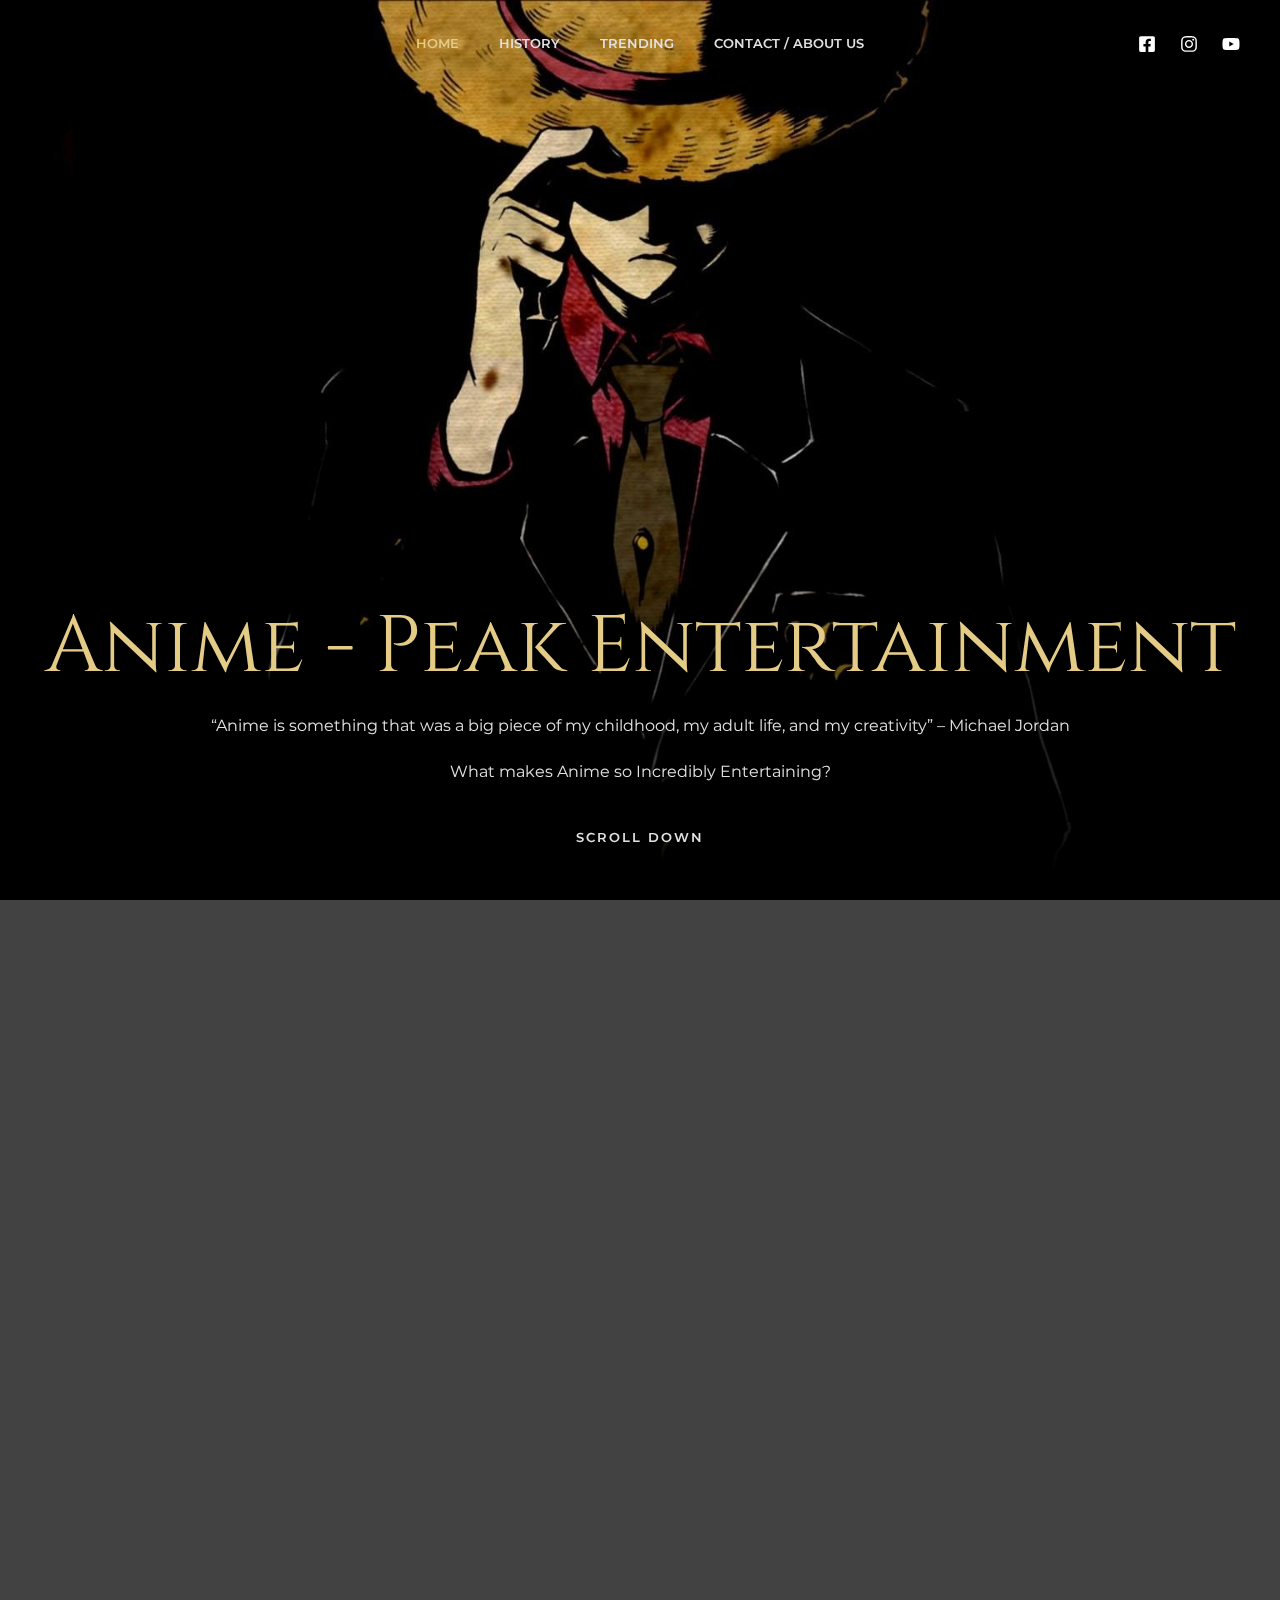
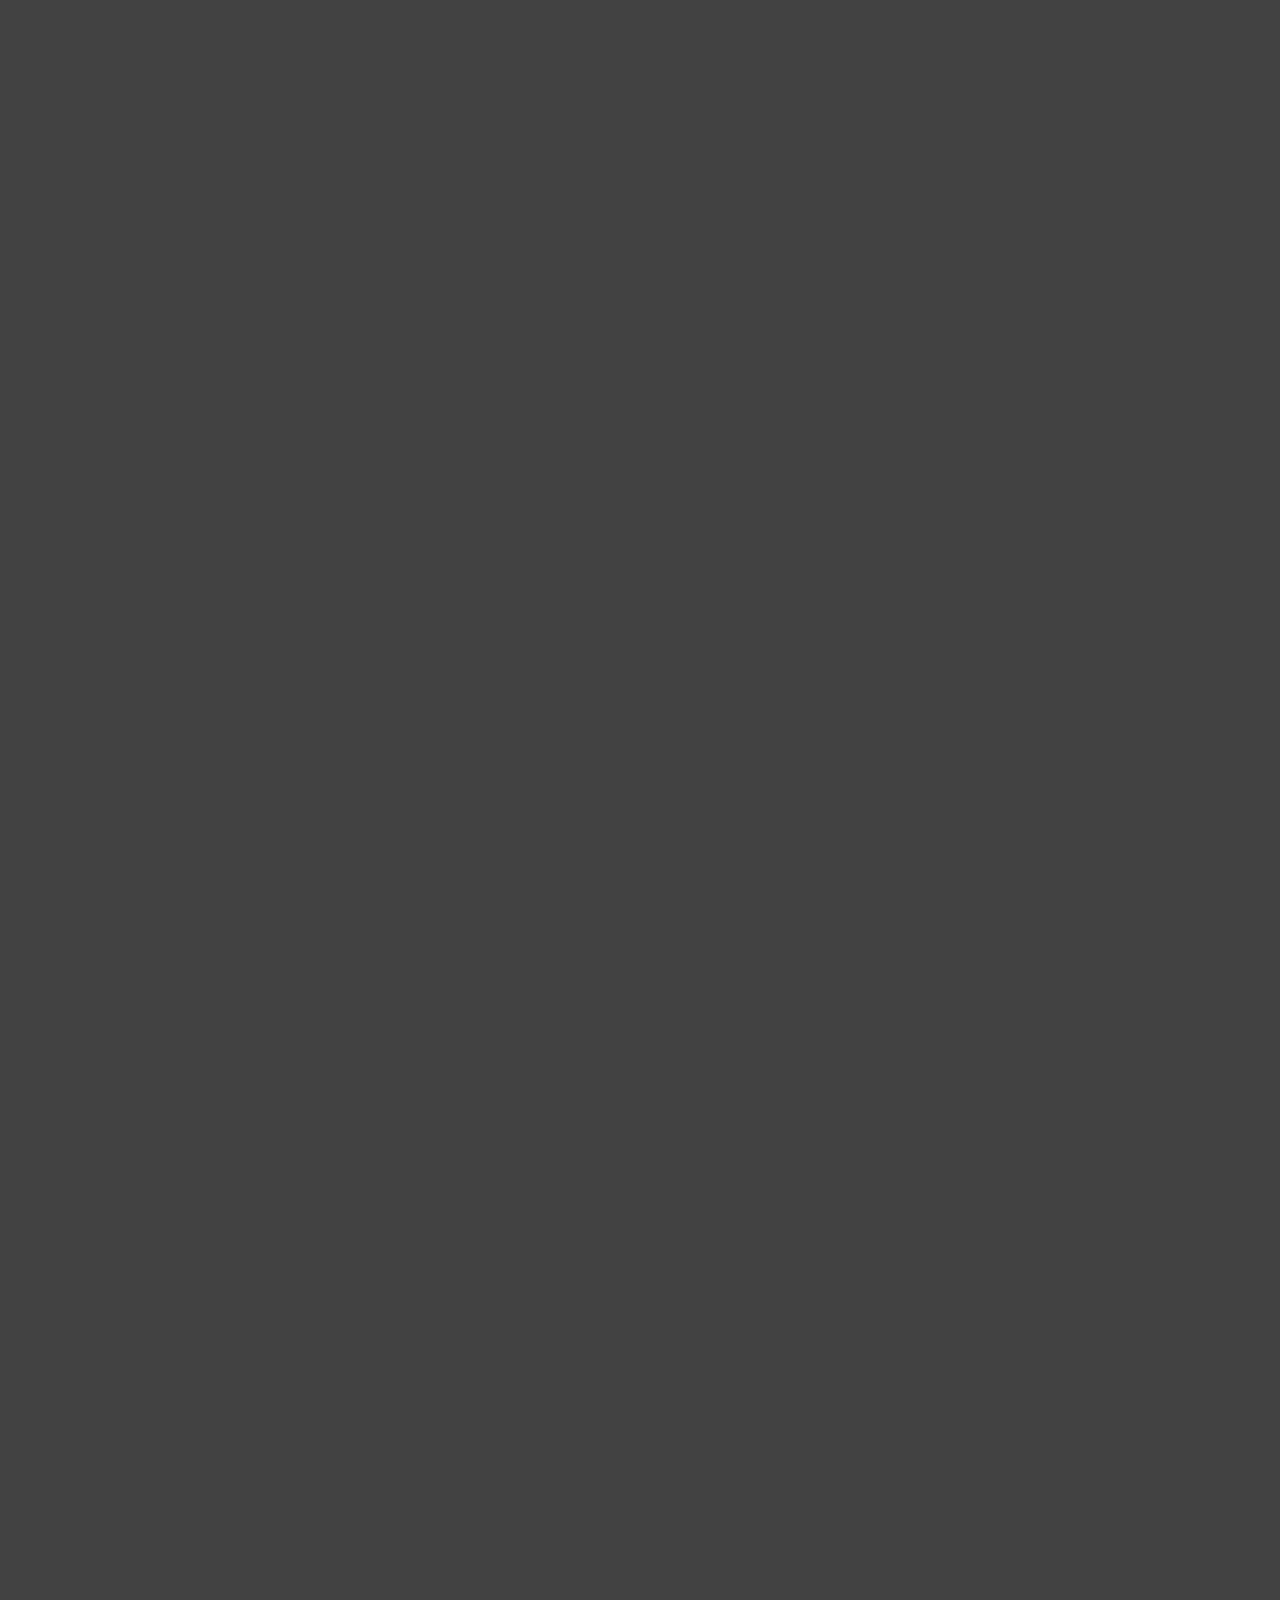
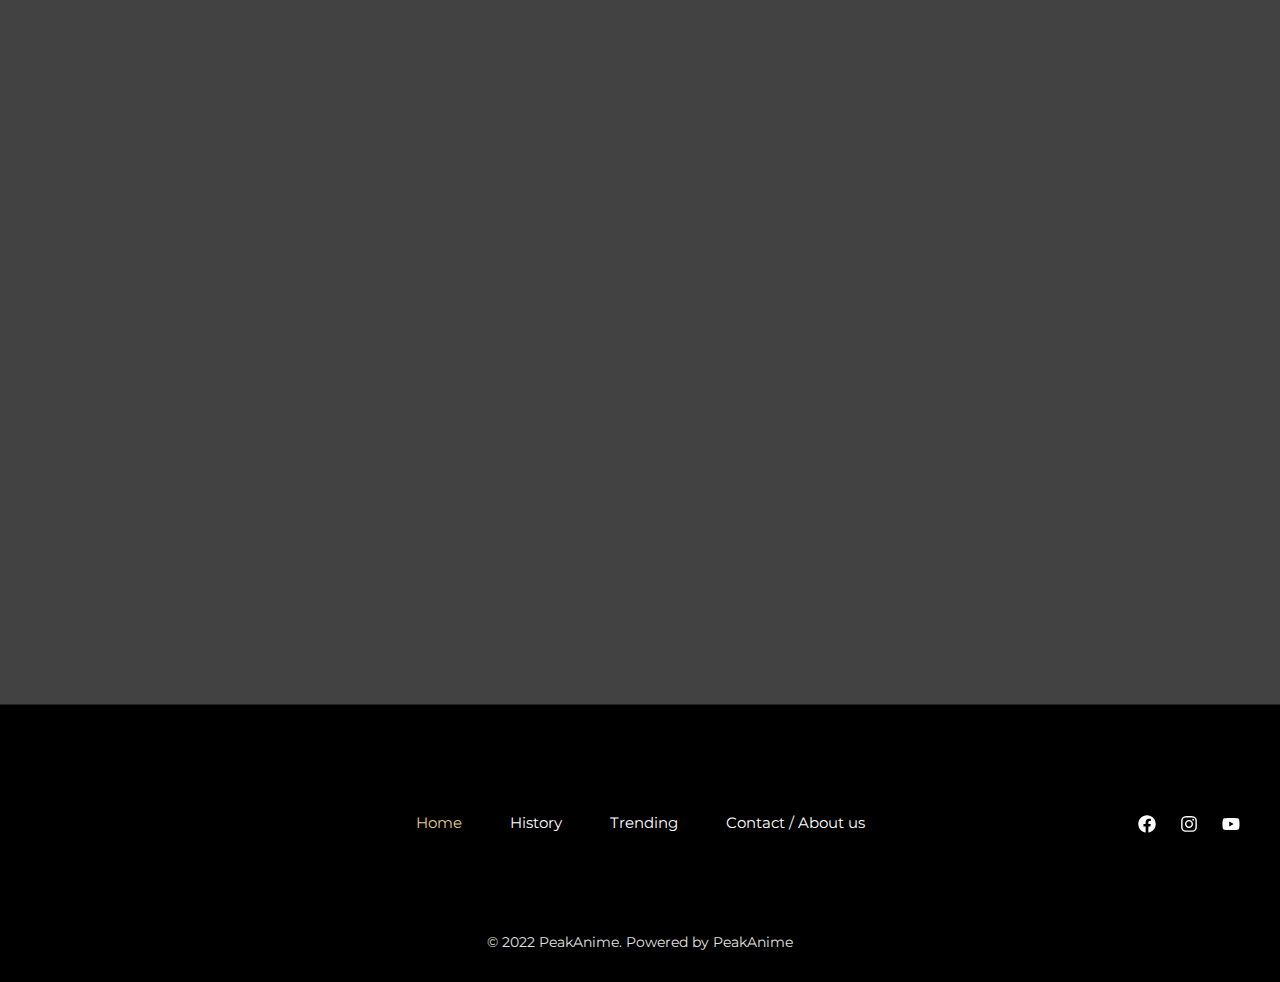
<file: index.html>
<!DOCTYPE html>
<html lang="en-US">
<head>
<meta charset="UTF-8">
<meta name="viewport" content="width=device-width, initial-scale=1">


<title>PeakAnime – Just another WordPress site</title>
<meta name="robots" content="max-image-preview:large">
<link rel="dns-prefetch" href="//fonts.googleapis.com">
<link rel="dns-prefetch" href="//s.w.org">


<link rel="stylesheet" id="astra-theme-css-css" href="http://sairajathnayak.github.io/wordpress/wp-content/themes/astra/assets/css/minified/frontend.min.css" media="all">
<style id="astra-theme-css-inline-css">
html{font-size:100%;}a,.page-title{color:var(--ast-global-color-2);}a:hover,a:focus{color:var(--ast-global-color-1);}body,button,input,select,textarea,.ast-button,.ast-custom-button{font-family:'Montserrat',sans-serif;font-weight:400;font-size:16px;font-size:1rem;}blockquote{color:var(--ast-global-color-3);}p,.entry-content p{margin-bottom:1em;}h1,.entry-content h1,h2,.entry-content h2,h3,.entry-content h3,h4,.entry-content h4,h5,.entry-content h5,h6,.entry-content h6,.site-title,.site-title a{font-family:'Montserrat',sans-serif;font-weight:600;text-transform:uppercase;}.site-title{font-size:35px;font-size:2.1875rem;display:none;}header .custom-logo-link img{max-width:72px;}.astra-logo-svg{width:72px;}.ast-archive-description .ast-archive-title{font-size:40px;font-size:2.5rem;}.site-header .site-description{font-size:15px;font-size:0.9375rem;display:none;}.entry-title{font-size:30px;font-size:1.875rem;}h1,.entry-content h1{font-size:80px;font-size:5rem;font-weight:400;font-family:'Cinzel',serif;line-height:1.1;text-transform:none;}h2,.entry-content h2{font-size:40px;font-size:2.5rem;font-weight:400;font-family:'Cinzel',serif;line-height:1.2;text-transform:none;}h3,.entry-content h3{font-size:32px;font-size:2rem;font-weight:400;font-family:'Cinzel',serif;line-height:1.2;text-transform:none;}h4,.entry-content h4{font-size:22px;font-size:1.375rem;font-family:'Montserrat',sans-serif;text-transform:uppercase;}h5,.entry-content h5{font-size:18px;font-size:1.125rem;font-family:'Montserrat',sans-serif;text-transform:uppercase;}h6,.entry-content h6{font-size:13px;font-size:0.8125rem;font-family:'Montserrat',sans-serif;text-transform:uppercase;}.ast-single-post .entry-title,.page-title{font-size:30px;font-size:1.875rem;}::selection{background-color:var(--ast-global-color-0);color:#000000;}body,h1,.entry-title a,.entry-content h1,h2,.entry-content h2,h3,.entry-content h3,h4,.entry-content h4,h5,.entry-content h5,h6,.entry-content h6{color:var(--ast-global-color-3);}.tagcloud a:hover,.tagcloud a:focus,.tagcloud a.current-item{color:#000000;border-color:var(--ast-global-color-2);background-color:var(--ast-global-color-2);}input:focus,input[type="text"]:focus,input[type="email"]:focus,input[type="url"]:focus,input[type="password"]:focus,input[type="reset"]:focus,input[type="search"]:focus,textarea:focus{border-color:var(--ast-global-color-2);}input[type="radio"]:checked,input[type=reset],input[type="checkbox"]:checked,input[type="checkbox"]:hover:checked,input[type="checkbox"]:focus:checked,input[type=range]::-webkit-slider-thumb{border-color:var(--ast-global-color-2);background-color:var(--ast-global-color-2);box-shadow:none;}.site-footer a:hover + .post-count,.site-footer a:focus + .post-count{background:var(--ast-global-color-2);border-color:var(--ast-global-color-2);}.single .nav-links .nav-previous,.single .nav-links .nav-next{color:var(--ast-global-color-2);}.entry-meta,.entry-meta *{line-height:1.45;color:var(--ast-global-color-2);}.entry-meta a:hover,.entry-meta a:hover *,.entry-meta a:focus,.entry-meta a:focus *,.page-links > .page-link,.page-links .page-link:hover,.post-navigation a:hover{color:var(--ast-global-color-1);}#cat option,.secondary .calendar_wrap thead a,.secondary .calendar_wrap thead a:visited{color:var(--ast-global-color-2);}.secondary .calendar_wrap #today,.ast-progress-val span{background:var(--ast-global-color-2);}.secondary a:hover + .post-count,.secondary a:focus + .post-count{background:var(--ast-global-color-2);border-color:var(--ast-global-color-2);}.calendar_wrap #today > a{color:#000000;}.page-links .page-link,.single .post-navigation a{color:var(--ast-global-color-2);}.widget-title{font-size:22px;font-size:1.375rem;color:var(--ast-global-color-3);}.ast-page-builder-template .hentry {margin: 0;}.ast-page-builder-template .site-content > .ast-container {max-width: 100%;padding: 0;}.ast-page-builder-template .site-content #primary {padding: 0;margin: 0;}.ast-page-builder-template .no-results {text-align: center;margin: 4em auto;}.ast-page-builder-template .ast-pagination {padding: 2em;}.ast-page-builder-template .entry-header.ast-no-title.ast-no-thumbnail {margin-top: 0;}.ast-page-builder-template .entry-header.ast-header-without-markup {margin-top: 0;margin-bottom: 0;}.ast-page-builder-template .entry-header.ast-no-title.ast-no-meta {margin-bottom: 0;}.ast-page-builder-template.single .post-navigation {padding-bottom: 2em;}.ast-page-builder-template.single-post .site-content > .ast-container {max-width: 100%;}.ast-page-builder-template .entry-header {margin-top: 4em;margin-left: auto;margin-right: auto;padding-left: 20px;padding-right: 20px;}.ast-page-builder-template .ast-archive-description {margin-top: 4em;margin-left: auto;margin-right: auto;padding-left: 20px;padding-right: 20px;}.single.ast-page-builder-template .entry-header {padding-left: 20px;padding-right: 20px;}.ast-page-builder-template.ast-no-sidebar .entry-content .alignwide {margin-left: 0;margin-right: 0;}@media (max-width:921px){#ast-desktop-header{display:none;}}@media (min-width:921px){#ast-mobile-header{display:none;}}.wp-block-buttons.aligncenter{justify-content:center;}@media (min-width:1200px){.wp-block-group .has-background{padding:20px;}}@media (min-width:1200px){.ast-no-sidebar.ast-separate-container .entry-content .wp-block-group.alignwide,.ast-no-sidebar.ast-separate-container .entry-content .wp-block-cover.alignwide{margin-left:-20px;margin-right:-20px;padding-left:20px;padding-right:20px;}.ast-no-sidebar.ast-separate-container .entry-content .wp-block-cover.alignfull,.ast-no-sidebar.ast-separate-container .entry-content .wp-block-group.alignfull{margin-left:-6.67em;margin-right:-6.67em;padding-left:6.67em;padding-right:6.67em;}}@media (min-width:1200px){.wp-block-cover-image.alignwide .wp-block-cover__inner-container,.wp-block-cover.alignwide .wp-block-cover__inner-container,.wp-block-cover-image.alignfull .wp-block-cover__inner-container,.wp-block-cover.alignfull .wp-block-cover__inner-container{width:100%;}}.ast-plain-container.ast-no-sidebar #primary{margin-top:0;margin-bottom:0;}@media (max-width:921px){.ast-theme-transparent-header #primary,.ast-theme-transparent-header #secondary{padding:0;}}.wp-block-columns{margin-bottom:unset;}.wp-block-image.size-full{margin:2rem 0;}.wp-block-separator.has-background{padding:0;}.wp-block-gallery{margin-bottom:1.6em;}.wp-block-group{padding-top:4em;padding-bottom:4em;}.wp-block-group__inner-container .wp-block-columns:last-child,.wp-block-group__inner-container :last-child,.wp-block-table table{margin-bottom:0;}.blocks-gallery-grid{width:100%;}.wp-block-navigation-link__content{padding:5px 0;}.wp-block-group .wp-block-group .has-text-align-center,.wp-block-group .wp-block-column .has-text-align-center{max-width:100%;}.has-text-align-center{margin:0 auto;}@media (min-width:1200px){.wp-block-cover__inner-container,.alignwide .wp-block-group__inner-container,.alignfull .wp-block-group__inner-container{max-width:1200px;margin:0 auto;}.wp-block-group.alignnone,.wp-block-group.aligncenter,.wp-block-group.alignleft,.wp-block-group.alignright,.wp-block-group.alignwide,.wp-block-columns.alignwide{margin:2rem 0 1rem 0;}}@media (max-width:1200px){.wp-block-group{padding:3em;}.wp-block-group .wp-block-group{padding:1.5em;}.wp-block-columns,.wp-block-column{margin:1rem 0;}}@media (min-width:921px){.wp-block-columns .wp-block-group{padding:2em;}}@media (max-width:544px){.wp-block-cover-image .wp-block-cover__inner-container,.wp-block-cover .wp-block-cover__inner-container{width:unset;}.wp-block-cover,.wp-block-cover-image{padding:2em 0;}.wp-block-group,.wp-block-cover{padding:2em;}.wp-block-media-text__media img,.wp-block-media-text__media video{width:unset;max-width:100%;}.wp-block-media-text.has-background .wp-block-media-text__content{padding:1em;}}@media (max-width:921px){.ast-plain-container.ast-no-sidebar #primary{padding:0;}}@media (min-width:544px){.entry-content .wp-block-media-text.has-media-on-the-right .wp-block-media-text__content{padding:0 8% 0 0;}.entry-content .wp-block-media-text .wp-block-media-text__content{padding:0 0 0 8%;}.ast-plain-container .site-content .entry-content .has-custom-content-position.is-position-bottom-left > *,.ast-plain-container .site-content .entry-content .has-custom-content-position.is-position-bottom-right > *,.ast-plain-container .site-content .entry-content .has-custom-content-position.is-position-top-left > *,.ast-plain-container .site-content .entry-content .has-custom-content-position.is-position-top-right > *,.ast-plain-container .site-content .entry-content .has-custom-content-position.is-position-center-right > *,.ast-plain-container .site-content .entry-content .has-custom-content-position.is-position-center-left > *{margin:0;}}@media (max-width:544px){.entry-content .wp-block-media-text .wp-block-media-text__content{padding:8% 0;}.wp-block-media-text .wp-block-media-text__media img{width:auto;max-width:100%;}}@media (max-width:921px){.ast-separate-container .ast-article-post,.ast-separate-container .ast-article-single{padding:1.5em 2.14em;}.ast-separate-container #primary,.ast-separate-container #secondary{padding:1.5em 0;}#primary,#secondary{padding:1.5em 0;margin:0;}.ast-left-sidebar #content > .ast-container{display:flex;flex-direction:column-reverse;width:100%;}.ast-author-box img.avatar{margin:20px 0 0 0;}}@media (min-width:922px){.ast-separate-container.ast-right-sidebar #primary,.ast-separate-container.ast-left-sidebar #primary{border:0;}.search-no-results.ast-separate-container #primary{margin-bottom:4em;}}.elementor-button-wrapper .elementor-button{border-style:solid;text-decoration:none;border-top-width:1px;border-right-width:1px;border-left-width:1px;border-bottom-width:1px;}body .elementor-button.elementor-size-sm,body .elementor-button.elementor-size-xs,body .elementor-button.elementor-size-md,body .elementor-button.elementor-size-lg,body .elementor-button.elementor-size-xl,body .elementor-button{border-radius:0px;padding-top:15px;padding-right:23px;padding-bottom:15px;padding-left:23px;}@media (max-width:921px){.elementor-button-wrapper .elementor-button.elementor-size-sm,.elementor-button-wrapper .elementor-button.elementor-size-xs,.elementor-button-wrapper .elementor-button.elementor-size-md,.elementor-button-wrapper .elementor-button.elementor-size-lg,.elementor-button-wrapper .elementor-button.elementor-size-xl,.elementor-button-wrapper .elementor-button{padding-top:13px;padding-right:21px;padding-bottom:13px;padding-left:21px;}}@media (max-width:544px){.elementor-button-wrapper .elementor-button.elementor-size-sm,.elementor-button-wrapper .elementor-button.elementor-size-xs,.elementor-button-wrapper .elementor-button.elementor-size-md,.elementor-button-wrapper .elementor-button.elementor-size-lg,.elementor-button-wrapper .elementor-button.elementor-size-xl,.elementor-button-wrapper .elementor-button{padding-top:11px;padding-right:19px;padding-bottom:11px;padding-left:19px;}}.elementor-button-wrapper .elementor-button{border-color:var(--ast-global-color-2);background-color:rgba(0,0,0,0);}.elementor-button-wrapper .elementor-button:hover,.elementor-button-wrapper .elementor-button:focus{color:var(--ast-global-color-4);background-color:var(--ast-global-color-2);border-color:var(--ast-global-color-2);}.wp-block-button .wp-block-button__link ,.elementor-button-wrapper .elementor-button,.elementor-button-wrapper .elementor-button:visited{color:var(--ast-global-color-2);}.elementor-button-wrapper .elementor-button{font-family:'Montserrat',sans-serif;font-weight:600;line-height:1;text-transform:uppercase;letter-spacing:2px;}body .elementor-button.elementor-size-sm,body .elementor-button.elementor-size-xs,body .elementor-button.elementor-size-md,body .elementor-button.elementor-size-lg,body .elementor-button.elementor-size-xl,body .elementor-button{font-size:13px;font-size:0.8125rem;}.wp-block-button .wp-block-button__link:hover,.wp-block-button .wp-block-button__link:focus{color:var(--ast-global-color-4);background-color:var(--ast-global-color-2);border-color:var(--ast-global-color-2);}.elementor-widget-heading h1.elementor-heading-title{line-height:1.1;}.elementor-widget-heading h2.elementor-heading-title{line-height:1.2;}.elementor-widget-heading h3.elementor-heading-title{line-height:1.2;}.wp-block-button .wp-block-button__link{border-style:solid;border-top-width:1px;border-right-width:1px;border-left-width:1px;border-bottom-width:1px;border-color:var(--ast-global-color-2);background-color:rgba(0,0,0,0);color:var(--ast-global-color-2);font-family:'Montserrat',sans-serif;font-weight:600;line-height:1;text-transform:uppercase;letter-spacing:2px;font-size:13px;font-size:0.8125rem;border-radius:0px;}.wp-block-buttons .wp-block-button .wp-block-button__link{padding-top:15px;padding-right:23px;padding-bottom:15px;padding-left:23px;}@media (max-width:921px){.wp-block-button .wp-block-button__link{font-size:12px;font-size:0.75rem;padding-top:13px;padding-right:21px;padding-bottom:13px;padding-left:21px;}}@media (max-width:544px){.wp-block-button .wp-block-button__link{font-size:11px;font-size:0.6875rem;padding-top:11px;padding-right:19px;padding-bottom:11px;padding-left:19px;}}.menu-toggle,button,.ast-button,.ast-custom-button,.button,input#submit,input[type="button"],input[type="submit"],input[type="reset"]{border-style:solid;border-top-width:1px;border-right-width:1px;border-left-width:1px;border-bottom-width:1px;color:var(--ast-global-color-2);border-color:var(--ast-global-color-2);background-color:rgba(0,0,0,0);border-radius:0px;padding-top:15px;padding-right:23px;padding-bottom:15px;padding-left:23px;font-family:'Montserrat',sans-serif;font-weight:600;font-size:13px;font-size:0.8125rem;line-height:1;text-transform:uppercase;letter-spacing:2px;}button:focus,.menu-toggle:hover,button:hover,.ast-button:hover,.ast-custom-button:hover .button:hover,.ast-custom-button:hover ,input[type=reset]:hover,input[type=reset]:focus,input#submit:hover,input#submit:focus,input[type="button"]:hover,input[type="button"]:focus,input[type="submit"]:hover,input[type="submit"]:focus{color:var(--ast-global-color-4);background-color:var(--ast-global-color-2);border-color:var(--ast-global-color-2);}@media (min-width:544px){.ast-container{max-width:100%;}}@media (max-width:544px){.ast-separate-container .ast-article-post,.ast-separate-container .ast-article-single,.ast-separate-container .comments-title,.ast-separate-container .ast-archive-description{padding:1.5em 1em;}.ast-separate-container #content .ast-container{padding-left:0.54em;padding-right:0.54em;}.ast-separate-container .ast-comment-list li.depth-1{padding:1.5em 1em;margin-bottom:1.5em;}.ast-separate-container .ast-comment-list .bypostauthor{padding:.5em;}.ast-search-menu-icon.ast-dropdown-active .search-field{width:170px;}.menu-toggle,button,.ast-button,.button,input#submit,input[type="button"],input[type="submit"],input[type="reset"]{padding-top:11px;padding-right:19px;padding-bottom:11px;padding-left:19px;font-size:11px;font-size:0.6875rem;}}@media (max-width:921px){.menu-toggle,button,.ast-button,.button,input#submit,input[type="button"],input[type="submit"],input[type="reset"]{padding-top:13px;padding-right:21px;padding-bottom:13px;padding-left:21px;font-size:12px;font-size:0.75rem;}.ast-mobile-header-stack .main-header-bar .ast-search-menu-icon{display:inline-block;}.ast-header-break-point.ast-header-custom-item-outside .ast-mobile-header-stack .main-header-bar .ast-search-icon{margin:0;}.ast-comment-avatar-wrap img{max-width:2.5em;}.ast-separate-container .ast-comment-list li.depth-1{padding:1.5em 2.14em;}.ast-separate-container .comment-respond{padding:2em 2.14em;}.ast-comment-meta{padding:0 1.8888em 1.3333em;}}body,.ast-separate-container{background-color:var(--ast-global-color-4);;background-image:none;;}.ast-no-sidebar.ast-separate-container .entry-content .alignfull {margin-left: -6.67em;margin-right: -6.67em;width: auto;}@media (max-width: 1200px) {.ast-no-sidebar.ast-separate-container .entry-content .alignfull {margin-left: -2.4em;margin-right: -2.4em;}}@media (max-width: 768px) {.ast-no-sidebar.ast-separate-container .entry-content .alignfull {margin-left: -2.14em;margin-right: -2.14em;}}@media (max-width: 544px) {.ast-no-sidebar.ast-separate-container .entry-content .alignfull {margin-left: -1em;margin-right: -1em;}}.ast-no-sidebar.ast-separate-container .entry-content .alignwide {margin-left: -20px;margin-right: -20px;}.ast-no-sidebar.ast-separate-container .entry-content .wp-block-column .alignfull,.ast-no-sidebar.ast-separate-container .entry-content .wp-block-column .alignwide {margin-left: auto;margin-right: auto;width: 100%;}@media (max-width:921px){.widget-title{font-size:21px;font-size:1.4rem;}body,button,input,select,textarea,.ast-button,.ast-custom-button{font-size:15px;font-size:0.9375rem;}#secondary,#secondary button,#secondary input,#secondary select,#secondary textarea{font-size:15px;font-size:0.9375rem;}.site-title{display:none;}.ast-archive-description .ast-archive-title{font-size:40px;}.site-header .site-description{display:none;}.entry-title{font-size:30px;}h1,.entry-content h1{font-size:64px;}h2,.entry-content h2{font-size:36px;}h3,.entry-content h3{font-size:30px;}h4,.entry-content h4{font-size:20px;font-size:1.25rem;}h5,.entry-content h5{font-size:16px;font-size:1rem;}h6,.entry-content h6{font-size:12px;font-size:0.75rem;}.ast-single-post .entry-title,.page-title{font-size:30px;}.astra-logo-svg{width:68px;}header .custom-logo-link img,.ast-header-break-point .site-logo-img .custom-mobile-logo-link img{max-width:68px;}}@media (max-width:544px){.widget-title{font-size:21px;font-size:1.4rem;}body,button,input,select,textarea,.ast-button,.ast-custom-button{font-size:15px;font-size:0.9375rem;}#secondary,#secondary button,#secondary input,#secondary select,#secondary textarea{font-size:15px;font-size:0.9375rem;}.site-title{display:none;}.ast-archive-description .ast-archive-title{font-size:40px;}.site-header .site-description{display:none;}.entry-title{font-size:30px;}h1,.entry-content h1{font-size:48px;}h2,.entry-content h2{font-size:32px;}h3,.entry-content h3{font-size:24px;}h4,.entry-content h4{font-size:18px;font-size:1.125rem;}h5,.entry-content h5{font-size:14px;font-size:0.875rem;}h6,.entry-content h6{font-size:11px;font-size:0.6875rem;}.ast-single-post .entry-title,.page-title{font-size:30px;}header .custom-logo-link img,.ast-header-break-point .site-branding img,.ast-header-break-point .custom-logo-link img{max-width:64px;}.astra-logo-svg{width:64px;}.ast-header-break-point .site-logo-img .custom-mobile-logo-link img{max-width:64px;}}@media (max-width:544px){html{font-size:100%;}}@media (min-width:922px){.ast-container{max-width:1240px;}}@font-face {font-family: "Astra";src: url(http://sairajathnayak.github.io/wordpress/wp-content/themes/astra/assets/fonts/astra.woff) format("woff"),url(http://sairajathnayak.github.io/wordpress/wp-content/themes/astra/assets/fonts/astra.ttf) format("truetype"),url(http://sairajathnayak.github.io/wordpress/wp-content/themes/astra/assets/fonts/astra.svg#astra) format("svg");font-weight: normal;font-style: normal;font-display: fallback;}@media (min-width:922px){.blog .site-content > .ast-container,.archive .site-content > .ast-container,.search .site-content > .ast-container{max-width:1000px;}}@media (min-width:922px){.main-header-menu .sub-menu .menu-item.ast-left-align-sub-menu:hover > .sub-menu,.main-header-menu .sub-menu .menu-item.ast-left-align-sub-menu.focus > .sub-menu{margin-left:-0px;}}.ast-theme-transparent-header .ast-header-social-wrap .ast-social-color-type-custom .ast-builder-social-element svg{fill:var(--ast-global-color-2);}.ast-theme-transparent-header .ast-header-social-wrap .ast-social-color-type-custom .ast-builder-social-element .social-item-label{color:var(--ast-global-color-2);}.ast-theme-transparent-header [data-section="section-header-mobile-trigger"] .ast-button-wrap .mobile-menu-toggle-icon .ast-mobile-svg{fill:#000000;}.ast-theme-transparent-header [data-section="section-header-mobile-trigger"] .ast-button-wrap .mobile-menu-wrap .mobile-menu{color:#000000;}.ast-theme-transparent-header [data-section="section-header-mobile-trigger"] .ast-button-wrap .ast-mobile-menu-trigger-fill{background:#e4cb86;}.ast-theme-transparent-header [data-section="section-header-mobile-trigger"] .ast-button-wrap .ast-mobile-menu-trigger-fill,.ast-theme-transparent-header [data-section="section-header-mobile-trigger"] .ast-button-wrap .ast-mobile-menu-trigger-minimal{color:#000000;border:none;}.astra-icon-down_arrow::after {content: "\e900";font-family: Astra;}.astra-icon-close::after {content: "\e5cd";font-family: Astra;}.astra-icon-drag_handle::after {content: "\e25d";font-family: Astra;}.astra-icon-format_align_justify::after {content: "\e235";font-family: Astra;}.astra-icon-menu::after {content: "\e5d2";font-family: Astra;}.astra-icon-reorder::after {content: "\e8fe";font-family: Astra;}.astra-icon-search::after {content: "\e8b6";font-family: Astra;}.astra-icon-zoom_in::after {content: "\e56b";font-family: Astra;}.astra-icon-check-circle::after {content: "\e901";font-family: Astra;}.astra-icon-shopping-cart::after {content: "\f07a";font-family: Astra;}.astra-icon-shopping-bag::after {content: "\f290";font-family: Astra;}.astra-icon-shopping-basket::after {content: "\f291";font-family: Astra;}.astra-icon-circle-o::after {content: "\e903";font-family: Astra;}.astra-icon-certificate::after {content: "\e902";font-family: Astra;}blockquote {padding: 1.2em;}:root .has-ast-global-color-0-color{color:var(--ast-global-color-0);}:root .has-ast-global-color-0-background-color{background-color:var(--ast-global-color-0);}:root .wp-block-button .has-ast-global-color-0-color{color:var(--ast-global-color-0);}:root .wp-block-button .has-ast-global-color-0-background-color{background-color:var(--ast-global-color-0);}:root .has-ast-global-color-1-color{color:var(--ast-global-color-1);}:root .has-ast-global-color-1-background-color{background-color:var(--ast-global-color-1);}:root .wp-block-button .has-ast-global-color-1-color{color:var(--ast-global-color-1);}:root .wp-block-button .has-ast-global-color-1-background-color{background-color:var(--ast-global-color-1);}:root .has-ast-global-color-2-color{color:var(--ast-global-color-2);}:root .has-ast-global-color-2-background-color{background-color:var(--ast-global-color-2);}:root .wp-block-button .has-ast-global-color-2-color{color:var(--ast-global-color-2);}:root .wp-block-button .has-ast-global-color-2-background-color{background-color:var(--ast-global-color-2);}:root .has-ast-global-color-3-color{color:var(--ast-global-color-3);}:root .has-ast-global-color-3-background-color{background-color:var(--ast-global-color-3);}:root .wp-block-button .has-ast-global-color-3-color{color:var(--ast-global-color-3);}:root .wp-block-button .has-ast-global-color-3-background-color{background-color:var(--ast-global-color-3);}:root .has-ast-global-color-4-color{color:var(--ast-global-color-4);}:root .has-ast-global-color-4-background-color{background-color:var(--ast-global-color-4);}:root .wp-block-button .has-ast-global-color-4-color{color:var(--ast-global-color-4);}:root .wp-block-button .has-ast-global-color-4-background-color{background-color:var(--ast-global-color-4);}:root .has-ast-global-color-5-color{color:var(--ast-global-color-5);}:root .has-ast-global-color-5-background-color{background-color:var(--ast-global-color-5);}:root .wp-block-button .has-ast-global-color-5-color{color:var(--ast-global-color-5);}:root .wp-block-button .has-ast-global-color-5-background-color{background-color:var(--ast-global-color-5);}:root .has-ast-global-color-6-color{color:var(--ast-global-color-6);}:root .has-ast-global-color-6-background-color{background-color:var(--ast-global-color-6);}:root .wp-block-button .has-ast-global-color-6-color{color:var(--ast-global-color-6);}:root .wp-block-button .has-ast-global-color-6-background-color{background-color:var(--ast-global-color-6);}:root .has-ast-global-color-7-color{color:var(--ast-global-color-7);}:root .has-ast-global-color-7-background-color{background-color:var(--ast-global-color-7);}:root .wp-block-button .has-ast-global-color-7-color{color:var(--ast-global-color-7);}:root .wp-block-button .has-ast-global-color-7-background-color{background-color:var(--ast-global-color-7);}:root .has-ast-global-color-8-color{color:var(--ast-global-color-8);}:root .has-ast-global-color-8-background-color{background-color:var(--ast-global-color-8);}:root .wp-block-button .has-ast-global-color-8-color{color:var(--ast-global-color-8);}:root .wp-block-button .has-ast-global-color-8-background-color{background-color:var(--ast-global-color-8);}:root{--ast-global-color-0:#e4cb86;--ast-global-color-1:#e4cb86;--ast-global-color-2:#ffffff;--ast-global-color-3:#e2e2e2;--ast-global-color-4:#424242;--ast-global-color-5:#000000;--ast-global-color-6:#8a8a8a;--ast-global-color-7:#FBFCFF;--ast-global-color-8:#BFD1FF;}.ast-theme-transparent-header #masthead .site-logo-img .transparent-custom-logo .astra-logo-svg{width:150px;}.ast-theme-transparent-header #masthead .site-logo-img .transparent-custom-logo img{ max-width:150px;}@media (max-width:921px){.ast-theme-transparent-header #masthead .site-logo-img .transparent-custom-logo .astra-logo-svg{width:120px;}.ast-theme-transparent-header #masthead .site-logo-img .transparent-custom-logo img{ max-width:120px;}}@media (max-width:543px){.ast-theme-transparent-header #masthead .site-logo-img .transparent-custom-logo .astra-logo-svg{width:100px;}.ast-theme-transparent-header #masthead .site-logo-img .transparent-custom-logo img{ max-width:100px;}}@media (min-width:921px){.ast-theme-transparent-header #masthead{position:absolute;left:0;right:0;}.ast-theme-transparent-header .main-header-bar,.ast-theme-transparent-header.ast-header-break-point .main-header-bar{background:none;}body.elementor-editor-active.ast-theme-transparent-header #masthead,.fl-builder-edit .ast-theme-transparent-header #masthead,body.vc_editor.ast-theme-transparent-header #masthead,body.brz-ed.ast-theme-transparent-header #masthead{z-index:0;}.ast-header-break-point.ast-replace-site-logo-transparent.ast-theme-transparent-header .custom-mobile-logo-link{display:none;}.ast-header-break-point.ast-replace-site-logo-transparent.ast-theme-transparent-header .transparent-custom-logo{display:inline-block;}.ast-theme-transparent-header .ast-above-header,.ast-theme-transparent-header .ast-above-header.ast-above-header-bar{background-image:none;background-color:transparent;}.ast-theme-transparent-header .ast-below-header{background-image:none;background-color:transparent;}}.ast-theme-transparent-header .ast-builder-menu .main-header-menu,.ast-theme-transparent-header .ast-builder-menu .main-header-menu .menu-link,.ast-theme-transparent-header [CLASS*="ast-builder-menu-"] .main-header-menu .menu-item > .menu-link,.ast-theme-transparent-header .ast-masthead-custom-menu-items,.ast-theme-transparent-header .ast-masthead-custom-menu-items a,.ast-theme-transparent-header .ast-builder-menu .main-header-menu .menu-item > .ast-menu-toggle,.ast-theme-transparent-header .ast-builder-menu .main-header-menu .menu-item > .ast-menu-toggle,.ast-theme-transparent-header .ast-above-header-navigation a,.ast-header-break-point.ast-theme-transparent-header .ast-above-header-navigation a,.ast-header-break-point.ast-theme-transparent-header .ast-above-header-navigation > ul.ast-above-header-menu > .menu-item-has-children:not(.current-menu-item) > .ast-menu-toggle,.ast-theme-transparent-header .ast-below-header-menu,.ast-theme-transparent-header .ast-below-header-menu a,.ast-header-break-point.ast-theme-transparent-header .ast-below-header-menu a,.ast-header-break-point.ast-theme-transparent-header .ast-below-header-menu,.ast-theme-transparent-header .main-header-menu .menu-link{color:var(--ast-global-color-3);}.ast-theme-transparent-header .ast-builder-menu .main-header-menu .menu-item:hover > .menu-link,.ast-theme-transparent-header .ast-builder-menu .main-header-menu .menu-item:hover > .ast-menu-toggle,.ast-theme-transparent-header .ast-builder-menu .main-header-menu .ast-masthead-custom-menu-items a:hover,.ast-theme-transparent-header .ast-builder-menu .main-header-menu .focus > .menu-link,.ast-theme-transparent-header .ast-builder-menu .main-header-menu .focus > .ast-menu-toggle,.ast-theme-transparent-header .ast-builder-menu .main-header-menu .current-menu-item > .menu-link,.ast-theme-transparent-header .ast-builder-menu .main-header-menu .current-menu-ancestor > .menu-link,.ast-theme-transparent-header .ast-builder-menu .main-header-menu .current-menu-item > .ast-menu-toggle,.ast-theme-transparent-header .ast-builder-menu .main-header-menu .current-menu-ancestor > .ast-menu-toggle,.ast-theme-transparent-header [CLASS*="ast-builder-menu-"] .main-header-menu .current-menu-item > .menu-link,.ast-theme-transparent-header [CLASS*="ast-builder-menu-"] .main-header-menu .current-menu-ancestor > .menu-link,.ast-theme-transparent-header [CLASS*="ast-builder-menu-"] .main-header-menu .current-menu-item > .ast-menu-toggle,.ast-theme-transparent-header [CLASS*="ast-builder-menu-"] .main-header-menu .current-menu-ancestor > .ast-menu-toggle,.ast-theme-transparent-header .main-header-menu .menu-item:hover > .menu-link,.ast-theme-transparent-header .main-header-menu .current-menu-item > .menu-link,.ast-theme-transparent-header .main-header-menu .current-menu-ancestor > .menu-link{color:var(--ast-global-color-0);}@media (max-width:921px){.ast-theme-transparent-header #masthead{position:absolute;left:0;right:0;}.ast-theme-transparent-header .main-header-bar,.ast-theme-transparent-header.ast-header-break-point .main-header-bar{background:none;}body.elementor-editor-active.ast-theme-transparent-header #masthead,.fl-builder-edit .ast-theme-transparent-header #masthead,body.vc_editor.ast-theme-transparent-header #masthead,body.brz-ed.ast-theme-transparent-header #masthead{z-index:0;}.ast-header-break-point.ast-replace-site-logo-transparent.ast-theme-transparent-header .custom-mobile-logo-link{display:none;}.ast-header-break-point.ast-replace-site-logo-transparent.ast-theme-transparent-header .transparent-custom-logo{display:inline-block;}.ast-theme-transparent-header .ast-above-header,.ast-theme-transparent-header .ast-above-header.ast-above-header-bar{background-image:none;background-color:transparent;}.ast-theme-transparent-header .ast-below-header{background-image:none;background-color:transparent;}}@media (max-width:921px){.ast-theme-transparent-header .ast-builder-menu .main-header-menu,.ast-theme-transparent-header .ast-builder-menu .main-header-menu .menu-link,.ast-theme-transparent-header [CLASS*="ast-builder-menu-"] .main-header-menu .menu-item > .menu-link,.ast-theme-transparent-header .ast-masthead-custom-menu-items,.ast-theme-transparent-header .ast-masthead-custom-menu-items a,.ast-theme-transparent-header .ast-builder-menu .main-header-menu .menu-item > .ast-menu-toggle,.ast-theme-transparent-header .ast-builder-menu .main-header-menu .menu-item > .ast-menu-toggle,.ast-theme-transparent-header .main-header-menu .menu-link{color:#000000;}.ast-theme-transparent-header .ast-builder-menu .main-header-menu .menu-item:hover > .menu-link,.ast-theme-transparent-header .ast-builder-menu .main-header-menu .menu-item:hover > .ast-menu-toggle,.ast-theme-transparent-header .ast-builder-menu .main-header-menu .ast-masthead-custom-menu-items a:hover,.ast-theme-transparent-header .ast-builder-menu .main-header-menu .focus > .menu-link,.ast-theme-transparent-header .ast-builder-menu .main-header-menu .focus > .ast-menu-toggle,.ast-theme-transparent-header .ast-builder-menu .main-header-menu .current-menu-item > .menu-link,.ast-theme-transparent-header .ast-builder-menu .main-header-menu .current-menu-ancestor > .menu-link,.ast-theme-transparent-header .ast-builder-menu .main-header-menu .current-menu-item > .ast-menu-toggle,.ast-theme-transparent-header .ast-builder-menu .main-header-menu .current-menu-ancestor > .ast-menu-toggle,.ast-theme-transparent-header [CLASS*="ast-builder-menu-"] .main-header-menu .current-menu-item > .menu-link,.ast-theme-transparent-header [CLASS*="ast-builder-menu-"] .main-header-menu .current-menu-ancestor > .menu-link,.ast-theme-transparent-header [CLASS*="ast-builder-menu-"] .main-header-menu .current-menu-item > .ast-menu-toggle,.ast-theme-transparent-header [CLASS*="ast-builder-menu-"] .main-header-menu .current-menu-ancestor > .ast-menu-toggle,.ast-theme-transparent-header .main-header-menu .menu-item:hover > .menu-link,.ast-theme-transparent-header .main-header-menu .current-menu-item > .menu-link,.ast-theme-transparent-header .main-header-menu .current-menu-ancestor > .menu-link{color:#eabf4b;}}.ast-theme-transparent-header #ast-desktop-header > [CLASS*="-header-wrap"]:nth-last-child(2) > [CLASS*="-header-bar"],.ast-theme-transparent-header.ast-header-break-point #ast-mobile-header > [CLASS*="-header-wrap"]:nth-last-child(2) > [CLASS*="-header-bar"]{border-bottom-style:none;}.ast-breadcrumbs .trail-browse,.ast-breadcrumbs .trail-items,.ast-breadcrumbs .trail-items li{display:inline-block;margin:0;padding:0;border:none;background:inherit;text-indent:0;}.ast-breadcrumbs .trail-browse{font-size:inherit;font-style:inherit;font-weight:inherit;color:inherit;}.ast-breadcrumbs .trail-items{list-style:none;}.trail-items li::after{padding:0 0.3em;content:"\00bb";}.trail-items li:last-of-type::after{display:none;}h1,.entry-content h1,h2,.entry-content h2,h3,.entry-content h3,h4,.entry-content h4,h5,.entry-content h5,h6,.entry-content h6{color:var(--ast-global-color-2);}@media (max-width:921px){.ast-builder-grid-row-container.ast-builder-grid-row-tablet-3-firstrow .ast-builder-grid-row > *:first-child,.ast-builder-grid-row-container.ast-builder-grid-row-tablet-3-lastrow .ast-builder-grid-row > *:last-child{grid-column:1 / -1;}}@media (max-width:544px){.ast-builder-grid-row-container.ast-builder-grid-row-mobile-3-firstrow .ast-builder-grid-row > *:first-child,.ast-builder-grid-row-container.ast-builder-grid-row-mobile-3-lastrow .ast-builder-grid-row > *:last-child{grid-column:1 / -1;}}.ast-builder-layout-element[data-section="title_tagline"]{display:flex;}@media (max-width:921px){.ast-header-break-point .ast-builder-layout-element[data-section="title_tagline"]{display:flex;}}@media (max-width:544px){.ast-header-break-point .ast-builder-layout-element[data-section="title_tagline"]{display:flex;}}.ast-builder-menu-1{font-family:'Montserrat',sans-serif;font-weight:600;text-transform:uppercase;}.ast-builder-menu-1 .menu-item > .menu-link{font-size:13px;font-size:0.8125rem;color:var(--ast-global-color-2);padding-left:20px;padding-right:20px;}.ast-builder-menu-1 .menu-item > .ast-menu-toggle{color:var(--ast-global-color-2);}.ast-builder-menu-1 .menu-item:hover > .menu-link,.ast-builder-menu-1 .inline-on-mobile .menu-item:hover > .ast-menu-toggle{color:var(--ast-global-color-1);}.ast-builder-menu-1 .menu-item:hover > .ast-menu-toggle{color:var(--ast-global-color-1);}.ast-builder-menu-1 .menu-item.current-menu-item > .menu-link,.ast-builder-menu-1 .inline-on-mobile .menu-item.current-menu-item > .ast-menu-toggle,.ast-builder-menu-1 .current-menu-ancestor > .menu-link{color:var(--ast-global-color-1);}.ast-builder-menu-1 .menu-item.current-menu-item > .ast-menu-toggle{color:var(--ast-global-color-1);}.ast-builder-menu-1 .sub-menu,.ast-builder-menu-1 .inline-on-mobile .sub-menu{border-top-width:2px;border-bottom-width:0px;border-right-width:0px;border-left-width:0px;border-color:var(--ast-global-color-0);border-style:solid;border-radius:0px;}.ast-builder-menu-1 .main-header-menu > .menu-item > .sub-menu,.ast-builder-menu-1 .main-header-menu > .menu-item > .astra-full-megamenu-wrapper{margin-top:0px;}.ast-desktop .ast-builder-menu-1 .main-header-menu > .menu-item > .sub-menu:before,.ast-desktop .ast-builder-menu-1 .main-header-menu > .menu-item > .astra-full-megamenu-wrapper:before{height:calc( 0px + 5px );}.ast-builder-menu-1 .menu-item.menu-item-has-children > .ast-menu-toggle{right:calc( 20px - 0.907em );}.ast-desktop .ast-builder-menu-1 .menu-item .sub-menu .menu-link{border-style:none;}@media (max-width:921px){.ast-header-break-point .ast-builder-menu-1 .menu-item.menu-item-has-children > .ast-menu-toggle{top:0;}.ast-builder-menu-1 .menu-item-has-children > .menu-link:after{content:unset;}}@media (max-width:544px){.ast-header-break-point .ast-builder-menu-1 .menu-item.menu-item-has-children > .ast-menu-toggle{top:0;}}.ast-builder-menu-1{display:flex;}@media (max-width:921px){.ast-header-break-point .ast-builder-menu-1{display:flex;}}@media (max-width:544px){.ast-header-break-point .ast-builder-menu-1{display:flex;}}.ast-builder-social-element:hover {color: #0274be;}.ast-social-stack-desktop .ast-builder-social-element,.ast-social-stack-tablet .ast-builder-social-element,.ast-social-stack-mobile .ast-builder-social-element {margin-top: 6px;margin-bottom: 6px;}.ast-social-color-type-official .ast-builder-social-element,.ast-social-color-type-official .social-item-label {color: var(--color);background-color: var(--background-color);}.header-social-inner-wrap.ast-social-color-type-official .ast-builder-social-element svg,.footer-social-inner-wrap.ast-social-color-type-official .ast-builder-social-element svg {fill: currentColor;}.social-show-label-true .ast-builder-social-element {width: auto;padding: 0 0.4em;}[data-section^="section-fb-social-icons-"] .footer-social-inner-wrap {text-align: center;}.ast-footer-social-wrap {width: 100%;}.ast-footer-social-wrap .ast-builder-social-element:first-child {margin-left: 0;}.ast-footer-social-wrap .ast-builder-social-element:last-child {margin-right: 0;}.ast-header-social-wrap .ast-builder-social-element:first-child {margin-left: 0;}.ast-header-social-wrap .ast-builder-social-element:last-child {margin-right: 0;}.ast-builder-social-element {line-height: 1;color: #3a3a3a;background: transparent;vertical-align: middle;transition: all 0.01s;margin-left: 6px;margin-right: 6px;justify-content: center;align-items: center;}.ast-builder-social-element {line-height: 1;color: #3a3a3a;background: transparent;vertical-align: middle;transition: all 0.01s;margin-left: 6px;margin-right: 6px;justify-content: center;align-items: center;}.ast-builder-social-element .social-item-label {padding-left: 6px;}.ast-header-social-1-wrap .ast-builder-social-element{margin-left:12px;margin-right:12px;}.ast-header-social-1-wrap .ast-builder-social-element svg{width:18px;height:18px;}.ast-header-social-1-wrap .ast-social-color-type-custom svg{fill:var(--ast-global-color-2);}.ast-header-social-1-wrap .ast-social-color-type-custom .ast-builder-social-element:hover{color:var(--ast-global-color-1);}.ast-header-social-1-wrap .ast-social-color-type-custom .ast-builder-social-element:hover svg{fill:var(--ast-global-color-1);}.ast-header-social-1-wrap .ast-social-color-type-custom .social-item-label{color:var(--ast-global-color-2);}.ast-header-social-1-wrap .ast-builder-social-element:hover .social-item-label{color:var(--ast-global-color-1);}@media (max-width:921px){.ast-header-social-1-wrap .ast-builder-social-element svg{width:18px;height:18px;}.ast-header-social-1-wrap{margin-left:18px;}.ast-header-social-1-wrap .ast-social-color-type-custom svg{fill:#000000;}.ast-header-social-1-wrap .ast-social-color-type-custom .ast-builder-social-element:hover{color:#eabf4b;}.ast-header-social-1-wrap .ast-social-color-type-custom .ast-builder-social-element:hover svg{fill:#eabf4b;}.ast-header-social-1-wrap .ast-social-color-type-custom .social-item-label{color:#000000;}.ast-header-social-1-wrap .ast-builder-social-element:hover .social-item-label{color:#eabf4b;}}.ast-builder-layout-element[data-section="section-hb-social-icons-1"]{display:flex;}@media (max-width:921px){.ast-header-break-point .ast-builder-layout-element[data-section="section-hb-social-icons-1"]{display:flex;}}@media (max-width:544px){.ast-header-break-point .ast-builder-layout-element[data-section="section-hb-social-icons-1"]{display:flex;}}.site-below-footer-wrap{padding-top:20px;padding-bottom:20px;}.site-below-footer-wrap[data-section="section-below-footer-builder"]{background-color:;;background-image:none;;min-height:80px;}.site-below-footer-wrap[data-section="section-below-footer-builder"] .ast-builder-grid-row{max-width:1200px;margin-left:auto;margin-right:auto;}.site-below-footer-wrap[data-section="section-below-footer-builder"] .ast-builder-grid-row,.site-below-footer-wrap[data-section="section-below-footer-builder"] .site-footer-section{align-items:center;}.site-below-footer-wrap[data-section="section-below-footer-builder"].ast-footer-row-inline .site-footer-section{display:flex;margin-bottom:0;}.ast-builder-grid-row-full .ast-builder-grid-row{grid-template-columns:1fr;}@media (max-width:921px){.site-below-footer-wrap[data-section="section-below-footer-builder"].ast-footer-row-tablet-inline .site-footer-section{display:flex;margin-bottom:0;}.site-below-footer-wrap[data-section="section-below-footer-builder"].ast-footer-row-tablet-stack .site-footer-section{display:block;margin-bottom:10px;}.ast-builder-grid-row-container.ast-builder-grid-row-tablet-full .ast-builder-grid-row{grid-template-columns:1fr;}}@media (max-width:544px){.site-below-footer-wrap[data-section="section-below-footer-builder"].ast-footer-row-mobile-inline .site-footer-section{display:flex;margin-bottom:0;}.site-below-footer-wrap[data-section="section-below-footer-builder"].ast-footer-row-mobile-stack .site-footer-section{display:block;margin-bottom:10px;}.ast-builder-grid-row-container.ast-builder-grid-row-mobile-full .ast-builder-grid-row{grid-template-columns:1fr;}}@media (max-width:544px){.site-below-footer-wrap[data-section="section-below-footer-builder"]{padding-top:10px;padding-bottom:10px;padding-left:10px;padding-right:10px;}}.site-below-footer-wrap[data-section="section-below-footer-builder"]{display:grid;}@media (max-width:921px){.ast-header-break-point .site-below-footer-wrap[data-section="section-below-footer-builder"]{display:grid;}}@media (max-width:544px){.ast-header-break-point .site-below-footer-wrap[data-section="section-below-footer-builder"]{display:grid;}}.ast-footer-copyright{text-align:center;}.ast-footer-copyright {color:var(--ast-global-color-3);margin-top:0px;margin-bottom:0px;margin-left:0px;margin-right:0px;}@media (max-width:921px){.ast-footer-copyright{text-align:center;}}@media (max-width:544px){.ast-footer-copyright{text-align:center;}}.ast-footer-copyright {font-size:14px;font-size:0.875rem;}.ast-footer-copyright.ast-builder-layout-element{display:flex;}@media (max-width:921px){.ast-header-break-point .ast-footer-copyright.ast-builder-layout-element{display:flex;}}@media (max-width:544px){.ast-header-break-point .ast-footer-copyright.ast-builder-layout-element{display:flex;}}.ast-builder-social-element:hover {color: #0274be;}.ast-social-stack-desktop .ast-builder-social-element,.ast-social-stack-tablet .ast-builder-social-element,.ast-social-stack-mobile .ast-builder-social-element {margin-top: 6px;margin-bottom: 6px;}.ast-social-color-type-official .ast-builder-social-element,.ast-social-color-type-official .social-item-label {color: var(--color);background-color: var(--background-color);}.header-social-inner-wrap.ast-social-color-type-official .ast-builder-social-element svg,.footer-social-inner-wrap.ast-social-color-type-official .ast-builder-social-element svg {fill: currentColor;}.social-show-label-true .ast-builder-social-element {width: auto;padding: 0 0.4em;}[data-section^="section-fb-social-icons-"] .footer-social-inner-wrap {text-align: center;}.ast-footer-social-wrap {width: 100%;}.ast-footer-social-wrap .ast-builder-social-element:first-child {margin-left: 0;}.ast-footer-social-wrap .ast-builder-social-element:last-child {margin-right: 0;}.ast-header-social-wrap .ast-builder-social-element:first-child {margin-left: 0;}.ast-header-social-wrap .ast-builder-social-element:last-child {margin-right: 0;}.ast-builder-social-element {line-height: 1;color: #3a3a3a;background: transparent;vertical-align: middle;transition: all 0.01s;margin-left: 6px;margin-right: 6px;justify-content: center;align-items: center;}.ast-builder-social-element {line-height: 1;color: #3a3a3a;background: transparent;vertical-align: middle;transition: all 0.01s;margin-left: 6px;margin-right: 6px;justify-content: center;align-items: center;}.ast-builder-social-element .social-item-label {padding-left: 6px;}.ast-footer-social-1-wrap .ast-builder-social-element{margin-left:12px;margin-right:12px;}.ast-footer-social-1-wrap .ast-builder-social-element svg{width:18px;height:18px;}.ast-footer-social-1-wrap .ast-social-color-type-custom svg{fill:var(--ast-global-color-2);}.ast-footer-social-1-wrap .ast-social-color-type-custom .ast-builder-social-element:hover{color:var(--ast-global-color-1);}.ast-footer-social-1-wrap .ast-social-color-type-custom .ast-builder-social-element:hover svg{fill:var(--ast-global-color-1);}.ast-footer-social-1-wrap .ast-social-color-type-custom .social-item-label{color:var(--ast-global-color-2);}.ast-footer-social-1-wrap .ast-builder-social-element:hover .social-item-label{color:var(--ast-global-color-1);}[data-section="section-fb-social-icons-1"] .footer-social-inner-wrap{text-align:right;}@media (max-width:921px){[data-section="section-fb-social-icons-1"] .footer-social-inner-wrap{text-align:center;}}@media (max-width:544px){[data-section="section-fb-social-icons-1"] .footer-social-inner-wrap{text-align:center;}}.ast-builder-layout-element[data-section="section-fb-social-icons-1"]{display:flex;}@media (max-width:921px){.ast-header-break-point .ast-builder-layout-element[data-section="section-fb-social-icons-1"]{display:flex;}}@media (max-width:544px){.ast-header-break-point .ast-builder-layout-element[data-section="section-fb-social-icons-1"]{display:flex;}}.site-footer{background-color:var(--ast-global-color-5);;background-image:none;;}.site-primary-footer-wrap{padding-top:45px;padding-bottom:45px;}.site-primary-footer-wrap[data-section="section-primary-footer-builder"]{background-color:;;background-image:none;;border-style:solid;border-width:0px;border-top-width:1px;border-top-color:rgba(227,227,227,0.16);}.site-primary-footer-wrap[data-section="section-primary-footer-builder"] .ast-builder-grid-row{max-width:1200px;margin-left:auto;margin-right:auto;}.site-primary-footer-wrap[data-section="section-primary-footer-builder"] .ast-builder-grid-row,.site-primary-footer-wrap[data-section="section-primary-footer-builder"] .site-footer-section{align-items:center;}.site-primary-footer-wrap[data-section="section-primary-footer-builder"].ast-footer-row-inline .site-footer-section{display:flex;margin-bottom:0;}.ast-builder-grid-row-3-cheavy .ast-builder-grid-row{grid-template-columns:1fr 2fr 1fr;}@media (max-width:921px){.site-primary-footer-wrap[data-section="section-primary-footer-builder"].ast-footer-row-tablet-inline .site-footer-section{display:flex;margin-bottom:0;}.site-primary-footer-wrap[data-section="section-primary-footer-builder"].ast-footer-row-tablet-stack .site-footer-section{display:block;margin-bottom:10px;}.ast-builder-grid-row-container.ast-builder-grid-row-tablet-full .ast-builder-grid-row{grid-template-columns:1fr;}}@media (max-width:544px){.site-primary-footer-wrap[data-section="section-primary-footer-builder"].ast-footer-row-mobile-inline .site-footer-section{display:flex;margin-bottom:0;}.site-primary-footer-wrap[data-section="section-primary-footer-builder"].ast-footer-row-mobile-stack .site-footer-section{display:block;margin-bottom:10px;}.ast-builder-grid-row-container.ast-builder-grid-row-mobile-full .ast-builder-grid-row{grid-template-columns:1fr;}}.site-primary-footer-wrap[data-section="section-primary-footer-builder"]{padding-top:104px;padding-bottom:64px;padding-left:40px;padding-right:40px;}@media (max-width:921px){.site-primary-footer-wrap[data-section="section-primary-footer-builder"]{padding-top:64px;padding-bottom:40px;padding-left:40px;padding-right:40px;}}.site-primary-footer-wrap[data-section="section-primary-footer-builder"]{display:grid;}@media (max-width:921px){.ast-header-break-point .site-primary-footer-wrap[data-section="section-primary-footer-builder"]{display:grid;}}@media (max-width:544px){.ast-header-break-point .site-primary-footer-wrap[data-section="section-primary-footer-builder"]{display:grid;}}.footer-widget-area[data-section="sidebar-widgets-footer-widget-2"] .footer-widget-area-inner{text-align:left;}@media (max-width:921px){.footer-widget-area[data-section="sidebar-widgets-footer-widget-2"] .footer-widget-area-inner{text-align:center;}}@media (max-width:544px){.footer-widget-area[data-section="sidebar-widgets-footer-widget-2"] .footer-widget-area-inner{text-align:center;}}.footer-widget-area[data-section="sidebar-widgets-footer-widget-2"]{display:block;}@media (max-width:921px){.ast-header-break-point .footer-widget-area[data-section="sidebar-widgets-footer-widget-2"]{display:block;}}@media (max-width:544px){.ast-header-break-point .footer-widget-area[data-section="sidebar-widgets-footer-widget-2"]{display:block;}}.elementor-widget-heading .elementor-heading-title{margin:0;}.elementor-post.elementor-grid-item.hentry{margin-bottom:0;}.woocommerce div.product .elementor-element.elementor-products-grid .related.products ul.products li.product,.elementor-element .elementor-wc-products .woocommerce[class*='columns-'] ul.products li.product{width:auto;margin:0;float:none;}.ast-left-sidebar .elementor-section.elementor-section-stretched,.ast-right-sidebar .elementor-section.elementor-section-stretched{max-width:100%;left:0 !important;}.elementor-template-full-width .ast-container{display:block;}@media (max-width:544px){.elementor-element .elementor-wc-products .woocommerce[class*="columns-"] ul.products li.product{width:auto;margin:0;}.elementor-element .woocommerce .woocommerce-result-count{float:none;}}.ast-header-break-point .main-header-bar{border-bottom-width:1px;}@media (min-width:922px){.main-header-bar{border-bottom-width:1px;}}.main-header-menu .menu-item, #astra-footer-menu .menu-item, .main-header-bar .ast-masthead-custom-menu-items{-js-display:flex;display:flex;-webkit-box-pack:center;-webkit-justify-content:center;-moz-box-pack:center;-ms-flex-pack:center;justify-content:center;-webkit-box-orient:vertical;-webkit-box-direction:normal;-webkit-flex-direction:column;-moz-box-orient:vertical;-moz-box-direction:normal;-ms-flex-direction:column;flex-direction:column;}.main-header-menu > .menu-item > .menu-link, #astra-footer-menu > .menu-item > .menu-link{height:100%;-webkit-box-align:center;-webkit-align-items:center;-moz-box-align:center;-ms-flex-align:center;align-items:center;-js-display:flex;display:flex;}.main-header-menu .sub-menu .menu-item.menu-item-has-children > .menu-link:after{position:absolute;right:1em;top:50%;transform:translate(0,-50%) rotate(270deg);}.ast-header-break-point .main-header-bar .main-header-bar-navigation .page_item_has_children > .ast-menu-toggle::before, .ast-header-break-point .main-header-bar .main-header-bar-navigation .menu-item-has-children > .ast-menu-toggle::before, .ast-mobile-popup-drawer .main-header-bar-navigation .menu-item-has-children>.ast-menu-toggle::before, .ast-header-break-point .ast-mobile-header-wrap .main-header-bar-navigation .menu-item-has-children > .ast-menu-toggle::before{font-weight:bold;content:"\e900";font-family:Astra;text-decoration:inherit;display:inline-block;}.ast-header-break-point .main-navigation ul.sub-menu .menu-item .menu-link:before{content:"\e900";font-family:Astra;font-size:.65em;text-decoration:inherit;display:inline-block;transform:translate(0, -2px) rotateZ(270deg);margin-right:5px;}.widget_search .search-form:after{font-family:Astra;font-size:1.2em;font-weight:normal;content:"\e8b6";position:absolute;top:50%;right:15px;transform:translate(0, -50%);}.astra-search-icon::before{content:"\e8b6";font-family:Astra;font-style:normal;font-weight:normal;text-decoration:inherit;text-align:center;-webkit-font-smoothing:antialiased;-moz-osx-font-smoothing:grayscale;z-index:3;}.main-header-bar .main-header-bar-navigation .page_item_has_children > a:after, .main-header-bar .main-header-bar-navigation .menu-item-has-children > a:after, .site-header-focus-item .main-header-bar-navigation .menu-item-has-children > .menu-link:after{content:"\e900";display:inline-block;font-family:Astra;font-size:.6rem;font-weight:bold;text-rendering:auto;-webkit-font-smoothing:antialiased;-moz-osx-font-smoothing:grayscale;margin-left:10px;line-height:normal;}.ast-mobile-popup-drawer .main-header-bar-navigation .ast-submenu-expanded>.ast-menu-toggle::before{transform:rotateX(180deg);}.ast-header-break-point .main-header-bar-navigation .menu-item-has-children > .menu-link:after{display:none;}.ast-separate-container .blog-layout-1, .ast-separate-container .blog-layout-2, .ast-separate-container .blog-layout-3{background-color:transparent;background-image:none;}.ast-separate-container .ast-article-post{background-color:var(--ast-global-color-5);;background-image:none;;}@media (max-width:921px){.ast-separate-container .ast-article-post{background-color:var(--ast-global-color-5);;background-image:none;;}}@media (max-width:544px){.ast-separate-container .ast-article-post{background-color:var(--ast-global-color-5);;background-image:none;;}}.ast-separate-container .ast-article-single:not(.ast-related-post), .ast-separate-container .comments-area .comment-respond,.ast-separate-container .comments-area .ast-comment-list li, .ast-separate-container .ast-woocommerce-container, .ast-separate-container .error-404, .ast-separate-container .no-results, .single.ast-separate-container .ast-author-meta, .ast-separate-container .related-posts-title-wrapper, .ast-separate-container.ast-two-container #secondary .widget,.ast-separate-container .comments-count-wrapper, .ast-box-layout.ast-plain-container .site-content,.ast-padded-layout.ast-plain-container .site-content, .ast-separate-container .comments-area .comments-title{background-color:var(--ast-global-color-5);;background-image:none;;}@media (max-width:921px){.ast-separate-container .ast-article-single:not(.ast-related-post), .ast-separate-container .comments-area .comment-respond,.ast-separate-container .comments-area .ast-comment-list li, .ast-separate-container .ast-woocommerce-container, .ast-separate-container .error-404, .ast-separate-container .no-results, .single.ast-separate-container .ast-author-meta, .ast-separate-container .related-posts-title-wrapper, .ast-separate-container.ast-two-container #secondary .widget,.ast-separate-container .comments-count-wrapper, .ast-box-layout.ast-plain-container .site-content,.ast-padded-layout.ast-plain-container .site-content, .ast-separate-container .comments-area .comments-title{background-color:var(--ast-global-color-5);;background-image:none;;}}@media (max-width:544px){.ast-separate-container .ast-article-single:not(.ast-related-post), .ast-separate-container .comments-area .comment-respond,.ast-separate-container .comments-area .ast-comment-list li, .ast-separate-container .ast-woocommerce-container, .ast-separate-container .error-404, .ast-separate-container .no-results, .single.ast-separate-container .ast-author-meta, .ast-separate-container .related-posts-title-wrapper, .ast-separate-container.ast-two-container #secondary .widget,.ast-separate-container .comments-count-wrapper, .ast-box-layout.ast-plain-container .site-content,.ast-padded-layout.ast-plain-container .site-content, .ast-separate-container .comments-area .comments-title{background-color:var(--ast-global-color-5);;background-image:none;;}}.ast-mobile-header-content > *,.ast-desktop-header-content > * {padding: 10px 0;height: auto;}.ast-mobile-header-content > *:first-child,.ast-desktop-header-content > *:first-child {padding-top: 10px;}.ast-mobile-header-content > .ast-builder-menu,.ast-desktop-header-content > .ast-builder-menu {padding-top: 0;}.ast-mobile-header-content > *:last-child,.ast-desktop-header-content > *:last-child {padding-bottom: 0;}.ast-mobile-header-content .ast-search-menu-icon.ast-inline-search label,.ast-desktop-header-content .ast-search-menu-icon.ast-inline-search label {width: 100%;}.ast-desktop-header-content .main-header-bar-navigation .ast-submenu-expanded > .ast-menu-toggle::before {transform: rotateX(180deg);}#ast-desktop-header .ast-desktop-header-content,.ast-mobile-header-content .ast-search-icon,.ast-desktop-header-content .ast-search-icon,.ast-mobile-header-wrap .ast-mobile-header-content,.ast-main-header-nav-open.ast-popup-nav-open .ast-mobile-header-wrap .ast-mobile-header-content,.ast-main-header-nav-open.ast-popup-nav-open .ast-desktop-header-content {display: none;}.ast-main-header-nav-open.ast-header-break-point #ast-desktop-header .ast-desktop-header-content,.ast-main-header-nav-open.ast-header-break-point .ast-mobile-header-wrap .ast-mobile-header-content {display: block;}.ast-desktop .ast-desktop-header-content .astra-menu-animation-slide-up > .menu-item > .sub-menu,.ast-desktop .ast-desktop-header-content .astra-menu-animation-slide-up > .menu-item .menu-item > .sub-menu,.ast-desktop .ast-desktop-header-content .astra-menu-animation-slide-down > .menu-item > .sub-menu,.ast-desktop .ast-desktop-header-content .astra-menu-animation-slide-down > .menu-item .menu-item > .sub-menu,.ast-desktop .ast-desktop-header-content .astra-menu-animation-fade > .menu-item > .sub-menu,.ast-desktop .ast-desktop-header-content .astra-menu-animation-fade > .menu-item .menu-item > .sub-menu {opacity: 1;visibility: visible;}.ast-hfb-header.ast-default-menu-enable.ast-header-break-point .ast-mobile-header-wrap .ast-mobile-header-content .main-header-bar-navigation {width: unset;margin: unset;}.ast-mobile-header-content.content-align-flex-end .main-header-bar-navigation .menu-item-has-children > .ast-menu-toggle,.ast-desktop-header-content.content-align-flex-end .main-header-bar-navigation .menu-item-has-children > .ast-menu-toggle {left: calc( 20px - 0.907em);}.ast-mobile-header-content .ast-search-menu-icon,.ast-mobile-header-content .ast-search-menu-icon.slide-search,.ast-desktop-header-content .ast-search-menu-icon,.ast-desktop-header-content .ast-search-menu-icon.slide-search {width: 100%;position: relative;display: block;right: auto;transform: none;}.ast-mobile-header-content .ast-search-menu-icon.slide-search .search-form,.ast-mobile-header-content .ast-search-menu-icon .search-form,.ast-desktop-header-content .ast-search-menu-icon.slide-search .search-form,.ast-desktop-header-content .ast-search-menu-icon .search-form {right: 0;visibility: visible;opacity: 1;position: relative;top: auto;transform: none;padding: 0;display: block;overflow: hidden;}.ast-mobile-header-content .ast-search-menu-icon.ast-inline-search .search-field,.ast-mobile-header-content .ast-search-menu-icon .search-field,.ast-desktop-header-content .ast-search-menu-icon.ast-inline-search .search-field,.ast-desktop-header-content .ast-search-menu-icon .search-field {width: 100%;padding-right: 5.5em;}.ast-mobile-header-content .ast-search-menu-icon .search-submit,.ast-desktop-header-content .ast-search-menu-icon .search-submit {display: block;position: absolute;height: 100%;top: 0;right: 0;padding: 0 1em;border-radius: 0;}.ast-hfb-header.ast-default-menu-enable.ast-header-break-point .ast-mobile-header-wrap .ast-mobile-header-content .main-header-bar-navigation ul .sub-menu .menu-link {padding-left: 30px;}.ast-hfb-header.ast-default-menu-enable.ast-header-break-point .ast-mobile-header-wrap .ast-mobile-header-content .main-header-bar-navigation .sub-menu .menu-item .menu-item .menu-link {padding-left: 40px;}.ast-mobile-popup-drawer.active .ast-mobile-popup-inner{background-color:var(--ast-global-color-5);;}.ast-mobile-header-wrap .ast-mobile-header-content, .ast-desktop-header-content{background-color:var(--ast-global-color-5);;}.ast-mobile-popup-content > *, .ast-mobile-header-content > *, .ast-desktop-popup-content > *, .ast-desktop-header-content > *{padding-top:0px;padding-bottom:0px;}.content-align-flex-start .ast-builder-layout-element{justify-content:flex-start;}.content-align-flex-start .main-header-menu{text-align:left;}.ast-mobile-popup-drawer.active .menu-toggle-close{color:#3a3a3a;}.ast-mobile-header-wrap .ast-primary-header-bar,.ast-primary-header-bar .site-primary-header-wrap{min-height:70px;}.ast-desktop .ast-primary-header-bar .main-header-menu > .menu-item{line-height:70px;}@media (max-width:921px){#masthead .ast-mobile-header-wrap .ast-primary-header-bar,#masthead .ast-mobile-header-wrap .ast-below-header-bar{padding-left:20px;padding-right:20px;}}.ast-header-break-point .ast-primary-header-bar{border-bottom-width:0px;border-bottom-color:#eaeaea;border-bottom-style:solid;}@media (min-width:922px){.ast-primary-header-bar{border-bottom-width:0px;border-bottom-color:#eaeaea;border-bottom-style:solid;}}.ast-primary-header-bar{background-color:#000000;;background-image:none;;}.ast-desktop .ast-primary-header-bar.main-header-bar, .ast-header-break-point #masthead .ast-primary-header-bar.main-header-bar{padding-top:8px;}.ast-primary-header-bar{display:block;}@media (max-width:921px){.ast-header-break-point .ast-primary-header-bar{display:grid;}}@media (max-width:544px){.ast-header-break-point .ast-primary-header-bar{display:grid;}}[data-section="section-header-mobile-trigger"] .ast-button-wrap .ast-mobile-menu-trigger-fill{color:var(--ast-global-color-2);border:none;background:var(--ast-global-color-0);border-radius:2px;}[data-section="section-header-mobile-trigger"] .ast-button-wrap .mobile-menu-toggle-icon .ast-mobile-svg{width:16px;height:16px;fill:var(--ast-global-color-2);}[data-section="section-header-mobile-trigger"] .ast-button-wrap .mobile-menu-wrap .mobile-menu{color:var(--ast-global-color-2);}.ast-builder-menu-mobile .main-navigation .menu-item > .menu-link{font-family:inherit;font-weight:inherit;}.ast-builder-menu-mobile .main-navigation .menu-item.menu-item-has-children > .ast-menu-toggle{top:0;}.ast-builder-menu-mobile .main-navigation .menu-item-has-children > .menu-link:after{content:unset;}.ast-hfb-header .ast-builder-menu-mobile .main-header-menu, .ast-hfb-header .ast-builder-menu-mobile .main-navigation .menu-item .menu-link, .ast-hfb-header .ast-builder-menu-mobile .main-navigation .menu-item .sub-menu .menu-link{border-style:none;}.ast-builder-menu-mobile .main-navigation .menu-item.menu-item-has-children > .ast-menu-toggle{top:0;}@media (max-width:921px){.ast-builder-menu-mobile .main-navigation .main-header-menu .menu-item > .menu-link{color:var(--ast-global-color-2);}.ast-builder-menu-mobile .main-navigation .menu-item > .ast-menu-toggle{color:var(--ast-global-color-2);}.ast-builder-menu-mobile .main-navigation .menu-item:hover > .menu-link, .ast-builder-menu-mobile .main-navigation .inline-on-mobile .menu-item:hover > .ast-menu-toggle{color:var(--ast-global-color-1);}.ast-builder-menu-mobile .main-navigation .menu-item:hover > .ast-menu-toggle{color:var(--ast-global-color-1);}.ast-builder-menu-mobile .main-navigation .menu-item.current-menu-item > .menu-link, .ast-builder-menu-mobile .main-navigation .inline-on-mobile .menu-item.current-menu-item > .ast-menu-toggle, .ast-builder-menu-mobile .main-navigation .menu-item.current-menu-ancestor > .menu-link, .ast-builder-menu-mobile .main-navigation .menu-item.current-menu-ancestor > .ast-menu-toggle{color:var(--ast-global-color-1);}.ast-builder-menu-mobile .main-navigation .menu-item.current-menu-item > .ast-menu-toggle{color:var(--ast-global-color-1);}.ast-builder-menu-mobile .main-navigation .menu-item.menu-item-has-children > .ast-menu-toggle{top:0;}.ast-builder-menu-mobile .main-navigation .menu-item-has-children > .menu-link:after{content:unset;}.ast-builder-menu-mobile .main-navigation .main-header-menu, .ast-builder-menu-mobile .main-navigation .main-header-menu .sub-menu{background-color:var(--ast-global-color-5);;background-image:none;;}}@media (max-width:544px){.ast-builder-menu-mobile .main-navigation .menu-item.menu-item-has-children > .ast-menu-toggle{top:0;}}.ast-builder-menu-mobile .main-navigation{display:block;}@media (max-width:921px){.ast-header-break-point .ast-builder-menu-mobile .main-navigation{display:block;}}@media (max-width:544px){.ast-header-break-point .ast-builder-menu-mobile .main-navigation{display:block;}}.footer-nav-wrap .astra-footer-vertical-menu {display: grid;}@media (min-width: 769px) {.footer-nav-wrap .astra-footer-horizontal-menu li {margin: 0;}.footer-nav-wrap .astra-footer-horizontal-menu a {padding: 0 0.5em;}}@media (min-width: 769px) {.footer-nav-wrap .astra-footer-horizontal-menu li:first-child a {padding-left: 0;}.footer-nav-wrap .astra-footer-horizontal-menu li:last-child a {padding-right: 0;}}.footer-widget-area[data-section="section-footer-menu"] .astra-footer-horizontal-menu{justify-content:center;}.footer-widget-area[data-section="section-footer-menu"] .astra-footer-vertical-menu .menu-item{align-items:center;}#astra-footer-menu .menu-item > a{color:var(--ast-global-color-2);font-size:15px;font-size:0.9375rem;padding-left:24px;padding-right:24px;}#astra-footer-menu .menu-item:hover > a{color:var(--ast-global-color-1);}#astra-footer-menu .menu-item.current-menu-item > a{color:var(--ast-global-color-1);}@media (max-width:921px){.footer-widget-area[data-section="section-footer-menu"] .astra-footer-tablet-horizontal-menu{justify-content:center;}.footer-widget-area[data-section="section-footer-menu"] .astra-footer-tablet-vertical-menu{display:grid;}.footer-widget-area[data-section="section-footer-menu"] .astra-footer-tablet-vertical-menu .menu-item{align-items:center;}#astra-footer-menu .menu-item > a{color:#ffffff;padding-top:16px;padding-bottom:16px;padding-left:24px;padding-right:24px;}#astra-footer-menu .menu-item:hover > a{color:#eabf4b;}#astra-footer-menu .menu-item.current-menu-item > a{color:#eabf4b;}}@media (max-width:544px){#astra-footer-menu{margin-top:10px;margin-bottom:24px;}.footer-widget-area[data-section="section-footer-menu"] .astra-footer-mobile-horizontal-menu{justify-content:center;}.footer-widget-area[data-section="section-footer-menu"] .astra-footer-mobile-vertical-menu{display:grid;}.footer-widget-area[data-section="section-footer-menu"] .astra-footer-mobile-vertical-menu .menu-item{align-items:center;}#astra-footer-menu .menu-item > a{padding-top:8px;padding-bottom:8px;}}.footer-widget-area[data-section="section-footer-menu"]{display:block;}@media (max-width:921px){.ast-header-break-point .footer-widget-area[data-section="section-footer-menu"]{display:block;}}@media (max-width:544px){.ast-header-break-point .footer-widget-area[data-section="section-footer-menu"]{display:block;}}:root{--e-global-color-astglobalcolor0:#e4cb86;--e-global-color-astglobalcolor1:#e4cb86;--e-global-color-astglobalcolor2:#ffffff;--e-global-color-astglobalcolor3:#e2e2e2;--e-global-color-astglobalcolor4:#424242;--e-global-color-astglobalcolor5:#000000;--e-global-color-astglobalcolor6:#8a8a8a;--e-global-color-astglobalcolor7:#FBFCFF;--e-global-color-astglobalcolor8:#BFD1FF;}
</style>
<link rel="stylesheet" id="astra-google-fonts-css" href="https://fonts.googleapis.com/css?family=Montserrat%3A400%2C600%7CCinzel%3A400&display=fallback&ver=3.7.9" media="all">
<link rel="stylesheet" id="wp-block-library-css" href="http://sairajathnayak.github.io/wordpress/wp-includes/css/dist/block-library/style.min.css" media="all">
<style id="global-styles-inline-css">
body{--wp--preset--color--black: #000000;--wp--preset--color--cyan-bluish-gray: #abb8c3;--wp--preset--color--white: #ffffff;--wp--preset--color--pale-pink: #f78da7;--wp--preset--color--vivid-red: #cf2e2e;--wp--preset--color--luminous-vivid-orange: #ff6900;--wp--preset--color--luminous-vivid-amber: #fcb900;--wp--preset--color--light-green-cyan: #7bdcb5;--wp--preset--color--vivid-green-cyan: #00d084;--wp--preset--color--pale-cyan-blue: #8ed1fc;--wp--preset--color--vivid-cyan-blue: #0693e3;--wp--preset--color--vivid-purple: #9b51e0;--wp--preset--color--ast-global-color-0: var(--ast-global-color-0);--wp--preset--color--ast-global-color-1: var(--ast-global-color-1);--wp--preset--color--ast-global-color-2: var(--ast-global-color-2);--wp--preset--color--ast-global-color-3: var(--ast-global-color-3);--wp--preset--color--ast-global-color-4: var(--ast-global-color-4);--wp--preset--color--ast-global-color-5: var(--ast-global-color-5);--wp--preset--color--ast-global-color-6: var(--ast-global-color-6);--wp--preset--color--ast-global-color-7: var(--ast-global-color-7);--wp--preset--color--ast-global-color-8: var(--ast-global-color-8);--wp--preset--gradient--vivid-cyan-blue-to-vivid-purple: linear-gradient(135deg,rgba(6,147,227,1) 0%,rgb(155,81,224) 100%);--wp--preset--gradient--light-green-cyan-to-vivid-green-cyan: linear-gradient(135deg,rgb(122,220,180) 0%,rgb(0,208,130) 100%);--wp--preset--gradient--luminous-vivid-amber-to-luminous-vivid-orange: linear-gradient(135deg,rgba(252,185,0,1) 0%,rgba(255,105,0,1) 100%);--wp--preset--gradient--luminous-vivid-orange-to-vivid-red: linear-gradient(135deg,rgba(255,105,0,1) 0%,rgb(207,46,46) 100%);--wp--preset--gradient--very-light-gray-to-cyan-bluish-gray: linear-gradient(135deg,rgb(238,238,238) 0%,rgb(169,184,195) 100%);--wp--preset--gradient--cool-to-warm-spectrum: linear-gradient(135deg,rgb(74,234,220) 0%,rgb(151,120,209) 20%,rgb(207,42,186) 40%,rgb(238,44,130) 60%,rgb(251,105,98) 80%,rgb(254,248,76) 100%);--wp--preset--gradient--blush-light-purple: linear-gradient(135deg,rgb(255,206,236) 0%,rgb(152,150,240) 100%);--wp--preset--gradient--blush-bordeaux: linear-gradient(135deg,rgb(254,205,165) 0%,rgb(254,45,45) 50%,rgb(107,0,62) 100%);--wp--preset--gradient--luminous-dusk: linear-gradient(135deg,rgb(255,203,112) 0%,rgb(199,81,192) 50%,rgb(65,88,208) 100%);--wp--preset--gradient--pale-ocean: linear-gradient(135deg,rgb(255,245,203) 0%,rgb(182,227,212) 50%,rgb(51,167,181) 100%);--wp--preset--gradient--electric-grass: linear-gradient(135deg,rgb(202,248,128) 0%,rgb(113,206,126) 100%);--wp--preset--gradient--midnight: linear-gradient(135deg,rgb(2,3,129) 0%,rgb(40,116,252) 100%);--wp--preset--duotone--dark-grayscale: url('#wp-duotone-dark-grayscale');--wp--preset--duotone--grayscale: url('#wp-duotone-grayscale');--wp--preset--duotone--purple-yellow: url('#wp-duotone-purple-yellow');--wp--preset--duotone--blue-red: url('#wp-duotone-blue-red');--wp--preset--duotone--midnight: url('#wp-duotone-midnight');--wp--preset--duotone--magenta-yellow: url('#wp-duotone-magenta-yellow');--wp--preset--duotone--purple-green: url('#wp-duotone-purple-green');--wp--preset--duotone--blue-orange: url('#wp-duotone-blue-orange');--wp--preset--font-size--small: 13px;--wp--preset--font-size--medium: 20px;--wp--preset--font-size--large: 36px;--wp--preset--font-size--x-large: 42px;}body { margin: 0; }.wp-site-blocks > .alignleft { float: left; margin-right: 2em; }.wp-site-blocks > .alignright { float: right; margin-left: 2em; }.wp-site-blocks > .aligncenter { justify-content: center; margin-left: auto; margin-right: auto; }.has-black-color{color: var(--wp--preset--color--black) !important;}.has-cyan-bluish-gray-color{color: var(--wp--preset--color--cyan-bluish-gray) !important;}.has-white-color{color: var(--wp--preset--color--white) !important;}.has-pale-pink-color{color: var(--wp--preset--color--pale-pink) !important;}.has-vivid-red-color{color: var(--wp--preset--color--vivid-red) !important;}.has-luminous-vivid-orange-color{color: var(--wp--preset--color--luminous-vivid-orange) !important;}.has-luminous-vivid-amber-color{color: var(--wp--preset--color--luminous-vivid-amber) !important;}.has-light-green-cyan-color{color: var(--wp--preset--color--light-green-cyan) !important;}.has-vivid-green-cyan-color{color: var(--wp--preset--color--vivid-green-cyan) !important;}.has-pale-cyan-blue-color{color: var(--wp--preset--color--pale-cyan-blue) !important;}.has-vivid-cyan-blue-color{color: var(--wp--preset--color--vivid-cyan-blue) !important;}.has-vivid-purple-color{color: var(--wp--preset--color--vivid-purple) !important;}.has-ast-global-color-0-color{color: var(--wp--preset--color--ast-global-color-0) !important;}.has-ast-global-color-1-color{color: var(--wp--preset--color--ast-global-color-1) !important;}.has-ast-global-color-2-color{color: var(--wp--preset--color--ast-global-color-2) !important;}.has-ast-global-color-3-color{color: var(--wp--preset--color--ast-global-color-3) !important;}.has-ast-global-color-4-color{color: var(--wp--preset--color--ast-global-color-4) !important;}.has-ast-global-color-5-color{color: var(--wp--preset--color--ast-global-color-5) !important;}.has-ast-global-color-6-color{color: var(--wp--preset--color--ast-global-color-6) !important;}.has-ast-global-color-7-color{color: var(--wp--preset--color--ast-global-color-7) !important;}.has-ast-global-color-8-color{color: var(--wp--preset--color--ast-global-color-8) !important;}.has-black-background-color{background-color: var(--wp--preset--color--black) !important;}.has-cyan-bluish-gray-background-color{background-color: var(--wp--preset--color--cyan-bluish-gray) !important;}.has-white-background-color{background-color: var(--wp--preset--color--white) !important;}.has-pale-pink-background-color{background-color: var(--wp--preset--color--pale-pink) !important;}.has-vivid-red-background-color{background-color: var(--wp--preset--color--vivid-red) !important;}.has-luminous-vivid-orange-background-color{background-color: var(--wp--preset--color--luminous-vivid-orange) !important;}.has-luminous-vivid-amber-background-color{background-color: var(--wp--preset--color--luminous-vivid-amber) !important;}.has-light-green-cyan-background-color{background-color: var(--wp--preset--color--light-green-cyan) !important;}.has-vivid-green-cyan-background-color{background-color: var(--wp--preset--color--vivid-green-cyan) !important;}.has-pale-cyan-blue-background-color{background-color: var(--wp--preset--color--pale-cyan-blue) !important;}.has-vivid-cyan-blue-background-color{background-color: var(--wp--preset--color--vivid-cyan-blue) !important;}.has-vivid-purple-background-color{background-color: var(--wp--preset--color--vivid-purple) !important;}.has-ast-global-color-0-background-color{background-color: var(--wp--preset--color--ast-global-color-0) !important;}.has-ast-global-color-1-background-color{background-color: var(--wp--preset--color--ast-global-color-1) !important;}.has-ast-global-color-2-background-color{background-color: var(--wp--preset--color--ast-global-color-2) !important;}.has-ast-global-color-3-background-color{background-color: var(--wp--preset--color--ast-global-color-3) !important;}.has-ast-global-color-4-background-color{background-color: var(--wp--preset--color--ast-global-color-4) !important;}.has-ast-global-color-5-background-color{background-color: var(--wp--preset--color--ast-global-color-5) !important;}.has-ast-global-color-6-background-color{background-color: var(--wp--preset--color--ast-global-color-6) !important;}.has-ast-global-color-7-background-color{background-color: var(--wp--preset--color--ast-global-color-7) !important;}.has-ast-global-color-8-background-color{background-color: var(--wp--preset--color--ast-global-color-8) !important;}.has-black-border-color{border-color: var(--wp--preset--color--black) !important;}.has-cyan-bluish-gray-border-color{border-color: var(--wp--preset--color--cyan-bluish-gray) !important;}.has-white-border-color{border-color: var(--wp--preset--color--white) !important;}.has-pale-pink-border-color{border-color: var(--wp--preset--color--pale-pink) !important;}.has-vivid-red-border-color{border-color: var(--wp--preset--color--vivid-red) !important;}.has-luminous-vivid-orange-border-color{border-color: var(--wp--preset--color--luminous-vivid-orange) !important;}.has-luminous-vivid-amber-border-color{border-color: var(--wp--preset--color--luminous-vivid-amber) !important;}.has-light-green-cyan-border-color{border-color: var(--wp--preset--color--light-green-cyan) !important;}.has-vivid-green-cyan-border-color{border-color: var(--wp--preset--color--vivid-green-cyan) !important;}.has-pale-cyan-blue-border-color{border-color: var(--wp--preset--color--pale-cyan-blue) !important;}.has-vivid-cyan-blue-border-color{border-color: var(--wp--preset--color--vivid-cyan-blue) !important;}.has-vivid-purple-border-color{border-color: var(--wp--preset--color--vivid-purple) !important;}.has-ast-global-color-0-border-color{border-color: var(--wp--preset--color--ast-global-color-0) !important;}.has-ast-global-color-1-border-color{border-color: var(--wp--preset--color--ast-global-color-1) !important;}.has-ast-global-color-2-border-color{border-color: var(--wp--preset--color--ast-global-color-2) !important;}.has-ast-global-color-3-border-color{border-color: var(--wp--preset--color--ast-global-color-3) !important;}.has-ast-global-color-4-border-color{border-color: var(--wp--preset--color--ast-global-color-4) !important;}.has-ast-global-color-5-border-color{border-color: var(--wp--preset--color--ast-global-color-5) !important;}.has-ast-global-color-6-border-color{border-color: var(--wp--preset--color--ast-global-color-6) !important;}.has-ast-global-color-7-border-color{border-color: var(--wp--preset--color--ast-global-color-7) !important;}.has-ast-global-color-8-border-color{border-color: var(--wp--preset--color--ast-global-color-8) !important;}.has-vivid-cyan-blue-to-vivid-purple-gradient-background{background: var(--wp--preset--gradient--vivid-cyan-blue-to-vivid-purple) !important;}.has-light-green-cyan-to-vivid-green-cyan-gradient-background{background: var(--wp--preset--gradient--light-green-cyan-to-vivid-green-cyan) !important;}.has-luminous-vivid-amber-to-luminous-vivid-orange-gradient-background{background: var(--wp--preset--gradient--luminous-vivid-amber-to-luminous-vivid-orange) !important;}.has-luminous-vivid-orange-to-vivid-red-gradient-background{background: var(--wp--preset--gradient--luminous-vivid-orange-to-vivid-red) !important;}.has-very-light-gray-to-cyan-bluish-gray-gradient-background{background: var(--wp--preset--gradient--very-light-gray-to-cyan-bluish-gray) !important;}.has-cool-to-warm-spectrum-gradient-background{background: var(--wp--preset--gradient--cool-to-warm-spectrum) !important;}.has-blush-light-purple-gradient-background{background: var(--wp--preset--gradient--blush-light-purple) !important;}.has-blush-bordeaux-gradient-background{background: var(--wp--preset--gradient--blush-bordeaux) !important;}.has-luminous-dusk-gradient-background{background: var(--wp--preset--gradient--luminous-dusk) !important;}.has-pale-ocean-gradient-background{background: var(--wp--preset--gradient--pale-ocean) !important;}.has-electric-grass-gradient-background{background: var(--wp--preset--gradient--electric-grass) !important;}.has-midnight-gradient-background{background: var(--wp--preset--gradient--midnight) !important;}.has-small-font-size{font-size: var(--wp--preset--font-size--small) !important;}.has-medium-font-size{font-size: var(--wp--preset--font-size--medium) !important;}.has-large-font-size{font-size: var(--wp--preset--font-size--large) !important;}.has-x-large-font-size{font-size: var(--wp--preset--font-size--x-large) !important;}
</style>
<link rel="stylesheet" id="elementor-icons-css" href="http://sairajathnayak.github.io/wordpress/wp-content/plugins/elementor/assets/lib/eicons/css/elementor-icons.min.css" media="all">
<link rel="stylesheet" id="elementor-frontend-css" href="http://sairajathnayak.github.io/wordpress/wp-content/plugins/elementor/assets/css/frontend-lite.min.css" media="all">
<link rel="stylesheet" id="elementor-post-685-css" href="http://sairajathnayak.github.io/wordpress/wp-content/uploads/elementor/css/post-685.css" media="all">
<link rel="stylesheet" id="animate-css" href="http://sairajathnayak.github.io/wordpress/wp-content/plugins/addons-for-elementor/assets/css/lib/animate.css" media="all">
<link rel="stylesheet" id="lae-sliders-styles-css" href="http://sairajathnayak.github.io/wordpress/wp-content/plugins/addons-for-elementor/assets/css/lib/sliders.min.css" media="all">
<link rel="stylesheet" id="lae-icomoon-styles-css" href="http://sairajathnayak.github.io/wordpress/wp-content/plugins/addons-for-elementor/assets/css/icomoon.css" media="all">
<link rel="stylesheet" id="lae-frontend-styles-css" href="http://sairajathnayak.github.io/wordpress/wp-content/plugins/addons-for-elementor/assets/css/lae-frontend.css" media="all">
<link rel="stylesheet" id="lae-grid-styles-css" href="http://sairajathnayak.github.io/wordpress/wp-content/plugins/addons-for-elementor/assets/css/lae-grid.css" media="all">
<link rel="stylesheet" id="lae-widgets-styles-css" href="http://sairajathnayak.github.io/wordpress/wp-content/plugins/addons-for-elementor/assets/css/widgets/lae-widgets.min.css" media="all">
<link rel="stylesheet" id="elementor-post-19-css" href="http://sairajathnayak.github.io/wordpress/wp-content/uploads/elementor/css/post-19.css" media="all">
<link rel="stylesheet" id="google-fonts-1-css" href="https://fonts.googleapis.com/css?family=Roboto%3A100%2C100italic%2C200%2C200italic%2C300%2C300italic%2C400%2C400italic%2C500%2C500italic%2C600%2C600italic%2C700%2C700italic%2C800%2C800italic%2C900%2C900italic%7CRoboto+Slab%3A100%2C100italic%2C200%2C200italic%2C300%2C300italic%2C400%2C400italic%2C500%2C500italic%2C600%2C600italic%2C700%2C700italic%2C800%2C800italic%2C900%2C900italic%7CCinzel%3A100%2C100italic%2C200%2C200italic%2C300%2C300italic%2C400%2C400italic%2C500%2C500italic%2C600%2C600italic%2C700%2C700italic%2C800%2C800italic%2C900%2C900italic&display=auto&ver=5.9.3" media="all">







        <script type="text/javascript">
            ( function () {
                window.lae_fs = { can_use_premium_code: false};
            } )();
        </script>
        <style>.recentcomments a{display:inline !important;padding:0 !important;margin:0 !important;}</style></head>

<body itemtype="https://schema.org/WebPage" itemscope="itemscope" class="home page-template-default page page-id-19 ast-single-post ast-inherit-site-logo-transparent ast-theme-transparent-header ast-hfb-header ast-desktop ast-page-builder-template ast-no-sidebar astra-3.7.9 elementor-default elementor-kit-685 elementor-page elementor-page-19">
<svg xmlns="http://www.w3.org/2000/svg" viewbox="0 0 0 0" width="0" height="0" focusable="false" role="none" style="visibility: hidden; position: absolute; left: -9999px; overflow: hidden;"><defs><filter id="wp-duotone-dark-grayscale"><fecolormatrix color-interpolation-filters="sRGB" type="matrix" values=" .299 .587 .114 0 0 .299 .587 .114 0 0 .299 .587 .114 0 0 .299 .587 .114 0 0 "></fecolormatrix><fecomponenttransfer color-interpolation-filters="sRGB"><fefuncr type="table" tablevalues="0 0.49803921568627"></fefuncr><fefuncg type="table" tablevalues="0 0.49803921568627"></fefuncg><fefuncb type="table" tablevalues="0 0.49803921568627"></fefuncb><fefunca type="table" tablevalues="1 1"></fefunca></fecomponenttransfer><fecomposite in2="SourceGraphic" operator="in"></fecomposite></filter></defs></svg><svg xmlns="http://www.w3.org/2000/svg" viewbox="0 0 0 0" width="0" height="0" focusable="false" role="none" style="visibility: hidden; position: absolute; left: -9999px; overflow: hidden;"><defs><filter id="wp-duotone-grayscale"><fecolormatrix color-interpolation-filters="sRGB" type="matrix" values=" .299 .587 .114 0 0 .299 .587 .114 0 0 .299 .587 .114 0 0 .299 .587 .114 0 0 "></fecolormatrix><fecomponenttransfer color-interpolation-filters="sRGB"><fefuncr type="table" tablevalues="0 1"></fefuncr><fefuncg type="table" tablevalues="0 1"></fefuncg><fefuncb type="table" tablevalues="0 1"></fefuncb><fefunca type="table" tablevalues="1 1"></fefunca></fecomponenttransfer><fecomposite in2="SourceGraphic" operator="in"></fecomposite></filter></defs></svg><svg xmlns="http://www.w3.org/2000/svg" viewbox="0 0 0 0" width="0" height="0" focusable="false" role="none" style="visibility: hidden; position: absolute; left: -9999px; overflow: hidden;"><defs><filter id="wp-duotone-purple-yellow"><fecolormatrix color-interpolation-filters="sRGB" type="matrix" values=" .299 .587 .114 0 0 .299 .587 .114 0 0 .299 .587 .114 0 0 .299 .587 .114 0 0 "></fecolormatrix><fecomponenttransfer color-interpolation-filters="sRGB"><fefuncr type="table" tablevalues="0.54901960784314 0.98823529411765"></fefuncr><fefuncg type="table" tablevalues="0 1"></fefuncg><fefuncb type="table" tablevalues="0.71764705882353 0.25490196078431"></fefuncb><fefunca type="table" tablevalues="1 1"></fefunca></fecomponenttransfer><fecomposite in2="SourceGraphic" operator="in"></fecomposite></filter></defs></svg><svg xmlns="http://www.w3.org/2000/svg" viewbox="0 0 0 0" width="0" height="0" focusable="false" role="none" style="visibility: hidden; position: absolute; left: -9999px; overflow: hidden;"><defs><filter id="wp-duotone-blue-red"><fecolormatrix color-interpolation-filters="sRGB" type="matrix" values=" .299 .587 .114 0 0 .299 .587 .114 0 0 .299 .587 .114 0 0 .299 .587 .114 0 0 "></fecolormatrix><fecomponenttransfer color-interpolation-filters="sRGB"><fefuncr type="table" tablevalues="0 1"></fefuncr><fefuncg type="table" tablevalues="0 0.27843137254902"></fefuncg><fefuncb type="table" tablevalues="0.5921568627451 0.27843137254902"></fefuncb><fefunca type="table" tablevalues="1 1"></fefunca></fecomponenttransfer><fecomposite in2="SourceGraphic" operator="in"></fecomposite></filter></defs></svg><svg xmlns="http://www.w3.org/2000/svg" viewbox="0 0 0 0" width="0" height="0" focusable="false" role="none" style="visibility: hidden; position: absolute; left: -9999px; overflow: hidden;"><defs><filter id="wp-duotone-midnight"><fecolormatrix color-interpolation-filters="sRGB" type="matrix" values=" .299 .587 .114 0 0 .299 .587 .114 0 0 .299 .587 .114 0 0 .299 .587 .114 0 0 "></fecolormatrix><fecomponenttransfer color-interpolation-filters="sRGB"><fefuncr type="table" tablevalues="0 0"></fefuncr><fefuncg type="table" tablevalues="0 0.64705882352941"></fefuncg><fefuncb type="table" tablevalues="0 1"></fefuncb><fefunca type="table" tablevalues="1 1"></fefunca></fecomponenttransfer><fecomposite in2="SourceGraphic" operator="in"></fecomposite></filter></defs></svg><svg xmlns="http://www.w3.org/2000/svg" viewbox="0 0 0 0" width="0" height="0" focusable="false" role="none" style="visibility: hidden; position: absolute; left: -9999px; overflow: hidden;"><defs><filter id="wp-duotone-magenta-yellow"><fecolormatrix color-interpolation-filters="sRGB" type="matrix" values=" .299 .587 .114 0 0 .299 .587 .114 0 0 .299 .587 .114 0 0 .299 .587 .114 0 0 "></fecolormatrix><fecomponenttransfer color-interpolation-filters="sRGB"><fefuncr type="table" tablevalues="0.78039215686275 1"></fefuncr><fefuncg type="table" tablevalues="0 0.94901960784314"></fefuncg><fefuncb type="table" tablevalues="0.35294117647059 0.47058823529412"></fefuncb><fefunca type="table" tablevalues="1 1"></fefunca></fecomponenttransfer><fecomposite in2="SourceGraphic" operator="in"></fecomposite></filter></defs></svg><svg xmlns="http://www.w3.org/2000/svg" viewbox="0 0 0 0" width="0" height="0" focusable="false" role="none" style="visibility: hidden; position: absolute; left: -9999px; overflow: hidden;"><defs><filter id="wp-duotone-purple-green"><fecolormatrix color-interpolation-filters="sRGB" type="matrix" values=" .299 .587 .114 0 0 .299 .587 .114 0 0 .299 .587 .114 0 0 .299 .587 .114 0 0 "></fecolormatrix><fecomponenttransfer color-interpolation-filters="sRGB"><fefuncr type="table" tablevalues="0.65098039215686 0.40392156862745"></fefuncr><fefuncg type="table" tablevalues="0 1"></fefuncg><fefuncb type="table" tablevalues="0.44705882352941 0.4"></fefuncb><fefunca type="table" tablevalues="1 1"></fefunca></fecomponenttransfer><fecomposite in2="SourceGraphic" operator="in"></fecomposite></filter></defs></svg><svg xmlns="http://www.w3.org/2000/svg" viewbox="0 0 0 0" width="0" height="0" focusable="false" role="none" style="visibility: hidden; position: absolute; left: -9999px; overflow: hidden;"><defs><filter id="wp-duotone-blue-orange"><fecolormatrix color-interpolation-filters="sRGB" type="matrix" values=" .299 .587 .114 0 0 .299 .587 .114 0 0 .299 .587 .114 0 0 .299 .587 .114 0 0 "></fecolormatrix><fecomponenttransfer color-interpolation-filters="sRGB"><fefuncr type="table" tablevalues="0.098039215686275 1"></fefuncr><fefuncg type="table" tablevalues="0 0.66274509803922"></fefuncg><fefuncb type="table" tablevalues="0.84705882352941 0.41960784313725"></fefuncb><fefunca type="table" tablevalues="1 1"></fefunca></fecomponenttransfer><fecomposite in2="SourceGraphic" operator="in"></fecomposite></filter></defs></svg>
<a class="skip-link screen-reader-text" href="#content" role="link" title="Skip to content">
		Skip to content</a>

<div class="hfeed site" id="page">
			<header class="site-header header-main-layout-1 ast-primary-menu-enabled ast-hide-custom-menu-mobile ast-builder-menu-toggle-icon ast-mobile-header-inline" id="masthead" itemtype="https://schema.org/WPHeader" itemscope="itemscope" itemid="#masthead">
			<div id="ast-desktop-header" data-toggle-type="dropdown">
		<div class="ast-main-header-wrap main-header-bar-wrap ">
		<div class="ast-primary-header-bar ast-primary-header main-header-bar site-header-focus-item" data-section="section-primary-header-builder">
						<div class="site-primary-header-wrap ast-builder-grid-row-container site-header-focus-item ast-container" data-section="section-primary-header-builder">
				<div class="ast-builder-grid-row ast-builder-grid-row-has-sides ast-grid-center-col-layout">
											<div class="site-header-primary-section-left site-header-section ast-flex site-header-section-left">
									<div class="ast-builder-layout-element ast-flex site-header-focus-item" data-section="title_tagline">
											<div class="site-branding ast-site-identity" itemtype="https://schema.org/Organization" itemscope="itemscope">
									</div>
			
					</div>
												<div class="site-header-primary-section-left-center site-header-section ast-flex ast-grid-left-center-section">
																			</div>
															</div>
																			<div class="site-header-primary-section-center site-header-section ast-flex ast-grid-section-center">
										<div class="ast-builder-menu-1 ast-builder-menu ast-flex ast-builder-menu-1-focus-item ast-builder-layout-element site-header-focus-item" data-section="section-hb-menu-1">
			<div class="ast-main-header-bar-alignment"><div class="main-header-bar-navigation"><nav class="site-navigation ast-flex-grow-1 navigation-accessibility site-header-focus-item" id="primary-site-navigation" aria-label="Site Navigation" itemtype="https://schema.org/SiteNavigationElement" itemscope="itemscope"><div class="main-navigation ast-inline-flex"><ul id="ast-hf-menu-1" class="main-header-menu ast-menu-shadow ast-nav-menu ast-flex  submenu-with-border stack-on-mobile"><li id="menu-item-592" class="menu-item menu-item-type-post_type menu-item-object-page menu-item-home current-menu-item page_item page-item-19 current_page_item menu-item-592"><a href="http://sairajathnayak.github.io/wordpress/" aria-current="page" class="menu-link">Home</a></li>
<li id="menu-item-719" class="menu-item menu-item-type-post_type menu-item-object-page menu-item-719"><a href="http://sairajathnayak.github.io/wordpress/biography-2/" class="menu-link">History</a></li>
<li id="menu-item-720" class="menu-item menu-item-type-post_type menu-item-object-page menu-item-720"><a href="http://sairajathnayak.github.io/wordpress/repertoire-2/" class="menu-link">Trending</a></li>
<li id="menu-item-721" class="menu-item menu-item-type-post_type menu-item-object-page menu-item-721"><a href="http://sairajathnayak.github.io/wordpress/contact-2/" class="menu-link">Contact / About us</a></li>
</ul></div></nav></div></div>		</div>
									</div>
																			<div class="site-header-primary-section-right site-header-section ast-flex ast-grid-right-section">
																	<div class="site-header-primary-section-right-center site-header-section ast-flex ast-grid-right-center-section">
																			</div>
											<div class="ast-builder-layout-element ast-flex site-header-focus-item" data-section="section-hb-social-icons-1">
			<div class="ast-header-social-1-wrap ast-header-social-wrap"><div class="header-social-inner-wrap element-social-inner-wrap social-show-label-false ast-social-color-type-custom ast-social-stack-none ast-social-element-style-filled"><a href="https://www.facebook.com/Crunchyroll/" aria-label="Facebook" target="_blank" rel="noopener noreferrer" style="--color: #557dbc; --background-color: transparent;" class="ast-builder-social-element ast-inline-flex ast-facebook header-social-item"><span class="ahfb-svg-iconset ast-inline-flex svg-baseline"><svg xmlns="http://www.w3.org/2000/svg" viewbox="0 0 448 512"><path d="M400 32H48A48 48 0 0 0 0 80v352a48 48 0 0 0 48 48h137.25V327.69h-63V256h63v-54.64c0-62.15 37-96.48 93.67-96.48 27.14 0 55.52 4.84 55.52 4.84v61h-31.27c-30.81 0-40.42 19.12-40.42 38.73V256h68.78l-11 71.69h-57.78V480H400a48 48 0 0 0 48-48V80a48 48 0 0 0-48-48z"></path></svg></span></a><a href="https://www.instagram.com/crunchyroll/?hl=en" aria-label="Instagram" target="_blank" rel="noopener noreferrer" style="--color: #8a3ab9; --background-color: transparent;" class="ast-builder-social-element ast-inline-flex ast-instagram header-social-item"><span class="ahfb-svg-iconset ast-inline-flex svg-baseline"><svg xmlns="http://www.w3.org/2000/svg" viewbox="0 0 448 512"><path d="M224.1 141c-63.6 0-114.9 51.3-114.9 114.9s51.3 114.9 114.9 114.9S339 319.5 339 255.9 287.7 141 224.1 141zm0 189.6c-41.1 0-74.7-33.5-74.7-74.7s33.5-74.7 74.7-74.7 74.7 33.5 74.7 74.7-33.6 74.7-74.7 74.7zm146.4-194.3c0 14.9-12 26.8-26.8 26.8-14.9 0-26.8-12-26.8-26.8s12-26.8 26.8-26.8 26.8 12 26.8 26.8zm76.1 27.2c-1.7-35.9-9.9-67.7-36.2-93.9-26.2-26.2-58-34.4-93.9-36.2-37-2.1-147.9-2.1-184.9 0-35.8 1.7-67.6 9.9-93.9 36.1s-34.4 58-36.2 93.9c-2.1 37-2.1 147.9 0 184.9 1.7 35.9 9.9 67.7 36.2 93.9s58 34.4 93.9 36.2c37 2.1 147.9 2.1 184.9 0 35.9-1.7 67.7-9.9 93.9-36.2 26.2-26.2 34.4-58 36.2-93.9 2.1-37 2.1-147.8 0-184.8zM398.8 388c-7.8 19.6-22.9 34.7-42.6 42.6-29.5 11.7-99.5 9-132.1 9s-102.7 2.6-132.1-9c-19.6-7.8-34.7-22.9-42.6-42.6-11.7-29.5-9-99.5-9-132.1s-2.6-102.7 9-132.1c7.8-19.6 22.9-34.7 42.6-42.6 29.5-11.7 99.5-9 132.1-9s102.7-2.6 132.1 9c19.6 7.8 34.7 22.9 42.6 42.6 11.7 29.5 9 99.5 9 132.1s2.7 102.7-9 132.1z"></path></svg></span></a><a href="https://www.youtube.com/c/CrunchyrollCollection" aria-label="YouTube" target="_blank" rel="noopener noreferrer" style="--color: #e96651; --background-color: transparent;" class="ast-builder-social-element ast-inline-flex ast-youtube header-social-item"><span class="ahfb-svg-iconset ast-inline-flex svg-baseline"><svg xmlns="http://www.w3.org/2000/svg" viewbox="0 0 576 512"><path d="M549.655 124.083c-6.281-23.65-24.787-42.276-48.284-48.597C458.781 64 288 64 288 64S117.22 64 74.629 75.486c-23.497 6.322-42.003 24.947-48.284 48.597-11.412 42.867-11.412 132.305-11.412 132.305s0 89.438 11.412 132.305c6.281 23.65 24.787 41.5 48.284 47.821C117.22 448 288 448 288 448s170.78 0 213.371-11.486c23.497-6.321 42.003-24.171 48.284-47.821 11.412-42.867 11.412-132.305 11.412-132.305s0-89.438-11.412-132.305zm-317.51 213.508V175.185l142.739 81.205-142.739 81.201z"></path></svg></span></a></div></div>		</div>
									</div>
												</div>
					</div>
								</div>
			</div>
		<div class="ast-desktop-header-content content-align-flex-start ">
			</div>
</div> 
<div id="ast-mobile-header" class="ast-mobile-header-wrap " data-type="dropdown">
		<div class="ast-main-header-wrap main-header-bar-wrap">
		<div class="ast-primary-header-bar ast-primary-header main-header-bar site-primary-header-wrap site-header-focus-item ast-builder-grid-row-layout-default ast-builder-grid-row-tablet-layout-default ast-builder-grid-row-mobile-layout-default" data-section="section-primary-header-builder">
									<div class="ast-builder-grid-row ast-builder-grid-row-has-sides ast-builder-grid-row-no-center">
													<div class="site-header-primary-section-left site-header-section ast-flex site-header-section-left">
										<div class="ast-builder-layout-element ast-flex site-header-focus-item" data-section="title_tagline">
											<div class="site-branding ast-site-identity" itemtype="https://schema.org/Organization" itemscope="itemscope">
									</div>
			
					</div>
									</div>
																									<div class="site-header-primary-section-right site-header-section ast-flex ast-grid-right-section">
										<div class="ast-builder-layout-element ast-flex site-header-focus-item" data-section="section-header-mobile-trigger">
						<div class="ast-button-wrap">
				<button type="button" class="menu-toggle main-header-menu-toggle ast-mobile-menu-trigger-fill" aria-expanded="false">
					<span class="screen-reader-text">Main Menu</span>
					<span class="mobile-menu-toggle-icon">
						<span class="ahfb-svg-iconset ast-inline-flex svg-baseline"><svg class="ast-mobile-svg ast-menu-svg" fill="currentColor" version="1.1" xmlns="http://www.w3.org/2000/svg" width="24" height="24" viewbox="0 0 24 24"><path d="M3 13h18c0.552 0 1-0.448 1-1s-0.448-1-1-1h-18c-0.552 0-1 0.448-1 1s0.448 1 1 1zM3 7h18c0.552 0 1-0.448 1-1s-0.448-1-1-1h-18c-0.552 0-1 0.448-1 1s0.448 1 1 1zM3 19h18c0.552 0 1-0.448 1-1s-0.448-1-1-1h-18c-0.552 0-1 0.448-1 1s0.448 1 1 1z"></path></svg></span><span class="ahfb-svg-iconset ast-inline-flex svg-baseline"><svg class="ast-mobile-svg ast-close-svg" fill="currentColor" version="1.1" xmlns="http://www.w3.org/2000/svg" width="24" height="24" viewbox="0 0 24 24"><path d="M5.293 6.707l5.293 5.293-5.293 5.293c-0.391 0.391-0.391 1.024 0 1.414s1.024 0.391 1.414 0l5.293-5.293 5.293 5.293c0.391 0.391 1.024 0.391 1.414 0s0.391-1.024 0-1.414l-5.293-5.293 5.293-5.293c0.391-0.391 0.391-1.024 0-1.414s-1.024-0.391-1.414 0l-5.293 5.293-5.293-5.293c-0.391-0.391-1.024-0.391-1.414 0s-0.391 1.024 0 1.414z"></path></svg></span>					</span>
									</button>
			</div>
					</div>
									</div>
											</div>
						</div>
	</div>
		<div class="ast-mobile-header-content content-align-flex-start ">
				<div class="ast-builder-menu-mobile ast-builder-menu ast-builder-menu-mobile-focus-item ast-builder-layout-element site-header-focus-item" data-section="section-header-mobile-menu">
			<div class="ast-main-header-bar-alignment"><div class="main-header-bar-navigation"><nav class="site-navigation ast-flex-grow-1 navigation-accessibility site-header-focus-item" id="ast-mobile-site-navigation" aria-label="Site Navigation" itemtype="https://schema.org/SiteNavigationElement" itemscope="itemscope"><div class="main-navigation"><ul id="ast-hf-mobile-menu" class="main-header-menu ast-nav-menu ast-flex  submenu-with-border astra-menu-animation-fade  stack-on-mobile"><li id="menu-item-597" class="menu-item menu-item-type-post_type menu-item-object-page menu-item-home current-menu-item page_item page-item-19 current_page_item menu-item-597"><a href="http://sairajathnayak.github.io/wordpress/" aria-current="page" class="menu-link">Home</a></li>
<li id="menu-item-723" class="menu-item menu-item-type-post_type menu-item-object-page menu-item-723"><a href="http://sairajathnayak.github.io/wordpress/biography-2/" class="menu-link">History</a></li>
<li id="menu-item-724" class="menu-item menu-item-type-post_type menu-item-object-page menu-item-724"><a href="http://sairajathnayak.github.io/wordpress/repertoire-2/" class="menu-link">Trending</a></li>
<li id="menu-item-725" class="menu-item menu-item-type-post_type menu-item-object-page menu-item-725"><a href="http://sairajathnayak.github.io/wordpress/contact-2/" class="menu-link">Contact / About us</a></li>
</ul></div></nav></div></div>		</div>
			</div>
</div>
		</header>
			<div id="content" class="site-content">
		<div class="ast-container">
		

	<div id="primary" class="content-area primary">

		
					<main id="main" class="site-main">
				<article class="post-19 page type-page status-publish ast-article-single" id="post-19" itemtype="https://schema.org/CreativeWork" itemscope="itemscope">
		<header class="entry-header ast-header-without-markup">
		
			</header>

	<div class="entry-content clear" itemprop="text">

		
				<div data-elementor-type="wp-page" data-elementor-id="19" class="elementor elementor-19">
									<section class="elementor-section elementor-top-section elementor-element elementor-element-e4886b3 elementor-section-height-full elementor-section-items-bottom elementor-section-boxed elementor-section-height-default elementor-invisible" data-id="e4886b3" data-element_type="section" data-settings='{"background_background":"slideshow","animation":"fadeInUp","background_slideshow_gallery":[{"id":732,"url":"http:\/\/sairajathnayak.github.io\/wordpress\/wp-content\/uploads\/2022\/04\/wallpaperflare-cropped-2.jpg"},{"id":734,"url":"http:\/\/sairajathnayak.github.io\/wordpress\/wp-content\/uploads\/2022\/04\/black_suit_onepiece.jpg"}],"background_slideshow_loop":"yes","background_slideshow_slide_duration":5000,"background_slideshow_slide_transition":"fade","background_slideshow_transition_duration":500}'>
							<div class="elementor-background-overlay"></div>
							<div class="elementor-container elementor-column-gap-no">
					<div class="elementor-column elementor-col-100 elementor-top-column elementor-element elementor-element-c0b3dad" data-id="c0b3dad" data-element_type="column">
			<div class="elementor-widget-wrap elementor-element-populated">
								<div class="elementor-element elementor-element-931bf8b elementor-invisible elementor-widget elementor-widget-heading" data-id="931bf8b" data-element_type="widget" data-settings='{"_animation":"fadeInUp"}' data-widget_type="heading.default">
				<div class="elementor-widget-container">
			<style>/*! elementor - v3.6.4 - 13-04-2022 */
.elementor-heading-title{padding:0;margin:0;line-height:1}.elementor-widget-heading .elementor-heading-title[class*=elementor-size-]>a{color:inherit;font-size:inherit;line-height:inherit}.elementor-widget-heading .elementor-heading-title.elementor-size-small{font-size:15px}.elementor-widget-heading .elementor-heading-title.elementor-size-medium{font-size:19px}.elementor-widget-heading .elementor-heading-title.elementor-size-large{font-size:29px}.elementor-widget-heading .elementor-heading-title.elementor-size-xl{font-size:39px}.elementor-widget-heading .elementor-heading-title.elementor-size-xxl{font-size:59px}</style><h1 class="elementor-heading-title elementor-size-default">Anime - Peak Entertainment</h1>		</div>
				</div>
				<div class="elementor-element elementor-element-d7b5686 elementor-widget elementor-widget-text-editor" data-id="d7b5686" data-element_type="widget" data-widget_type="text-editor.default">
				<div class="elementor-widget-container">
			<style>/*! elementor - v3.6.4 - 13-04-2022 */
.elementor-widget-text-editor.elementor-drop-cap-view-stacked .elementor-drop-cap{background-color:#818a91;color:#fff}.elementor-widget-text-editor.elementor-drop-cap-view-framed .elementor-drop-cap{color:#818a91;border:3px solid;background-color:transparent}.elementor-widget-text-editor:not(.elementor-drop-cap-view-default) .elementor-drop-cap{margin-top:8px}.elementor-widget-text-editor:not(.elementor-drop-cap-view-default) .elementor-drop-cap-letter{width:1em;height:1em}.elementor-widget-text-editor .elementor-drop-cap{float:left;text-align:center;line-height:1;font-size:50px}.elementor-widget-text-editor .elementor-drop-cap-letter{display:inline-block}</style>				<p>“Anime is something that was a big piece of my childhood, my adult life, and my creativity” – Michael Jordan</p><p>What makes Anime so Incredibly Entertaining?</p>						</div>
				</div>
				<div class="elementor-element elementor-element-bc76a92 elementor-align-center elementor-invisible elementor-widget elementor-widget-button" data-id="bc76a92" data-element_type="widget" data-settings='{"_animation":"fadeInUp"}' data-widget_type="button.default">
				<div class="elementor-widget-container">
					<div class="elementor-button-wrapper">
			<a href="#bio" class="elementor-button-link elementor-button elementor-size-sm" role="button">
						<span class="elementor-button-content-wrapper">
						<span class="elementor-button-text">Scroll Down</span>
		</span>
					</a>
		</div>
				</div>
				</div>
					</div>
		</div>
							</div>
		</section>
				<section class="elementor-section elementor-top-section elementor-element elementor-element-4dd12f4 elementor-section-boxed elementor-section-height-default elementor-section-height-default" data-id="4dd12f4" data-element_type="section" id="bio">
						<div class="elementor-container elementor-column-gap-no">
					<div class="elementor-column elementor-col-100 elementor-top-column elementor-element elementor-element-d40c8b2" data-id="d40c8b2" data-element_type="column">
			<div class="elementor-widget-wrap elementor-element-populated">
								<section class="elementor-section elementor-inner-section elementor-element elementor-element-ca245ea elementor-section-boxed elementor-section-height-default elementor-section-height-default" data-id="ca245ea" data-element_type="section">
						<div class="elementor-container elementor-column-gap-no">
					<div class="elementor-column elementor-col-50 elementor-inner-column elementor-element elementor-element-a7435a2" data-id="a7435a2" data-element_type="column">
			<div class="elementor-widget-wrap elementor-element-populated">
								<div class="elementor-element elementor-element-90d9129 elementor-invisible elementor-widget elementor-widget-heading" data-id="90d9129" data-element_type="widget" data-settings='{"_animation":"fadeInUp"}' data-widget_type="heading.default">
				<div class="elementor-widget-container">
			<h5 class="elementor-heading-title elementor-size-default">Introduction</h5>		</div>
				</div>
				<div class="elementor-element elementor-element-71219c8 elementor-invisible elementor-widget elementor-widget-heading" data-id="71219c8" data-element_type="widget" data-settings='{"_animation":"fadeInRight"}' data-widget_type="heading.default">
				<div class="elementor-widget-container">
			<h2 class="elementor-heading-title elementor-size-default">What is Anime ?</h2>		</div>
				</div>
					</div>
		</div>
				<div class="elementor-column elementor-col-50 elementor-inner-column elementor-element elementor-element-7844d14" data-id="7844d14" data-element_type="column">
			<div class="elementor-widget-wrap elementor-element-populated">
								<div class="elementor-element elementor-element-9d38b1f elementor-invisible elementor-widget elementor-widget-text-editor" data-id="9d38b1f" data-element_type="widget" data-settings='{"_animation":"fadeInRight"}' data-widget_type="text-editor.default">
				<div class="elementor-widget-container">
							<p>Anime refers to a specific style of cartoon produced or inspired by Japanese animation. Think of it this way: all anime shows are cartoons, but not all cartoons are anime. The art style associated with anime is very unique and recognizable. You’re probably familiar with the large eyes, wild hair, long arms and limbs, and more. This exaggerated design helps the characters more easily express emotions — of which there are plenty in anime.</p>						</div>
				</div>
					</div>
		</div>
							</div>
		</section>
					</div>
		</div>
							</div>
		</section>
				<section class="elementor-section elementor-top-section elementor-element elementor-element-c3ea77e elementor-section-boxed elementor-section-height-default elementor-section-height-default" data-id="c3ea77e" data-element_type="section">
						<div class="elementor-container elementor-column-gap-no">
					<div class="elementor-column elementor-col-100 elementor-top-column elementor-element elementor-element-a1d11ef" data-id="a1d11ef" data-element_type="column">
			<div class="elementor-widget-wrap elementor-element-populated">
								<div class="elementor-element elementor-element-b70fc34 elementor-invisible elementor-widget elementor-widget-heading" data-id="b70fc34" data-element_type="widget" data-settings='{"_animation":"slideInDown"}' data-widget_type="heading.default">
				<div class="elementor-widget-container">
			<h5 class="elementor-heading-title elementor-size-default">THE BIG THREE</h5>		</div>
				</div>
				<div class="elementor-element elementor-element-2e918c9 elementor-invisible elementor-widget elementor-widget-heading" data-id="2e918c9" data-element_type="widget" data-settings='{"_animation":"slideInUp"}' data-widget_type="heading.default">
				<div class="elementor-widget-container">
			<h2 class="elementor-heading-title elementor-size-default">The Three anime shows from early 2000s which made anime popular and paved way for future anime creators</h2>		</div>
				</div>
				<section class="elementor-section elementor-inner-section elementor-element elementor-element-267e33c elementor-section-boxed elementor-section-height-default elementor-section-height-default" data-id="267e33c" data-element_type="section">
						<div class="elementor-container elementor-column-gap-no">
					<div class="elementor-column elementor-col-33 elementor-inner-column elementor-element elementor-element-2c3a22a" data-id="2c3a22a" data-element_type="column">
			<div class="elementor-widget-wrap elementor-element-populated">
								<div class="elementor-element elementor-element-164565d elementor-position-top elementor-vertical-align-top elementor-invisible elementor-widget elementor-widget-image-box" data-id="164565d" data-element_type="widget" data-settings='{"_animation":"zoomIn"}' data-widget_type="image-box.default">
				<div class="elementor-widget-container">
			<style>/*! elementor - v3.6.4 - 13-04-2022 */
.elementor-widget-image-box .elementor-image-box-content{width:100%}@media (min-width:768px){.elementor-widget-image-box.elementor-position-left .elementor-image-box-wrapper,.elementor-widget-image-box.elementor-position-right .elementor-image-box-wrapper{display:-webkit-box;display:-ms-flexbox;display:flex}.elementor-widget-image-box.elementor-position-right .elementor-image-box-wrapper{text-align:right;-webkit-box-orient:horizontal;-webkit-box-direction:reverse;-ms-flex-direction:row-reverse;flex-direction:row-reverse}.elementor-widget-image-box.elementor-position-left .elementor-image-box-wrapper{text-align:left;-webkit-box-orient:horizontal;-webkit-box-direction:normal;-ms-flex-direction:row;flex-direction:row}.elementor-widget-image-box.elementor-position-top .elementor-image-box-img{margin:auto}.elementor-widget-image-box.elementor-vertical-align-top .elementor-image-box-wrapper{-webkit-box-align:start;-ms-flex-align:start;align-items:flex-start}.elementor-widget-image-box.elementor-vertical-align-middle .elementor-image-box-wrapper{-webkit-box-align:center;-ms-flex-align:center;align-items:center}.elementor-widget-image-box.elementor-vertical-align-bottom .elementor-image-box-wrapper{-webkit-box-align:end;-ms-flex-align:end;align-items:flex-end}}@media (max-width:767px){.elementor-widget-image-box .elementor-image-box-img{margin-left:auto!important;margin-right:auto!important;margin-bottom:15px}}.elementor-widget-image-box .elementor-image-box-img{display:inline-block}.elementor-widget-image-box .elementor-image-box-title a{color:inherit}.elementor-widget-image-box .elementor-image-box-wrapper{text-align:center}.elementor-widget-image-box .elementor-image-box-description{margin:0}</style><div class="elementor-image-box-wrapper"><figure class="elementor-image-box-img"><a href="https://youtu.be/iutQJzAXiWo"><img width="592" height="981" src="http://sairajathnayak.github.io/wordpress/wp-content/uploads/2022/04/wallpaperflare-cropped-4.jpg" class="elementor-animation-grow attachment-full size-full" alt="" loading="lazy"></a></figure><div class="elementor-image-box-content"><div class="elementor-image-box-title"><a href="https://youtu.be/iutQJzAXiWo"><br>BLEACH</a></div></div></div>		</div>
				</div>
					</div>
		</div>
				<div class="elementor-column elementor-col-33 elementor-inner-column elementor-element elementor-element-5c6e17c" data-id="5c6e17c" data-element_type="column">
			<div class="elementor-widget-wrap elementor-element-populated">
								<div class="elementor-element elementor-element-c0a2e30 elementor-position-top elementor-vertical-align-top elementor-invisible elementor-widget elementor-widget-image-box" data-id="c0a2e30" data-element_type="widget" data-settings='{"_animation":"zoomIn"}' data-widget_type="image-box.default">
				<div class="elementor-widget-container">
			<div class="elementor-image-box-wrapper"><figure class="elementor-image-box-img"><a href="https://youtu.be/dM7x1PNZDo0"><img width="592" height="981" src="http://sairajathnayak.github.io/wordpress/wp-content/uploads/2022/04/wallpaperflare-cropped-3-1.jpg" class="elementor-animation-grow attachment-full size-full" alt="" loading="lazy"></a></figure><div class="elementor-image-box-content"><div class="elementor-image-box-title"><a href="https://youtu.be/dM7x1PNZDo0"><br>ONE PIECE</a></div></div></div>		</div>
				</div>
					</div>
		</div>
				<div class="elementor-column elementor-col-33 elementor-inner-column elementor-element elementor-element-9768633" data-id="9768633" data-element_type="column">
			<div class="elementor-widget-wrap elementor-element-populated">
								<div class="elementor-element elementor-element-70a27ed elementor-position-top elementor-vertical-align-top elementor-invisible elementor-widget elementor-widget-image-box" data-id="70a27ed" data-element_type="widget" data-settings='{"_animation":"zoomIn"}' data-widget_type="image-box.default">
				<div class="elementor-widget-container">
			<div class="elementor-image-box-wrapper"><figure class="elementor-image-box-img"><a href="https://youtu.be/oJwMiU3RJmA"><img width="592" height="981" src="http://sairajathnayak.github.io/wordpress/wp-content/uploads/2022/04/wallpaperflare-cropped-5.jpg" class="elementor-animation-grow attachment-full size-full" alt="" loading="lazy"></a></figure><div class="elementor-image-box-content"><div class="elementor-image-box-title"><a href="https://youtu.be/oJwMiU3RJmA"><br>NARUTO</a></div></div></div>		</div>
				</div>
					</div>
		</div>
							</div>
		</section>
					</div>
		</div>
							</div>
		</section>
				<section class="elementor-section elementor-top-section elementor-element elementor-element-c649d88 elementor-section-boxed elementor-section-height-default elementor-section-height-default elementor-invisible" data-id="c649d88" data-element_type="section" data-settings='{"animation":"fadeInUp"}'>
						<div class="elementor-container elementor-column-gap-no">
					<div class="elementor-column elementor-col-50 elementor-top-column elementor-element elementor-element-4b867d2" data-id="4b867d2" data-element_type="column">
			<div class="elementor-widget-wrap elementor-element-populated">
								<div class="elementor-element elementor-element-2f7d5cb elementor-aspect-ratio-169 elementor-widget elementor-widget-video" data-id="2f7d5cb" data-element_type="widget" data-settings='{"youtube_url":"https:\/\/youtu.be\/gddZwCMXndQ","end":42,"autoplay":"yes","play_on_mobile":"yes","mute":"yes","loop":"yes","modestbranding":"yes","video_type":"youtube","controls":"yes","aspect_ratio":"169"}' data-widget_type="video.default">
				<div class="elementor-widget-container">
			<style>/*! elementor - v3.6.4 - 13-04-2022 */
.elementor-widget-video .elementor-widget-container{overflow:hidden;-webkit-transform:translateZ(0);transform:translateZ(0)}.elementor-widget-video .elementor-open-inline .elementor-custom-embed-image-overlay{position:absolute;top:0;left:0;width:100%;height:100%;background-size:cover;background-position:50%}.elementor-widget-video .elementor-custom-embed-image-overlay{cursor:pointer;text-align:center}.elementor-widget-video .elementor-custom-embed-image-overlay:hover .elementor-custom-embed-play i{opacity:1}.elementor-widget-video .elementor-custom-embed-image-overlay img{display:block;width:100%}.elementor-widget-video .e-hosted-video .elementor-video{-o-object-fit:cover;object-fit:cover}</style>		<div class="elementor-wrapper elementor-fit-aspect-ratio elementor-open-inline">
			<div class="elementor-video"></div>		</div>
				</div>
				</div>
					</div>
		</div>
				<div class="elementor-column elementor-col-50 elementor-top-column elementor-element elementor-element-2a78f94" data-id="2a78f94" data-element_type="column">
			<div class="elementor-widget-wrap elementor-element-populated">
								<div class="elementor-element elementor-element-b1bf038 elementor-widget elementor-widget-heading" data-id="b1bf038" data-element_type="widget" data-widget_type="heading.default">
				<div class="elementor-widget-container">
			<h2 class="elementor-heading-title elementor-size-default">What Makes Anime Special?</h2>		</div>
				</div>
				<div class="elementor-element elementor-element-e031ed5 elementor-widget elementor-widget-text-editor" data-id="e031ed5" data-element_type="widget" data-widget_type="text-editor.default">
				<div class="elementor-widget-container">
							<p>In the West, anime is a term short for ‘animation’ and is used to describe any type of animated works made in Japan. However, the Japanese definition of anime includes any kind of animation, even if it’s made outside of Japan. How is it that Japanese animation became so special and iconic that the rest of the world decided to distinguish it from others? The answer to that is hard to pin down and there might not be just one reason. Looking at history of anime may shed some light on what makes Japan’s animation different from the rest of the world.</p>						</div>
				</div>
					</div>
		</div>
							</div>
		</section>
				<section class="elementor-section elementor-top-section elementor-element elementor-element-2a768be elementor-section-boxed elementor-section-height-default elementor-section-height-default elementor-invisible" data-id="2a768be" data-element_type="section" data-settings='{"animation":"fadeInUp"}'>
						<div class="elementor-container elementor-column-gap-default">
					<div class="elementor-column elementor-col-100 elementor-top-column elementor-element elementor-element-dabd964" data-id="dabd964" data-element_type="column">
			<div class="elementor-widget-wrap elementor-element-populated">
								<section class="elementor-section elementor-inner-section elementor-element elementor-element-87a457b elementor-section-boxed elementor-section-height-default elementor-section-height-default" data-id="87a457b" data-element_type="section">
						<div class="elementor-container elementor-column-gap-default">
					<div class="elementor-column elementor-col-50 elementor-inner-column elementor-element elementor-element-f04640e" data-id="f04640e" data-element_type="column">
			<div class="elementor-widget-wrap elementor-element-populated">
								<div class="elementor-element elementor-element-a69f72a elementor-widget elementor-widget-heading" data-id="a69f72a" data-element_type="widget" data-widget_type="heading.default">
				<div class="elementor-widget-container">
			<h2 class="elementor-heading-title elementor-size-default">Just Because It’s Animated Doesn’t Mean It’s for Kids</h2>		</div>
				</div>
				<div class="elementor-element elementor-element-8f28fc7 elementor-widget elementor-widget-text-editor" data-id="8f28fc7" data-element_type="widget" data-widget_type="text-editor.default">
				<div class="elementor-widget-container">
							<p>In America, animated shows are usually marketed toward and made for kids. Exceptions exist, of course, but generally speaking, adults gravitate more toward live-action entertainment. In Japan, though, animated shows are made for people of all ages, and it’s commonplace for people in their 40s, 50s, and beyond to have favorite anime characters and shows. But even though the content is animated, anime can have very adult themes too.</p>						</div>
				</div>
					</div>
		</div>
				<div class="elementor-column elementor-col-50 elementor-inner-column elementor-element elementor-element-a6f4ffa" data-id="a6f4ffa" data-element_type="column">
			<div class="elementor-widget-wrap elementor-element-populated">
								<div class="elementor-element elementor-element-1ef4dcd elementor-widget elementor-widget-image" data-id="1ef4dcd" data-element_type="widget" data-widget_type="image.default">
				<div class="elementor-widget-container">
			<style>/*! elementor - v3.6.4 - 13-04-2022 */
.elementor-widget-image{text-align:center}.elementor-widget-image a{display:inline-block}.elementor-widget-image a img[src$=".svg"]{width:48px}.elementor-widget-image img{vertical-align:middle;display:inline-block}</style>												<img width="1024" height="682" src="http://sairajathnayak.github.io/wordpress/wp-content/uploads/2022/04/wallpaperflare-cropped-1-1.jpg" class="attachment-large size-large" alt="" loading="lazy">															</div>
				</div>
					</div>
		</div>
							</div>
		</section>
				<div class="elementor-element elementor-element-9f5fae8 elementor-widget elementor-widget-spacer" data-id="9f5fae8" data-element_type="widget" data-widget_type="spacer.default">
				<div class="elementor-widget-container">
			<style>/*! elementor - v3.6.4 - 13-04-2022 */
.e-container.e-container--row .elementor-spacer-inner{width:var(--spacer-size)}.e-container.e-container--column .elementor-spacer-inner,.elementor-column .elementor-spacer-inner{height:var(--spacer-size)}</style>		<div class="elementor-spacer">
			<div class="elementor-spacer-inner"></div>
		</div>
				</div>
				</div>
				<div class="elementor-element elementor-element-3cc0f21 elementor-widget elementor-widget-spacer" data-id="3cc0f21" data-element_type="widget" data-widget_type="spacer.default">
				<div class="elementor-widget-container">
					<div class="elementor-spacer">
			<div class="elementor-spacer-inner"></div>
		</div>
				</div>
				</div>
					</div>
		</div>
							</div>
		</section>
							</div>
		
		
		
	</div>

	
	
</article>

			</main>
			
		
	</div>


	</div> 
	</div>
<footer class="site-footer" id="colophon" itemtype="https://schema.org/WPFooter" itemscope="itemscope" itemid="#colophon">
			<div class="site-primary-footer-wrap ast-builder-grid-row-container site-footer-focus-item ast-builder-grid-row-3-cheavy ast-builder-grid-row-tablet-full ast-builder-grid-row-mobile-full ast-footer-row-stack ast-footer-row-tablet-stack ast-footer-row-mobile-stack" data-section="section-primary-footer-builder">
	<div class="ast-builder-grid-row-container-inner">
					<div class="ast-builder-footer-grid-columns site-primary-footer-inner-wrap ast-builder-grid-row">
											<div class="site-footer-primary-section-1 site-footer-section site-footer-section-1">
							<aside class="footer-widget-area widget-area site-footer-focus-item" data-section="sidebar-widgets-footer-widget-2" aria-label="Footer Widget 2">
			<div class="footer-widget-area-inner site-info-inner"><section id="media_image-1" class="widget widget_media_image"><img width="1" height="1" src="http://sairajathnayak.github.io/wordpress/wp-content/uploads/2021/03/theatre-artist-site-logo.svg" class="image wp-image-588  attachment-medium size-medium" alt="" loading="lazy" style="max-width: 100%; height: auto;"></section></div>		</aside>
						</div>
											<div class="site-footer-primary-section-2 site-footer-section site-footer-section-2">
								<div class="footer-widget-area widget-area site-footer-focus-item" data-section="section-footer-menu">
				<div class="footer-bar-navigation"><nav class="site-navigation ast-flex-grow-1 navigation-accessibility footer-navigation" id="footer-site-navigation" aria-label="Site Navigation" itemtype="https://schema.org/SiteNavigationElement" itemscope="itemscope"><div class="footer-nav-wrap"><ul id="astra-footer-menu" class="ast-nav-menu ast-flex astra-footer-horizontal-menu astra-footer-tablet-horizontal-menu astra-footer-mobile-vertical-menu"><li id="menu-item-323" class="menu-item menu-item-type-post_type menu-item-object-page menu-item-home current-menu-item page_item page-item-19 current_page_item menu-item-323"><a href="http://sairajathnayak.github.io/wordpress/" aria-current="page" class="menu-link">Home</a></li>
<li id="menu-item-726" class="menu-item menu-item-type-post_type menu-item-object-page menu-item-726"><a href="http://sairajathnayak.github.io/wordpress/biography-2/" class="menu-link">History</a></li>
<li id="menu-item-727" class="menu-item menu-item-type-post_type menu-item-object-page menu-item-727"><a href="http://sairajathnayak.github.io/wordpress/repertoire-2/" class="menu-link">Trending</a></li>
<li id="menu-item-728" class="menu-item menu-item-type-post_type menu-item-object-page menu-item-728"><a href="http://sairajathnayak.github.io/wordpress/contact-2/" class="menu-link">Contact / About us</a></li>
</ul></div></nav></div>			</div>
							</div>
											<div class="site-footer-primary-section-3 site-footer-section site-footer-section-3">
								<div class="ast-builder-layout-element ast-flex site-footer-focus-item" data-section="section-fb-social-icons-1">
				<div class="ast-footer-social-1-wrap ast-footer-social-wrap"><div class="footer-social-inner-wrap element-social-inner-wrap social-show-label-false ast-social-color-type-custom ast-social-stack-none ast-social-element-style-filled"><a href="https://www.facebook.com/Crunchyroll/" aria-label="Facebook" target="_blank" rel="noopener noreferrer" style="--color: #557dbc; --background-color: transparent;" class="ast-builder-social-element ast-inline-flex ast-facebook footer-social-item"><span class="ahfb-svg-iconset ast-inline-flex svg-baseline"><svg xmlns="http://www.w3.org/2000/svg" viewbox="0 0 512 512"><path d="M504 256C504 119 393 8 256 8S8 119 8 256c0 123.78 90.69 226.38 209.25 245V327.69h-63V256h63v-54.64c0-62.15 37-96.48 93.67-96.48 27.14 0 55.52 4.84 55.52 4.84v61h-31.28c-30.8 0-40.41 19.12-40.41 38.73V256h68.78l-11 71.69h-57.78V501C413.31 482.38 504 379.78 504 256z"></path></svg></span></a><a href="https://www.instagram.com/crunchyroll/?hl=en" aria-label="Instagram" target="_blank" rel="noopener noreferrer" style="--color: #8a3ab9; --background-color: transparent;" class="ast-builder-social-element ast-inline-flex ast-instagram footer-social-item"><span class="ahfb-svg-iconset ast-inline-flex svg-baseline"><svg xmlns="http://www.w3.org/2000/svg" viewbox="0 0 448 512"><path d="M224.1 141c-63.6 0-114.9 51.3-114.9 114.9s51.3 114.9 114.9 114.9S339 319.5 339 255.9 287.7 141 224.1 141zm0 189.6c-41.1 0-74.7-33.5-74.7-74.7s33.5-74.7 74.7-74.7 74.7 33.5 74.7 74.7-33.6 74.7-74.7 74.7zm146.4-194.3c0 14.9-12 26.8-26.8 26.8-14.9 0-26.8-12-26.8-26.8s12-26.8 26.8-26.8 26.8 12 26.8 26.8zm76.1 27.2c-1.7-35.9-9.9-67.7-36.2-93.9-26.2-26.2-58-34.4-93.9-36.2-37-2.1-147.9-2.1-184.9 0-35.8 1.7-67.6 9.9-93.9 36.1s-34.4 58-36.2 93.9c-2.1 37-2.1 147.9 0 184.9 1.7 35.9 9.9 67.7 36.2 93.9s58 34.4 93.9 36.2c37 2.1 147.9 2.1 184.9 0 35.9-1.7 67.7-9.9 93.9-36.2 26.2-26.2 34.4-58 36.2-93.9 2.1-37 2.1-147.8 0-184.8zM398.8 388c-7.8 19.6-22.9 34.7-42.6 42.6-29.5 11.7-99.5 9-132.1 9s-102.7 2.6-132.1-9c-19.6-7.8-34.7-22.9-42.6-42.6-11.7-29.5-9-99.5-9-132.1s-2.6-102.7 9-132.1c7.8-19.6 22.9-34.7 42.6-42.6 29.5-11.7 99.5-9 132.1-9s102.7-2.6 132.1 9c19.6 7.8 34.7 22.9 42.6 42.6 11.7 29.5 9 99.5 9 132.1s2.7 102.7-9 132.1z"></path></svg></span></a><a href="https://www.youtube.com/c/CrunchyrollCollection" aria-label="YouTube" target="_blank" rel="noopener noreferrer" style="--color: #e96651; --background-color: transparent;" class="ast-builder-social-element ast-inline-flex ast-youtube footer-social-item"><span class="ahfb-svg-iconset ast-inline-flex svg-baseline"><svg xmlns="http://www.w3.org/2000/svg" viewbox="0 0 576 512"><path d="M549.655 124.083c-6.281-23.65-24.787-42.276-48.284-48.597C458.781 64 288 64 288 64S117.22 64 74.629 75.486c-23.497 6.322-42.003 24.947-48.284 48.597-11.412 42.867-11.412 132.305-11.412 132.305s0 89.438 11.412 132.305c6.281 23.65 24.787 41.5 48.284 47.821C117.22 448 288 448 288 448s170.78 0 213.371-11.486c23.497-6.321 42.003-24.171 48.284-47.821 11.412-42.867 11.412-132.305 11.412-132.305s0-89.438-11.412-132.305zm-317.51 213.508V175.185l142.739 81.205-142.739 81.201z"></path></svg></span></a></div></div>			</div>
						</div>
										</div>
			</div>

</div>
<div class="site-below-footer-wrap ast-builder-grid-row-container site-footer-focus-item ast-builder-grid-row-full ast-builder-grid-row-tablet-full ast-builder-grid-row-mobile-full ast-footer-row-inline ast-footer-row-tablet-stack ast-footer-row-mobile-stack" data-section="section-below-footer-builder">
	<div class="ast-builder-grid-row-container-inner">
					<div class="ast-builder-footer-grid-columns site-below-footer-inner-wrap ast-builder-grid-row">
											<div class="site-footer-below-section-1 site-footer-section site-footer-section-1">
								<div class="ast-builder-layout-element ast-flex site-footer-focus-item ast-footer-copyright" data-section="section-footer-builder">
				<div class="ast-footer-copyright"><p>© 2022 PeakAnime. Powered by PeakAnime</p>
</div>			</div>
						</div>
										</div>
			</div>

</div>
	</footer>
	</div>
<link rel="stylesheet" id="e-animations-css" href="http://sairajathnayak.github.io/wordpress/wp-content/plugins/elementor/assets/lib/animations/animations.min.css" media="all">
<script id="astra-theme-js-js-extra">
var astra = {"break_point":"921","isRtl":""};
</script>
<script src="http://sairajathnayak.github.io/wordpress/wp-content/themes/astra/assets/js/minified/frontend.min.js" id="astra-theme-js-js"></script>
<script src="http://sairajathnayak.github.io/wordpress/wp-content/plugins/elementor/assets/js/webpack.runtime.min.js" id="elementor-webpack-runtime-js"></script>
<script src="http://sairajathnayak.github.io/wordpress/wp-includes/js/jquery/jquery.min.js" id="jquery-core-js"></script>
<script src="http://sairajathnayak.github.io/wordpress/wp-includes/js/jquery/jquery-migrate.min.js" id="jquery-migrate-js"></script>
<script src="http://sairajathnayak.github.io/wordpress/wp-content/plugins/elementor/assets/js/frontend-modules.min.js" id="elementor-frontend-modules-js"></script>
<script src="http://sairajathnayak.github.io/wordpress/wp-content/plugins/elementor/assets/lib/waypoints/waypoints.min.js" id="elementor-waypoints-js"></script>
<script src="http://sairajathnayak.github.io/wordpress/wp-includes/js/jquery/ui/core.min.js" id="jquery-ui-core-js"></script>
<script id="elementor-frontend-js-before">
var elementorFrontendConfig = {"environmentMode":{"edit":false,"wpPreview":false,"isScriptDebug":false},"i18n":{"shareOnFacebook":"Share on Facebook","shareOnTwitter":"Share on Twitter","pinIt":"Pin it","download":"Download","downloadImage":"Download image","fullscreen":"Fullscreen","zoom":"Zoom","share":"Share","playVideo":"Play Video","previous":"Previous","next":"Next","close":"Close"},"is_rtl":false,"breakpoints":{"xs":0,"sm":480,"md":768,"lg":1025,"xl":1440,"xxl":1600},"responsive":{"breakpoints":{"mobile":{"label":"Mobile","value":767,"default_value":767,"direction":"max","is_enabled":true},"mobile_extra":{"label":"Mobile Extra","value":880,"default_value":880,"direction":"max","is_enabled":false},"tablet":{"label":"Tablet","value":1024,"default_value":1024,"direction":"max","is_enabled":true},"tablet_extra":{"label":"Tablet Extra","value":1200,"default_value":1200,"direction":"max","is_enabled":false},"laptop":{"label":"Laptop","value":1366,"default_value":1366,"direction":"max","is_enabled":false},"widescreen":{"label":"Widescreen","value":2400,"default_value":2400,"direction":"min","is_enabled":false}}},"version":"3.6.4","is_static":false,"experimentalFeatures":{"e_dom_optimization":true,"e_optimized_assets_loading":true,"e_optimized_css_loading":true,"a11y_improvements":true,"e_import_export":true,"additional_custom_breakpoints":true,"e_hidden_wordpress_widgets":true,"landing-pages":true,"elements-color-picker":true,"favorite-widgets":true,"admin-top-bar":true},"urls":{"assets":"http:\/\/sairajathnayak.github.io\/wordpress\/wp-content\/plugins\/elementor\/assets\/"},"settings":{"page":[],"editorPreferences":[]},"kit":{"active_breakpoints":["viewport_mobile","viewport_tablet"],"global_image_lightbox":"yes","lightbox_enable_counter":"yes","lightbox_enable_fullscreen":"yes","lightbox_enable_zoom":"yes","lightbox_enable_share":"yes","lightbox_title_src":"title","lightbox_description_src":"description"},"post":{"id":19,"title":"PeakAnime%20%E2%80%93%20Just%20another%20WordPress%20site","excerpt":"","featuredImage":false}};
</script>
<script src="http://sairajathnayak.github.io/wordpress/wp-content/plugins/elementor/assets/js/frontend.min.js" id="elementor-frontend-js"></script>
<script src="http://sairajathnayak.github.io/wordpress/wp-includes/js/underscore.min.js" id="underscore-js"></script>
<script id="wp-util-js-extra">
var _wpUtilSettings = {"ajax":{"url":"\/animepeak\/wp-admin\/admin-ajax.php"}};
</script>
<script src="http://sairajathnayak.github.io/wordpress/wp-includes/js/wp-util.min.js" id="wp-util-js"></script>
<script id="wpforms-elementor-js-extra">
var wpformsElementorVars = {"captcha_provider":"recaptcha","recaptcha_type":"v2"};
</script>
<script src="http://sairajathnayak.github.io/wordpress/wp-content/plugins/wpforms-lite/assets/js/integrations/elementor/frontend.min.js" id="wpforms-elementor-js"></script>
			<script>
			/(trident|msie)/i.test(navigator.userAgent)&&document.getElementById&&window.addEventListener&&window.addEventListener("hashchange",function(){var t,e=location.hash.substring(1);/^[A-z0-9_-]+$/.test(e)&&(t=document.getElementById(e))&&(/^(?:a|select|input|button|textarea)$/i.test(t.tagName)||(t.tabIndex=-1),t.focus())},!1);
			</script>
				</body>
</html>
</file>
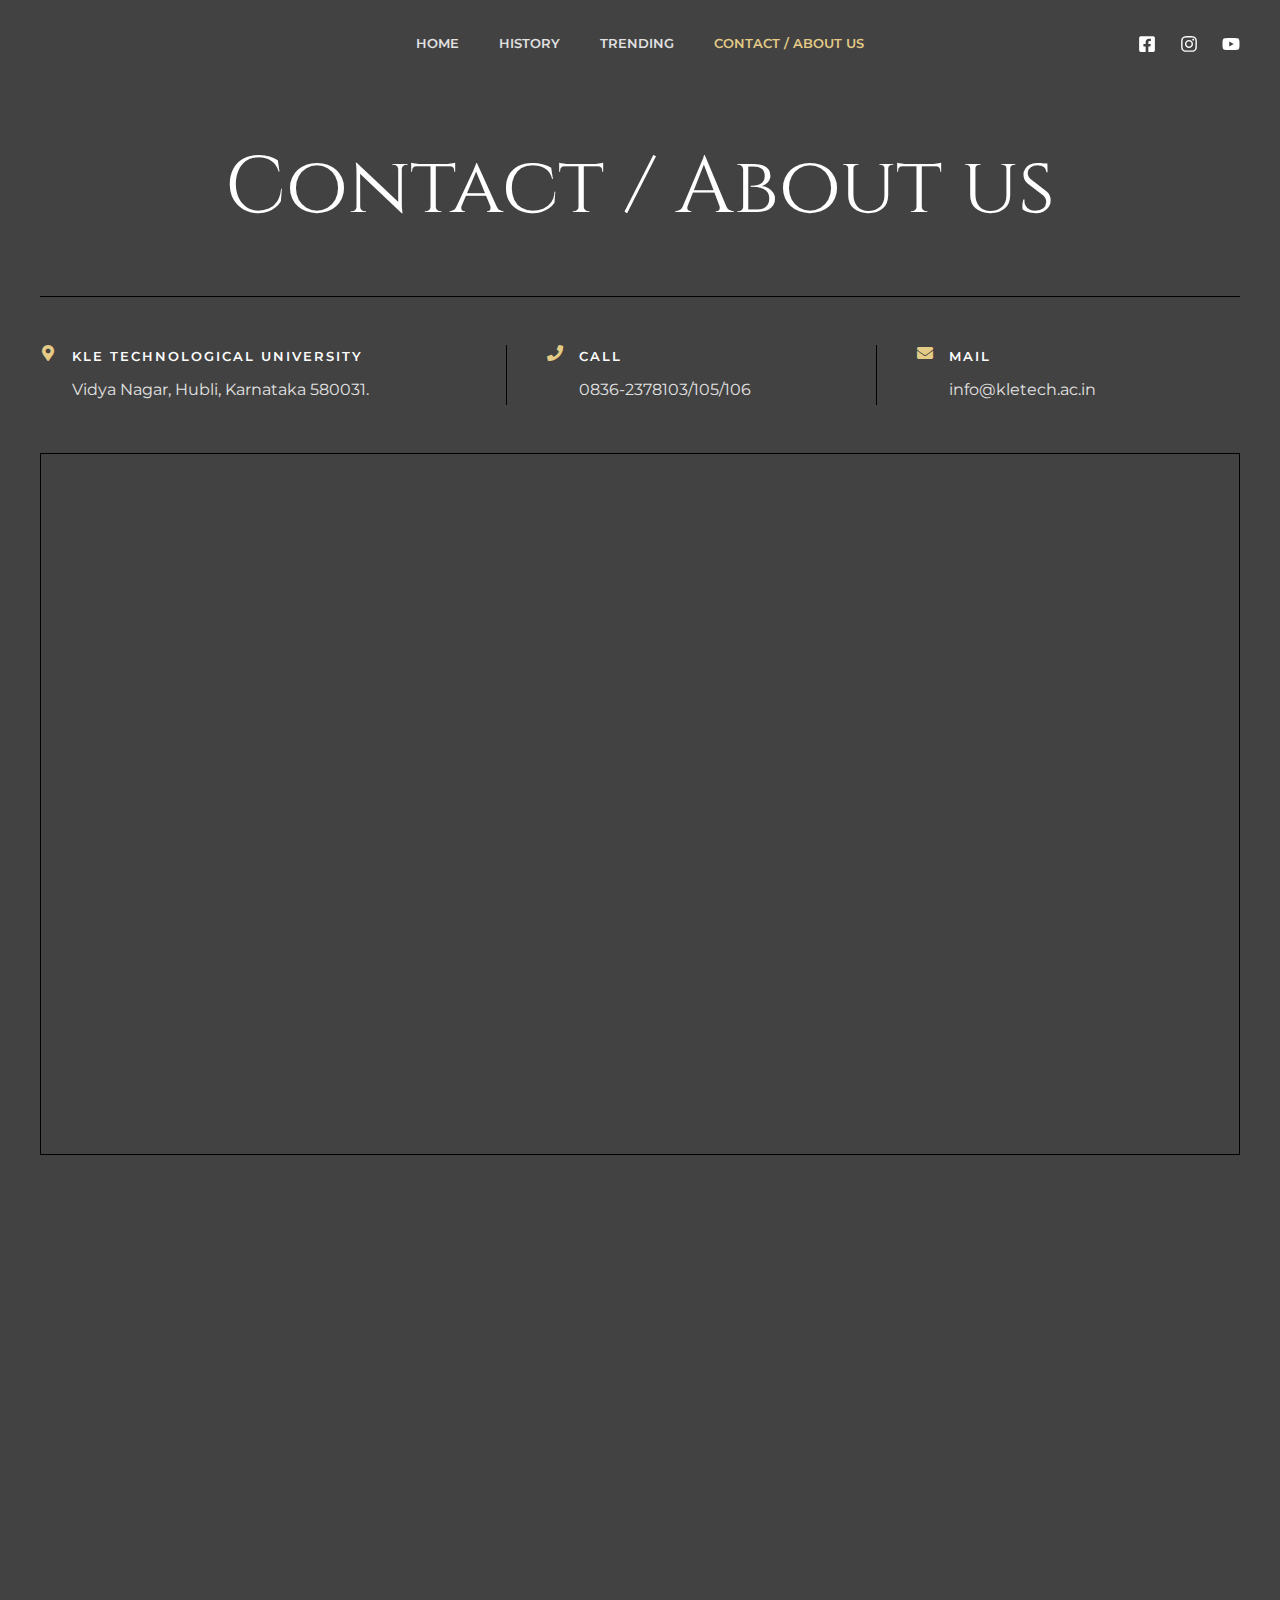
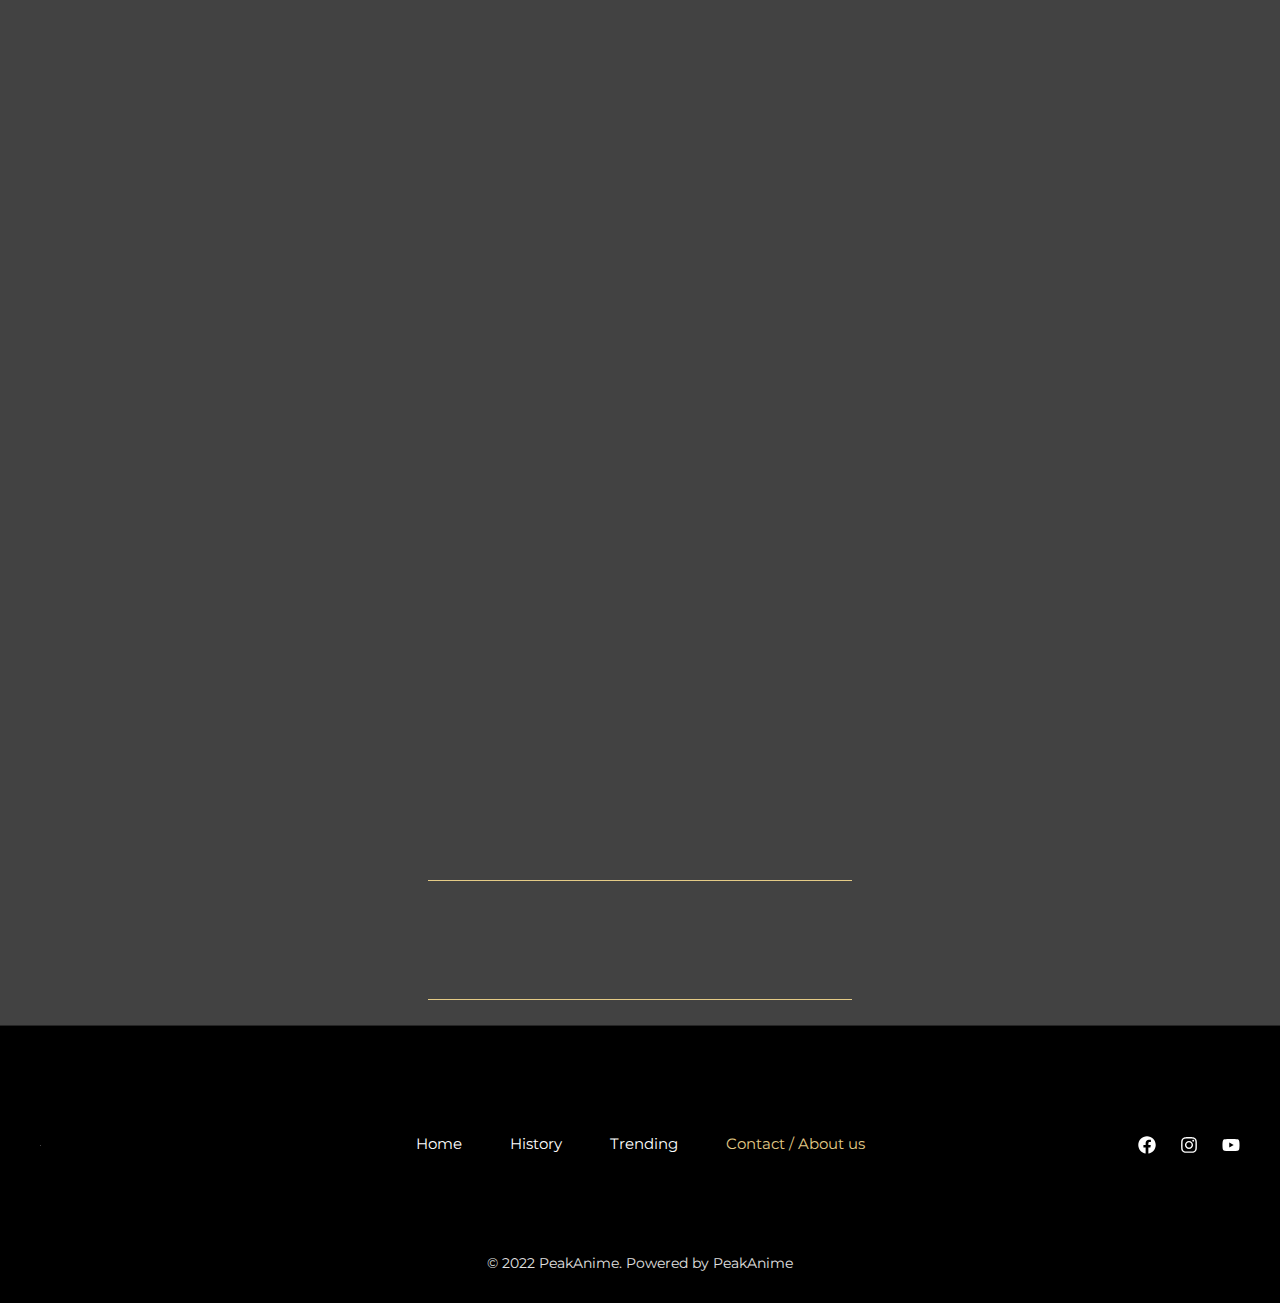
<file: contact-2/index.html>
<!DOCTYPE html>
<html lang="en-US">
<head>
<meta charset="UTF-8">
<meta name="viewport" content="width=device-width, initial-scale=1">


<title>Contact / About us – PeakAnime</title>
<meta name="robots" content="max-image-preview:large">
<link rel="dns-prefetch" href="//fonts.googleapis.com">
<link rel="dns-prefetch" href="//s.w.org">


<link rel="stylesheet" id="astra-theme-css-css" href="http://sairajathnayak.github.io/wordpress/wp-content/themes/astra/assets/css/minified/frontend.min.css" media="all">
<style id="astra-theme-css-inline-css">
html{font-size:100%;}a,.page-title{color:var(--ast-global-color-2);}a:hover,a:focus{color:var(--ast-global-color-1);}body,button,input,select,textarea,.ast-button,.ast-custom-button{font-family:'Montserrat',sans-serif;font-weight:400;font-size:16px;font-size:1rem;}blockquote{color:var(--ast-global-color-3);}p,.entry-content p{margin-bottom:1em;}h1,.entry-content h1,h2,.entry-content h2,h3,.entry-content h3,h4,.entry-content h4,h5,.entry-content h5,h6,.entry-content h6,.site-title,.site-title a{font-family:'Montserrat',sans-serif;font-weight:600;text-transform:uppercase;}.site-title{font-size:35px;font-size:2.1875rem;display:none;}header .custom-logo-link img{max-width:72px;}.astra-logo-svg{width:72px;}.ast-archive-description .ast-archive-title{font-size:40px;font-size:2.5rem;}.site-header .site-description{font-size:15px;font-size:0.9375rem;display:none;}.entry-title{font-size:30px;font-size:1.875rem;}h1,.entry-content h1{font-size:80px;font-size:5rem;font-weight:400;font-family:'Cinzel',serif;line-height:1.1;text-transform:none;}h2,.entry-content h2{font-size:40px;font-size:2.5rem;font-weight:400;font-family:'Cinzel',serif;line-height:1.2;text-transform:none;}h3,.entry-content h3{font-size:32px;font-size:2rem;font-weight:400;font-family:'Cinzel',serif;line-height:1.2;text-transform:none;}h4,.entry-content h4{font-size:22px;font-size:1.375rem;font-family:'Montserrat',sans-serif;text-transform:uppercase;}h5,.entry-content h5{font-size:18px;font-size:1.125rem;font-family:'Montserrat',sans-serif;text-transform:uppercase;}h6,.entry-content h6{font-size:13px;font-size:0.8125rem;font-family:'Montserrat',sans-serif;text-transform:uppercase;}.ast-single-post .entry-title,.page-title{font-size:30px;font-size:1.875rem;}::selection{background-color:var(--ast-global-color-0);color:#000000;}body,h1,.entry-title a,.entry-content h1,h2,.entry-content h2,h3,.entry-content h3,h4,.entry-content h4,h5,.entry-content h5,h6,.entry-content h6{color:var(--ast-global-color-3);}.tagcloud a:hover,.tagcloud a:focus,.tagcloud a.current-item{color:#000000;border-color:var(--ast-global-color-2);background-color:var(--ast-global-color-2);}input:focus,input[type="text"]:focus,input[type="email"]:focus,input[type="url"]:focus,input[type="password"]:focus,input[type="reset"]:focus,input[type="search"]:focus,textarea:focus{border-color:var(--ast-global-color-2);}input[type="radio"]:checked,input[type=reset],input[type="checkbox"]:checked,input[type="checkbox"]:hover:checked,input[type="checkbox"]:focus:checked,input[type=range]::-webkit-slider-thumb{border-color:var(--ast-global-color-2);background-color:var(--ast-global-color-2);box-shadow:none;}.site-footer a:hover + .post-count,.site-footer a:focus + .post-count{background:var(--ast-global-color-2);border-color:var(--ast-global-color-2);}.single .nav-links .nav-previous,.single .nav-links .nav-next{color:var(--ast-global-color-2);}.entry-meta,.entry-meta *{line-height:1.45;color:var(--ast-global-color-2);}.entry-meta a:hover,.entry-meta a:hover *,.entry-meta a:focus,.entry-meta a:focus *,.page-links > .page-link,.page-links .page-link:hover,.post-navigation a:hover{color:var(--ast-global-color-1);}#cat option,.secondary .calendar_wrap thead a,.secondary .calendar_wrap thead a:visited{color:var(--ast-global-color-2);}.secondary .calendar_wrap #today,.ast-progress-val span{background:var(--ast-global-color-2);}.secondary a:hover + .post-count,.secondary a:focus + .post-count{background:var(--ast-global-color-2);border-color:var(--ast-global-color-2);}.calendar_wrap #today > a{color:#000000;}.page-links .page-link,.single .post-navigation a{color:var(--ast-global-color-2);}.widget-title{font-size:22px;font-size:1.375rem;color:var(--ast-global-color-3);}.ast-page-builder-template .hentry {margin: 0;}.ast-page-builder-template .site-content > .ast-container {max-width: 100%;padding: 0;}.ast-page-builder-template .site-content #primary {padding: 0;margin: 0;}.ast-page-builder-template .no-results {text-align: center;margin: 4em auto;}.ast-page-builder-template .ast-pagination {padding: 2em;}.ast-page-builder-template .entry-header.ast-no-title.ast-no-thumbnail {margin-top: 0;}.ast-page-builder-template .entry-header.ast-header-without-markup {margin-top: 0;margin-bottom: 0;}.ast-page-builder-template .entry-header.ast-no-title.ast-no-meta {margin-bottom: 0;}.ast-page-builder-template.single .post-navigation {padding-bottom: 2em;}.ast-page-builder-template.single-post .site-content > .ast-container {max-width: 100%;}.ast-page-builder-template .entry-header {margin-top: 4em;margin-left: auto;margin-right: auto;padding-left: 20px;padding-right: 20px;}.ast-page-builder-template .ast-archive-description {margin-top: 4em;margin-left: auto;margin-right: auto;padding-left: 20px;padding-right: 20px;}.single.ast-page-builder-template .entry-header {padding-left: 20px;padding-right: 20px;}.ast-page-builder-template.ast-no-sidebar .entry-content .alignwide {margin-left: 0;margin-right: 0;}@media (max-width:921px){#ast-desktop-header{display:none;}}@media (min-width:921px){#ast-mobile-header{display:none;}}.wp-block-buttons.aligncenter{justify-content:center;}@media (min-width:1200px){.wp-block-group .has-background{padding:20px;}}@media (min-width:1200px){.ast-no-sidebar.ast-separate-container .entry-content .wp-block-group.alignwide,.ast-no-sidebar.ast-separate-container .entry-content .wp-block-cover.alignwide{margin-left:-20px;margin-right:-20px;padding-left:20px;padding-right:20px;}.ast-no-sidebar.ast-separate-container .entry-content .wp-block-cover.alignfull,.ast-no-sidebar.ast-separate-container .entry-content .wp-block-group.alignfull{margin-left:-6.67em;margin-right:-6.67em;padding-left:6.67em;padding-right:6.67em;}}@media (min-width:1200px){.wp-block-cover-image.alignwide .wp-block-cover__inner-container,.wp-block-cover.alignwide .wp-block-cover__inner-container,.wp-block-cover-image.alignfull .wp-block-cover__inner-container,.wp-block-cover.alignfull .wp-block-cover__inner-container{width:100%;}}.ast-plain-container.ast-no-sidebar #primary{margin-top:0;margin-bottom:0;}@media (max-width:921px){.ast-theme-transparent-header #primary,.ast-theme-transparent-header #secondary{padding:0;}}.wp-block-columns{margin-bottom:unset;}.wp-block-image.size-full{margin:2rem 0;}.wp-block-separator.has-background{padding:0;}.wp-block-gallery{margin-bottom:1.6em;}.wp-block-group{padding-top:4em;padding-bottom:4em;}.wp-block-group__inner-container .wp-block-columns:last-child,.wp-block-group__inner-container :last-child,.wp-block-table table{margin-bottom:0;}.blocks-gallery-grid{width:100%;}.wp-block-navigation-link__content{padding:5px 0;}.wp-block-group .wp-block-group .has-text-align-center,.wp-block-group .wp-block-column .has-text-align-center{max-width:100%;}.has-text-align-center{margin:0 auto;}@media (min-width:1200px){.wp-block-cover__inner-container,.alignwide .wp-block-group__inner-container,.alignfull .wp-block-group__inner-container{max-width:1200px;margin:0 auto;}.wp-block-group.alignnone,.wp-block-group.aligncenter,.wp-block-group.alignleft,.wp-block-group.alignright,.wp-block-group.alignwide,.wp-block-columns.alignwide{margin:2rem 0 1rem 0;}}@media (max-width:1200px){.wp-block-group{padding:3em;}.wp-block-group .wp-block-group{padding:1.5em;}.wp-block-columns,.wp-block-column{margin:1rem 0;}}@media (min-width:921px){.wp-block-columns .wp-block-group{padding:2em;}}@media (max-width:544px){.wp-block-cover-image .wp-block-cover__inner-container,.wp-block-cover .wp-block-cover__inner-container{width:unset;}.wp-block-cover,.wp-block-cover-image{padding:2em 0;}.wp-block-group,.wp-block-cover{padding:2em;}.wp-block-media-text__media img,.wp-block-media-text__media video{width:unset;max-width:100%;}.wp-block-media-text.has-background .wp-block-media-text__content{padding:1em;}}@media (max-width:921px){.ast-plain-container.ast-no-sidebar #primary{padding:0;}}@media (min-width:544px){.entry-content .wp-block-media-text.has-media-on-the-right .wp-block-media-text__content{padding:0 8% 0 0;}.entry-content .wp-block-media-text .wp-block-media-text__content{padding:0 0 0 8%;}.ast-plain-container .site-content .entry-content .has-custom-content-position.is-position-bottom-left > *,.ast-plain-container .site-content .entry-content .has-custom-content-position.is-position-bottom-right > *,.ast-plain-container .site-content .entry-content .has-custom-content-position.is-position-top-left > *,.ast-plain-container .site-content .entry-content .has-custom-content-position.is-position-top-right > *,.ast-plain-container .site-content .entry-content .has-custom-content-position.is-position-center-right > *,.ast-plain-container .site-content .entry-content .has-custom-content-position.is-position-center-left > *{margin:0;}}@media (max-width:544px){.entry-content .wp-block-media-text .wp-block-media-text__content{padding:8% 0;}.wp-block-media-text .wp-block-media-text__media img{width:auto;max-width:100%;}}@media (max-width:921px){.ast-separate-container .ast-article-post,.ast-separate-container .ast-article-single{padding:1.5em 2.14em;}.ast-separate-container #primary,.ast-separate-container #secondary{padding:1.5em 0;}#primary,#secondary{padding:1.5em 0;margin:0;}.ast-left-sidebar #content > .ast-container{display:flex;flex-direction:column-reverse;width:100%;}.ast-author-box img.avatar{margin:20px 0 0 0;}}@media (min-width:922px){.ast-separate-container.ast-right-sidebar #primary,.ast-separate-container.ast-left-sidebar #primary{border:0;}.search-no-results.ast-separate-container #primary{margin-bottom:4em;}}.elementor-button-wrapper .elementor-button{border-style:solid;text-decoration:none;border-top-width:1px;border-right-width:1px;border-left-width:1px;border-bottom-width:1px;}body .elementor-button.elementor-size-sm,body .elementor-button.elementor-size-xs,body .elementor-button.elementor-size-md,body .elementor-button.elementor-size-lg,body .elementor-button.elementor-size-xl,body .elementor-button{border-radius:0px;padding-top:15px;padding-right:23px;padding-bottom:15px;padding-left:23px;}@media (max-width:921px){.elementor-button-wrapper .elementor-button.elementor-size-sm,.elementor-button-wrapper .elementor-button.elementor-size-xs,.elementor-button-wrapper .elementor-button.elementor-size-md,.elementor-button-wrapper .elementor-button.elementor-size-lg,.elementor-button-wrapper .elementor-button.elementor-size-xl,.elementor-button-wrapper .elementor-button{padding-top:13px;padding-right:21px;padding-bottom:13px;padding-left:21px;}}@media (max-width:544px){.elementor-button-wrapper .elementor-button.elementor-size-sm,.elementor-button-wrapper .elementor-button.elementor-size-xs,.elementor-button-wrapper .elementor-button.elementor-size-md,.elementor-button-wrapper .elementor-button.elementor-size-lg,.elementor-button-wrapper .elementor-button.elementor-size-xl,.elementor-button-wrapper .elementor-button{padding-top:11px;padding-right:19px;padding-bottom:11px;padding-left:19px;}}.elementor-button-wrapper .elementor-button{border-color:var(--ast-global-color-2);background-color:rgba(0,0,0,0);}.elementor-button-wrapper .elementor-button:hover,.elementor-button-wrapper .elementor-button:focus{color:var(--ast-global-color-4);background-color:var(--ast-global-color-2);border-color:var(--ast-global-color-2);}.wp-block-button .wp-block-button__link ,.elementor-button-wrapper .elementor-button,.elementor-button-wrapper .elementor-button:visited{color:var(--ast-global-color-2);}.elementor-button-wrapper .elementor-button{font-family:'Montserrat',sans-serif;font-weight:600;line-height:1;text-transform:uppercase;letter-spacing:2px;}body .elementor-button.elementor-size-sm,body .elementor-button.elementor-size-xs,body .elementor-button.elementor-size-md,body .elementor-button.elementor-size-lg,body .elementor-button.elementor-size-xl,body .elementor-button{font-size:13px;font-size:0.8125rem;}.wp-block-button .wp-block-button__link:hover,.wp-block-button .wp-block-button__link:focus{color:var(--ast-global-color-4);background-color:var(--ast-global-color-2);border-color:var(--ast-global-color-2);}.elementor-widget-heading h1.elementor-heading-title{line-height:1.1;}.elementor-widget-heading h2.elementor-heading-title{line-height:1.2;}.elementor-widget-heading h3.elementor-heading-title{line-height:1.2;}.wp-block-button .wp-block-button__link{border-style:solid;border-top-width:1px;border-right-width:1px;border-left-width:1px;border-bottom-width:1px;border-color:var(--ast-global-color-2);background-color:rgba(0,0,0,0);color:var(--ast-global-color-2);font-family:'Montserrat',sans-serif;font-weight:600;line-height:1;text-transform:uppercase;letter-spacing:2px;font-size:13px;font-size:0.8125rem;border-radius:0px;}.wp-block-buttons .wp-block-button .wp-block-button__link{padding-top:15px;padding-right:23px;padding-bottom:15px;padding-left:23px;}@media (max-width:921px){.wp-block-button .wp-block-button__link{font-size:12px;font-size:0.75rem;padding-top:13px;padding-right:21px;padding-bottom:13px;padding-left:21px;}}@media (max-width:544px){.wp-block-button .wp-block-button__link{font-size:11px;font-size:0.6875rem;padding-top:11px;padding-right:19px;padding-bottom:11px;padding-left:19px;}}.menu-toggle,button,.ast-button,.ast-custom-button,.button,input#submit,input[type="button"],input[type="submit"],input[type="reset"]{border-style:solid;border-top-width:1px;border-right-width:1px;border-left-width:1px;border-bottom-width:1px;color:var(--ast-global-color-2);border-color:var(--ast-global-color-2);background-color:rgba(0,0,0,0);border-radius:0px;padding-top:15px;padding-right:23px;padding-bottom:15px;padding-left:23px;font-family:'Montserrat',sans-serif;font-weight:600;font-size:13px;font-size:0.8125rem;line-height:1;text-transform:uppercase;letter-spacing:2px;}button:focus,.menu-toggle:hover,button:hover,.ast-button:hover,.ast-custom-button:hover .button:hover,.ast-custom-button:hover ,input[type=reset]:hover,input[type=reset]:focus,input#submit:hover,input#submit:focus,input[type="button"]:hover,input[type="button"]:focus,input[type="submit"]:hover,input[type="submit"]:focus{color:var(--ast-global-color-4);background-color:var(--ast-global-color-2);border-color:var(--ast-global-color-2);}@media (min-width:544px){.ast-container{max-width:100%;}}@media (max-width:544px){.ast-separate-container .ast-article-post,.ast-separate-container .ast-article-single,.ast-separate-container .comments-title,.ast-separate-container .ast-archive-description{padding:1.5em 1em;}.ast-separate-container #content .ast-container{padding-left:0.54em;padding-right:0.54em;}.ast-separate-container .ast-comment-list li.depth-1{padding:1.5em 1em;margin-bottom:1.5em;}.ast-separate-container .ast-comment-list .bypostauthor{padding:.5em;}.ast-search-menu-icon.ast-dropdown-active .search-field{width:170px;}.menu-toggle,button,.ast-button,.button,input#submit,input[type="button"],input[type="submit"],input[type="reset"]{padding-top:11px;padding-right:19px;padding-bottom:11px;padding-left:19px;font-size:11px;font-size:0.6875rem;}}@media (max-width:921px){.menu-toggle,button,.ast-button,.button,input#submit,input[type="button"],input[type="submit"],input[type="reset"]{padding-top:13px;padding-right:21px;padding-bottom:13px;padding-left:21px;font-size:12px;font-size:0.75rem;}.ast-mobile-header-stack .main-header-bar .ast-search-menu-icon{display:inline-block;}.ast-header-break-point.ast-header-custom-item-outside .ast-mobile-header-stack .main-header-bar .ast-search-icon{margin:0;}.ast-comment-avatar-wrap img{max-width:2.5em;}.ast-separate-container .ast-comment-list li.depth-1{padding:1.5em 2.14em;}.ast-separate-container .comment-respond{padding:2em 2.14em;}.ast-comment-meta{padding:0 1.8888em 1.3333em;}}body,.ast-separate-container{background-color:var(--ast-global-color-4);;background-image:none;;}.ast-no-sidebar.ast-separate-container .entry-content .alignfull {margin-left: -6.67em;margin-right: -6.67em;width: auto;}@media (max-width: 1200px) {.ast-no-sidebar.ast-separate-container .entry-content .alignfull {margin-left: -2.4em;margin-right: -2.4em;}}@media (max-width: 768px) {.ast-no-sidebar.ast-separate-container .entry-content .alignfull {margin-left: -2.14em;margin-right: -2.14em;}}@media (max-width: 544px) {.ast-no-sidebar.ast-separate-container .entry-content .alignfull {margin-left: -1em;margin-right: -1em;}}.ast-no-sidebar.ast-separate-container .entry-content .alignwide {margin-left: -20px;margin-right: -20px;}.ast-no-sidebar.ast-separate-container .entry-content .wp-block-column .alignfull,.ast-no-sidebar.ast-separate-container .entry-content .wp-block-column .alignwide {margin-left: auto;margin-right: auto;width: 100%;}@media (max-width:921px){.widget-title{font-size:21px;font-size:1.4rem;}body,button,input,select,textarea,.ast-button,.ast-custom-button{font-size:15px;font-size:0.9375rem;}#secondary,#secondary button,#secondary input,#secondary select,#secondary textarea{font-size:15px;font-size:0.9375rem;}.site-title{display:none;}.ast-archive-description .ast-archive-title{font-size:40px;}.site-header .site-description{display:none;}.entry-title{font-size:30px;}h1,.entry-content h1{font-size:64px;}h2,.entry-content h2{font-size:36px;}h3,.entry-content h3{font-size:30px;}h4,.entry-content h4{font-size:20px;font-size:1.25rem;}h5,.entry-content h5{font-size:16px;font-size:1rem;}h6,.entry-content h6{font-size:12px;font-size:0.75rem;}.ast-single-post .entry-title,.page-title{font-size:30px;}.astra-logo-svg{width:68px;}header .custom-logo-link img,.ast-header-break-point .site-logo-img .custom-mobile-logo-link img{max-width:68px;}}@media (max-width:544px){.widget-title{font-size:21px;font-size:1.4rem;}body,button,input,select,textarea,.ast-button,.ast-custom-button{font-size:15px;font-size:0.9375rem;}#secondary,#secondary button,#secondary input,#secondary select,#secondary textarea{font-size:15px;font-size:0.9375rem;}.site-title{display:none;}.ast-archive-description .ast-archive-title{font-size:40px;}.site-header .site-description{display:none;}.entry-title{font-size:30px;}h1,.entry-content h1{font-size:48px;}h2,.entry-content h2{font-size:32px;}h3,.entry-content h3{font-size:24px;}h4,.entry-content h4{font-size:18px;font-size:1.125rem;}h5,.entry-content h5{font-size:14px;font-size:0.875rem;}h6,.entry-content h6{font-size:11px;font-size:0.6875rem;}.ast-single-post .entry-title,.page-title{font-size:30px;}header .custom-logo-link img,.ast-header-break-point .site-branding img,.ast-header-break-point .custom-logo-link img{max-width:64px;}.astra-logo-svg{width:64px;}.ast-header-break-point .site-logo-img .custom-mobile-logo-link img{max-width:64px;}}@media (max-width:544px){html{font-size:100%;}}@media (min-width:922px){.ast-container{max-width:1240px;}}@font-face {font-family: "Astra";src: url(http://sairajathnayak.github.io/wordpress/wp-content/themes/astra/assets/fonts/astra.woff) format("woff"),url(http://sairajathnayak.github.io/wordpress/wp-content/themes/astra/assets/fonts/astra.ttf) format("truetype"),url(http://sairajathnayak.github.io/wordpress/wp-content/themes/astra/assets/fonts/astra.svg#astra) format("svg");font-weight: normal;font-style: normal;font-display: fallback;}@media (min-width:922px){.blog .site-content > .ast-container,.archive .site-content > .ast-container,.search .site-content > .ast-container{max-width:1000px;}}@media (min-width:922px){.main-header-menu .sub-menu .menu-item.ast-left-align-sub-menu:hover > .sub-menu,.main-header-menu .sub-menu .menu-item.ast-left-align-sub-menu.focus > .sub-menu{margin-left:-0px;}}.ast-theme-transparent-header .ast-header-social-wrap .ast-social-color-type-custom .ast-builder-social-element svg{fill:var(--ast-global-color-2);}.ast-theme-transparent-header .ast-header-social-wrap .ast-social-color-type-custom .ast-builder-social-element .social-item-label{color:var(--ast-global-color-2);}.ast-theme-transparent-header [data-section="section-header-mobile-trigger"] .ast-button-wrap .mobile-menu-toggle-icon .ast-mobile-svg{fill:#000000;}.ast-theme-transparent-header [data-section="section-header-mobile-trigger"] .ast-button-wrap .mobile-menu-wrap .mobile-menu{color:#000000;}.ast-theme-transparent-header [data-section="section-header-mobile-trigger"] .ast-button-wrap .ast-mobile-menu-trigger-fill{background:#e4cb86;}.ast-theme-transparent-header [data-section="section-header-mobile-trigger"] .ast-button-wrap .ast-mobile-menu-trigger-fill,.ast-theme-transparent-header [data-section="section-header-mobile-trigger"] .ast-button-wrap .ast-mobile-menu-trigger-minimal{color:#000000;border:none;}.astra-icon-down_arrow::after {content: "\e900";font-family: Astra;}.astra-icon-close::after {content: "\e5cd";font-family: Astra;}.astra-icon-drag_handle::after {content: "\e25d";font-family: Astra;}.astra-icon-format_align_justify::after {content: "\e235";font-family: Astra;}.astra-icon-menu::after {content: "\e5d2";font-family: Astra;}.astra-icon-reorder::after {content: "\e8fe";font-family: Astra;}.astra-icon-search::after {content: "\e8b6";font-family: Astra;}.astra-icon-zoom_in::after {content: "\e56b";font-family: Astra;}.astra-icon-check-circle::after {content: "\e901";font-family: Astra;}.astra-icon-shopping-cart::after {content: "\f07a";font-family: Astra;}.astra-icon-shopping-bag::after {content: "\f290";font-family: Astra;}.astra-icon-shopping-basket::after {content: "\f291";font-family: Astra;}.astra-icon-circle-o::after {content: "\e903";font-family: Astra;}.astra-icon-certificate::after {content: "\e902";font-family: Astra;}blockquote {padding: 1.2em;}:root .has-ast-global-color-0-color{color:var(--ast-global-color-0);}:root .has-ast-global-color-0-background-color{background-color:var(--ast-global-color-0);}:root .wp-block-button .has-ast-global-color-0-color{color:var(--ast-global-color-0);}:root .wp-block-button .has-ast-global-color-0-background-color{background-color:var(--ast-global-color-0);}:root .has-ast-global-color-1-color{color:var(--ast-global-color-1);}:root .has-ast-global-color-1-background-color{background-color:var(--ast-global-color-1);}:root .wp-block-button .has-ast-global-color-1-color{color:var(--ast-global-color-1);}:root .wp-block-button .has-ast-global-color-1-background-color{background-color:var(--ast-global-color-1);}:root .has-ast-global-color-2-color{color:var(--ast-global-color-2);}:root .has-ast-global-color-2-background-color{background-color:var(--ast-global-color-2);}:root .wp-block-button .has-ast-global-color-2-color{color:var(--ast-global-color-2);}:root .wp-block-button .has-ast-global-color-2-background-color{background-color:var(--ast-global-color-2);}:root .has-ast-global-color-3-color{color:var(--ast-global-color-3);}:root .has-ast-global-color-3-background-color{background-color:var(--ast-global-color-3);}:root .wp-block-button .has-ast-global-color-3-color{color:var(--ast-global-color-3);}:root .wp-block-button .has-ast-global-color-3-background-color{background-color:var(--ast-global-color-3);}:root .has-ast-global-color-4-color{color:var(--ast-global-color-4);}:root .has-ast-global-color-4-background-color{background-color:var(--ast-global-color-4);}:root .wp-block-button .has-ast-global-color-4-color{color:var(--ast-global-color-4);}:root .wp-block-button .has-ast-global-color-4-background-color{background-color:var(--ast-global-color-4);}:root .has-ast-global-color-5-color{color:var(--ast-global-color-5);}:root .has-ast-global-color-5-background-color{background-color:var(--ast-global-color-5);}:root .wp-block-button .has-ast-global-color-5-color{color:var(--ast-global-color-5);}:root .wp-block-button .has-ast-global-color-5-background-color{background-color:var(--ast-global-color-5);}:root .has-ast-global-color-6-color{color:var(--ast-global-color-6);}:root .has-ast-global-color-6-background-color{background-color:var(--ast-global-color-6);}:root .wp-block-button .has-ast-global-color-6-color{color:var(--ast-global-color-6);}:root .wp-block-button .has-ast-global-color-6-background-color{background-color:var(--ast-global-color-6);}:root .has-ast-global-color-7-color{color:var(--ast-global-color-7);}:root .has-ast-global-color-7-background-color{background-color:var(--ast-global-color-7);}:root .wp-block-button .has-ast-global-color-7-color{color:var(--ast-global-color-7);}:root .wp-block-button .has-ast-global-color-7-background-color{background-color:var(--ast-global-color-7);}:root .has-ast-global-color-8-color{color:var(--ast-global-color-8);}:root .has-ast-global-color-8-background-color{background-color:var(--ast-global-color-8);}:root .wp-block-button .has-ast-global-color-8-color{color:var(--ast-global-color-8);}:root .wp-block-button .has-ast-global-color-8-background-color{background-color:var(--ast-global-color-8);}:root{--ast-global-color-0:#e4cb86;--ast-global-color-1:#e4cb86;--ast-global-color-2:#ffffff;--ast-global-color-3:#e2e2e2;--ast-global-color-4:#424242;--ast-global-color-5:#000000;--ast-global-color-6:#8a8a8a;--ast-global-color-7:#FBFCFF;--ast-global-color-8:#BFD1FF;}.ast-theme-transparent-header #masthead .site-logo-img .transparent-custom-logo .astra-logo-svg{width:150px;}.ast-theme-transparent-header #masthead .site-logo-img .transparent-custom-logo img{ max-width:150px;}@media (max-width:921px){.ast-theme-transparent-header #masthead .site-logo-img .transparent-custom-logo .astra-logo-svg{width:120px;}.ast-theme-transparent-header #masthead .site-logo-img .transparent-custom-logo img{ max-width:120px;}}@media (max-width:543px){.ast-theme-transparent-header #masthead .site-logo-img .transparent-custom-logo .astra-logo-svg{width:100px;}.ast-theme-transparent-header #masthead .site-logo-img .transparent-custom-logo img{ max-width:100px;}}@media (min-width:921px){.ast-theme-transparent-header #masthead{position:absolute;left:0;right:0;}.ast-theme-transparent-header .main-header-bar,.ast-theme-transparent-header.ast-header-break-point .main-header-bar{background:none;}body.elementor-editor-active.ast-theme-transparent-header #masthead,.fl-builder-edit .ast-theme-transparent-header #masthead,body.vc_editor.ast-theme-transparent-header #masthead,body.brz-ed.ast-theme-transparent-header #masthead{z-index:0;}.ast-header-break-point.ast-replace-site-logo-transparent.ast-theme-transparent-header .custom-mobile-logo-link{display:none;}.ast-header-break-point.ast-replace-site-logo-transparent.ast-theme-transparent-header .transparent-custom-logo{display:inline-block;}.ast-theme-transparent-header .ast-above-header,.ast-theme-transparent-header .ast-above-header.ast-above-header-bar{background-image:none;background-color:transparent;}.ast-theme-transparent-header .ast-below-header{background-image:none;background-color:transparent;}}.ast-theme-transparent-header .ast-builder-menu .main-header-menu,.ast-theme-transparent-header .ast-builder-menu .main-header-menu .menu-link,.ast-theme-transparent-header [CLASS*="ast-builder-menu-"] .main-header-menu .menu-item > .menu-link,.ast-theme-transparent-header .ast-masthead-custom-menu-items,.ast-theme-transparent-header .ast-masthead-custom-menu-items a,.ast-theme-transparent-header .ast-builder-menu .main-header-menu .menu-item > .ast-menu-toggle,.ast-theme-transparent-header .ast-builder-menu .main-header-menu .menu-item > .ast-menu-toggle,.ast-theme-transparent-header .ast-above-header-navigation a,.ast-header-break-point.ast-theme-transparent-header .ast-above-header-navigation a,.ast-header-break-point.ast-theme-transparent-header .ast-above-header-navigation > ul.ast-above-header-menu > .menu-item-has-children:not(.current-menu-item) > .ast-menu-toggle,.ast-theme-transparent-header .ast-below-header-menu,.ast-theme-transparent-header .ast-below-header-menu a,.ast-header-break-point.ast-theme-transparent-header .ast-below-header-menu a,.ast-header-break-point.ast-theme-transparent-header .ast-below-header-menu,.ast-theme-transparent-header .main-header-menu .menu-link{color:var(--ast-global-color-3);}.ast-theme-transparent-header .ast-builder-menu .main-header-menu .menu-item:hover > .menu-link,.ast-theme-transparent-header .ast-builder-menu .main-header-menu .menu-item:hover > .ast-menu-toggle,.ast-theme-transparent-header .ast-builder-menu .main-header-menu .ast-masthead-custom-menu-items a:hover,.ast-theme-transparent-header .ast-builder-menu .main-header-menu .focus > .menu-link,.ast-theme-transparent-header .ast-builder-menu .main-header-menu .focus > .ast-menu-toggle,.ast-theme-transparent-header .ast-builder-menu .main-header-menu .current-menu-item > .menu-link,.ast-theme-transparent-header .ast-builder-menu .main-header-menu .current-menu-ancestor > .menu-link,.ast-theme-transparent-header .ast-builder-menu .main-header-menu .current-menu-item > .ast-menu-toggle,.ast-theme-transparent-header .ast-builder-menu .main-header-menu .current-menu-ancestor > .ast-menu-toggle,.ast-theme-transparent-header [CLASS*="ast-builder-menu-"] .main-header-menu .current-menu-item > .menu-link,.ast-theme-transparent-header [CLASS*="ast-builder-menu-"] .main-header-menu .current-menu-ancestor > .menu-link,.ast-theme-transparent-header [CLASS*="ast-builder-menu-"] .main-header-menu .current-menu-item > .ast-menu-toggle,.ast-theme-transparent-header [CLASS*="ast-builder-menu-"] .main-header-menu .current-menu-ancestor > .ast-menu-toggle,.ast-theme-transparent-header .main-header-menu .menu-item:hover > .menu-link,.ast-theme-transparent-header .main-header-menu .current-menu-item > .menu-link,.ast-theme-transparent-header .main-header-menu .current-menu-ancestor > .menu-link{color:var(--ast-global-color-0);}@media (max-width:921px){.ast-theme-transparent-header #masthead{position:absolute;left:0;right:0;}.ast-theme-transparent-header .main-header-bar,.ast-theme-transparent-header.ast-header-break-point .main-header-bar{background:none;}body.elementor-editor-active.ast-theme-transparent-header #masthead,.fl-builder-edit .ast-theme-transparent-header #masthead,body.vc_editor.ast-theme-transparent-header #masthead,body.brz-ed.ast-theme-transparent-header #masthead{z-index:0;}.ast-header-break-point.ast-replace-site-logo-transparent.ast-theme-transparent-header .custom-mobile-logo-link{display:none;}.ast-header-break-point.ast-replace-site-logo-transparent.ast-theme-transparent-header .transparent-custom-logo{display:inline-block;}.ast-theme-transparent-header .ast-above-header,.ast-theme-transparent-header .ast-above-header.ast-above-header-bar{background-image:none;background-color:transparent;}.ast-theme-transparent-header .ast-below-header{background-image:none;background-color:transparent;}}@media (max-width:921px){.ast-theme-transparent-header .ast-builder-menu .main-header-menu,.ast-theme-transparent-header .ast-builder-menu .main-header-menu .menu-link,.ast-theme-transparent-header [CLASS*="ast-builder-menu-"] .main-header-menu .menu-item > .menu-link,.ast-theme-transparent-header .ast-masthead-custom-menu-items,.ast-theme-transparent-header .ast-masthead-custom-menu-items a,.ast-theme-transparent-header .ast-builder-menu .main-header-menu .menu-item > .ast-menu-toggle,.ast-theme-transparent-header .ast-builder-menu .main-header-menu .menu-item > .ast-menu-toggle,.ast-theme-transparent-header .main-header-menu .menu-link{color:#000000;}.ast-theme-transparent-header .ast-builder-menu .main-header-menu .menu-item:hover > .menu-link,.ast-theme-transparent-header .ast-builder-menu .main-header-menu .menu-item:hover > .ast-menu-toggle,.ast-theme-transparent-header .ast-builder-menu .main-header-menu .ast-masthead-custom-menu-items a:hover,.ast-theme-transparent-header .ast-builder-menu .main-header-menu .focus > .menu-link,.ast-theme-transparent-header .ast-builder-menu .main-header-menu .focus > .ast-menu-toggle,.ast-theme-transparent-header .ast-builder-menu .main-header-menu .current-menu-item > .menu-link,.ast-theme-transparent-header .ast-builder-menu .main-header-menu .current-menu-ancestor > .menu-link,.ast-theme-transparent-header .ast-builder-menu .main-header-menu .current-menu-item > .ast-menu-toggle,.ast-theme-transparent-header .ast-builder-menu .main-header-menu .current-menu-ancestor > .ast-menu-toggle,.ast-theme-transparent-header [CLASS*="ast-builder-menu-"] .main-header-menu .current-menu-item > .menu-link,.ast-theme-transparent-header [CLASS*="ast-builder-menu-"] .main-header-menu .current-menu-ancestor > .menu-link,.ast-theme-transparent-header [CLASS*="ast-builder-menu-"] .main-header-menu .current-menu-item > .ast-menu-toggle,.ast-theme-transparent-header [CLASS*="ast-builder-menu-"] .main-header-menu .current-menu-ancestor > .ast-menu-toggle,.ast-theme-transparent-header .main-header-menu .menu-item:hover > .menu-link,.ast-theme-transparent-header .main-header-menu .current-menu-item > .menu-link,.ast-theme-transparent-header .main-header-menu .current-menu-ancestor > .menu-link{color:#eabf4b;}}.ast-theme-transparent-header #ast-desktop-header > [CLASS*="-header-wrap"]:nth-last-child(2) > [CLASS*="-header-bar"],.ast-theme-transparent-header.ast-header-break-point #ast-mobile-header > [CLASS*="-header-wrap"]:nth-last-child(2) > [CLASS*="-header-bar"]{border-bottom-style:none;}.ast-breadcrumbs .trail-browse,.ast-breadcrumbs .trail-items,.ast-breadcrumbs .trail-items li{display:inline-block;margin:0;padding:0;border:none;background:inherit;text-indent:0;}.ast-breadcrumbs .trail-browse{font-size:inherit;font-style:inherit;font-weight:inherit;color:inherit;}.ast-breadcrumbs .trail-items{list-style:none;}.trail-items li::after{padding:0 0.3em;content:"\00bb";}.trail-items li:last-of-type::after{display:none;}h1,.entry-content h1,h2,.entry-content h2,h3,.entry-content h3,h4,.entry-content h4,h5,.entry-content h5,h6,.entry-content h6{color:var(--ast-global-color-2);}@media (max-width:921px){.ast-builder-grid-row-container.ast-builder-grid-row-tablet-3-firstrow .ast-builder-grid-row > *:first-child,.ast-builder-grid-row-container.ast-builder-grid-row-tablet-3-lastrow .ast-builder-grid-row > *:last-child{grid-column:1 / -1;}}@media (max-width:544px){.ast-builder-grid-row-container.ast-builder-grid-row-mobile-3-firstrow .ast-builder-grid-row > *:first-child,.ast-builder-grid-row-container.ast-builder-grid-row-mobile-3-lastrow .ast-builder-grid-row > *:last-child{grid-column:1 / -1;}}.ast-builder-layout-element[data-section="title_tagline"]{display:flex;}@media (max-width:921px){.ast-header-break-point .ast-builder-layout-element[data-section="title_tagline"]{display:flex;}}@media (max-width:544px){.ast-header-break-point .ast-builder-layout-element[data-section="title_tagline"]{display:flex;}}.ast-builder-menu-1{font-family:'Montserrat',sans-serif;font-weight:600;text-transform:uppercase;}.ast-builder-menu-1 .menu-item > .menu-link{font-size:13px;font-size:0.8125rem;color:var(--ast-global-color-2);padding-left:20px;padding-right:20px;}.ast-builder-menu-1 .menu-item > .ast-menu-toggle{color:var(--ast-global-color-2);}.ast-builder-menu-1 .menu-item:hover > .menu-link,.ast-builder-menu-1 .inline-on-mobile .menu-item:hover > .ast-menu-toggle{color:var(--ast-global-color-1);}.ast-builder-menu-1 .menu-item:hover > .ast-menu-toggle{color:var(--ast-global-color-1);}.ast-builder-menu-1 .menu-item.current-menu-item > .menu-link,.ast-builder-menu-1 .inline-on-mobile .menu-item.current-menu-item > .ast-menu-toggle,.ast-builder-menu-1 .current-menu-ancestor > .menu-link{color:var(--ast-global-color-1);}.ast-builder-menu-1 .menu-item.current-menu-item > .ast-menu-toggle{color:var(--ast-global-color-1);}.ast-builder-menu-1 .sub-menu,.ast-builder-menu-1 .inline-on-mobile .sub-menu{border-top-width:2px;border-bottom-width:0px;border-right-width:0px;border-left-width:0px;border-color:var(--ast-global-color-0);border-style:solid;border-radius:0px;}.ast-builder-menu-1 .main-header-menu > .menu-item > .sub-menu,.ast-builder-menu-1 .main-header-menu > .menu-item > .astra-full-megamenu-wrapper{margin-top:0px;}.ast-desktop .ast-builder-menu-1 .main-header-menu > .menu-item > .sub-menu:before,.ast-desktop .ast-builder-menu-1 .main-header-menu > .menu-item > .astra-full-megamenu-wrapper:before{height:calc( 0px + 5px );}.ast-builder-menu-1 .menu-item.menu-item-has-children > .ast-menu-toggle{right:calc( 20px - 0.907em );}.ast-desktop .ast-builder-menu-1 .menu-item .sub-menu .menu-link{border-style:none;}@media (max-width:921px){.ast-header-break-point .ast-builder-menu-1 .menu-item.menu-item-has-children > .ast-menu-toggle{top:0;}.ast-builder-menu-1 .menu-item-has-children > .menu-link:after{content:unset;}}@media (max-width:544px){.ast-header-break-point .ast-builder-menu-1 .menu-item.menu-item-has-children > .ast-menu-toggle{top:0;}}.ast-builder-menu-1{display:flex;}@media (max-width:921px){.ast-header-break-point .ast-builder-menu-1{display:flex;}}@media (max-width:544px){.ast-header-break-point .ast-builder-menu-1{display:flex;}}.ast-builder-social-element:hover {color: #0274be;}.ast-social-stack-desktop .ast-builder-social-element,.ast-social-stack-tablet .ast-builder-social-element,.ast-social-stack-mobile .ast-builder-social-element {margin-top: 6px;margin-bottom: 6px;}.ast-social-color-type-official .ast-builder-social-element,.ast-social-color-type-official .social-item-label {color: var(--color);background-color: var(--background-color);}.header-social-inner-wrap.ast-social-color-type-official .ast-builder-social-element svg,.footer-social-inner-wrap.ast-social-color-type-official .ast-builder-social-element svg {fill: currentColor;}.social-show-label-true .ast-builder-social-element {width: auto;padding: 0 0.4em;}[data-section^="section-fb-social-icons-"] .footer-social-inner-wrap {text-align: center;}.ast-footer-social-wrap {width: 100%;}.ast-footer-social-wrap .ast-builder-social-element:first-child {margin-left: 0;}.ast-footer-social-wrap .ast-builder-social-element:last-child {margin-right: 0;}.ast-header-social-wrap .ast-builder-social-element:first-child {margin-left: 0;}.ast-header-social-wrap .ast-builder-social-element:last-child {margin-right: 0;}.ast-builder-social-element {line-height: 1;color: #3a3a3a;background: transparent;vertical-align: middle;transition: all 0.01s;margin-left: 6px;margin-right: 6px;justify-content: center;align-items: center;}.ast-builder-social-element {line-height: 1;color: #3a3a3a;background: transparent;vertical-align: middle;transition: all 0.01s;margin-left: 6px;margin-right: 6px;justify-content: center;align-items: center;}.ast-builder-social-element .social-item-label {padding-left: 6px;}.ast-header-social-1-wrap .ast-builder-social-element{margin-left:12px;margin-right:12px;}.ast-header-social-1-wrap .ast-builder-social-element svg{width:18px;height:18px;}.ast-header-social-1-wrap .ast-social-color-type-custom svg{fill:var(--ast-global-color-2);}.ast-header-social-1-wrap .ast-social-color-type-custom .ast-builder-social-element:hover{color:var(--ast-global-color-1);}.ast-header-social-1-wrap .ast-social-color-type-custom .ast-builder-social-element:hover svg{fill:var(--ast-global-color-1);}.ast-header-social-1-wrap .ast-social-color-type-custom .social-item-label{color:var(--ast-global-color-2);}.ast-header-social-1-wrap .ast-builder-social-element:hover .social-item-label{color:var(--ast-global-color-1);}@media (max-width:921px){.ast-header-social-1-wrap .ast-builder-social-element svg{width:18px;height:18px;}.ast-header-social-1-wrap{margin-left:18px;}.ast-header-social-1-wrap .ast-social-color-type-custom svg{fill:#000000;}.ast-header-social-1-wrap .ast-social-color-type-custom .ast-builder-social-element:hover{color:#eabf4b;}.ast-header-social-1-wrap .ast-social-color-type-custom .ast-builder-social-element:hover svg{fill:#eabf4b;}.ast-header-social-1-wrap .ast-social-color-type-custom .social-item-label{color:#000000;}.ast-header-social-1-wrap .ast-builder-social-element:hover .social-item-label{color:#eabf4b;}}.ast-builder-layout-element[data-section="section-hb-social-icons-1"]{display:flex;}@media (max-width:921px){.ast-header-break-point .ast-builder-layout-element[data-section="section-hb-social-icons-1"]{display:flex;}}@media (max-width:544px){.ast-header-break-point .ast-builder-layout-element[data-section="section-hb-social-icons-1"]{display:flex;}}.site-below-footer-wrap{padding-top:20px;padding-bottom:20px;}.site-below-footer-wrap[data-section="section-below-footer-builder"]{background-color:;;background-image:none;;min-height:80px;}.site-below-footer-wrap[data-section="section-below-footer-builder"] .ast-builder-grid-row{max-width:1200px;margin-left:auto;margin-right:auto;}.site-below-footer-wrap[data-section="section-below-footer-builder"] .ast-builder-grid-row,.site-below-footer-wrap[data-section="section-below-footer-builder"] .site-footer-section{align-items:center;}.site-below-footer-wrap[data-section="section-below-footer-builder"].ast-footer-row-inline .site-footer-section{display:flex;margin-bottom:0;}.ast-builder-grid-row-full .ast-builder-grid-row{grid-template-columns:1fr;}@media (max-width:921px){.site-below-footer-wrap[data-section="section-below-footer-builder"].ast-footer-row-tablet-inline .site-footer-section{display:flex;margin-bottom:0;}.site-below-footer-wrap[data-section="section-below-footer-builder"].ast-footer-row-tablet-stack .site-footer-section{display:block;margin-bottom:10px;}.ast-builder-grid-row-container.ast-builder-grid-row-tablet-full .ast-builder-grid-row{grid-template-columns:1fr;}}@media (max-width:544px){.site-below-footer-wrap[data-section="section-below-footer-builder"].ast-footer-row-mobile-inline .site-footer-section{display:flex;margin-bottom:0;}.site-below-footer-wrap[data-section="section-below-footer-builder"].ast-footer-row-mobile-stack .site-footer-section{display:block;margin-bottom:10px;}.ast-builder-grid-row-container.ast-builder-grid-row-mobile-full .ast-builder-grid-row{grid-template-columns:1fr;}}@media (max-width:544px){.site-below-footer-wrap[data-section="section-below-footer-builder"]{padding-top:10px;padding-bottom:10px;padding-left:10px;padding-right:10px;}}.site-below-footer-wrap[data-section="section-below-footer-builder"]{display:grid;}@media (max-width:921px){.ast-header-break-point .site-below-footer-wrap[data-section="section-below-footer-builder"]{display:grid;}}@media (max-width:544px){.ast-header-break-point .site-below-footer-wrap[data-section="section-below-footer-builder"]{display:grid;}}.ast-footer-copyright{text-align:center;}.ast-footer-copyright {color:var(--ast-global-color-3);margin-top:0px;margin-bottom:0px;margin-left:0px;margin-right:0px;}@media (max-width:921px){.ast-footer-copyright{text-align:center;}}@media (max-width:544px){.ast-footer-copyright{text-align:center;}}.ast-footer-copyright {font-size:14px;font-size:0.875rem;}.ast-footer-copyright.ast-builder-layout-element{display:flex;}@media (max-width:921px){.ast-header-break-point .ast-footer-copyright.ast-builder-layout-element{display:flex;}}@media (max-width:544px){.ast-header-break-point .ast-footer-copyright.ast-builder-layout-element{display:flex;}}.ast-builder-social-element:hover {color: #0274be;}.ast-social-stack-desktop .ast-builder-social-element,.ast-social-stack-tablet .ast-builder-social-element,.ast-social-stack-mobile .ast-builder-social-element {margin-top: 6px;margin-bottom: 6px;}.ast-social-color-type-official .ast-builder-social-element,.ast-social-color-type-official .social-item-label {color: var(--color);background-color: var(--background-color);}.header-social-inner-wrap.ast-social-color-type-official .ast-builder-social-element svg,.footer-social-inner-wrap.ast-social-color-type-official .ast-builder-social-element svg {fill: currentColor;}.social-show-label-true .ast-builder-social-element {width: auto;padding: 0 0.4em;}[data-section^="section-fb-social-icons-"] .footer-social-inner-wrap {text-align: center;}.ast-footer-social-wrap {width: 100%;}.ast-footer-social-wrap .ast-builder-social-element:first-child {margin-left: 0;}.ast-footer-social-wrap .ast-builder-social-element:last-child {margin-right: 0;}.ast-header-social-wrap .ast-builder-social-element:first-child {margin-left: 0;}.ast-header-social-wrap .ast-builder-social-element:last-child {margin-right: 0;}.ast-builder-social-element {line-height: 1;color: #3a3a3a;background: transparent;vertical-align: middle;transition: all 0.01s;margin-left: 6px;margin-right: 6px;justify-content: center;align-items: center;}.ast-builder-social-element {line-height: 1;color: #3a3a3a;background: transparent;vertical-align: middle;transition: all 0.01s;margin-left: 6px;margin-right: 6px;justify-content: center;align-items: center;}.ast-builder-social-element .social-item-label {padding-left: 6px;}.ast-footer-social-1-wrap .ast-builder-social-element{margin-left:12px;margin-right:12px;}.ast-footer-social-1-wrap .ast-builder-social-element svg{width:18px;height:18px;}.ast-footer-social-1-wrap .ast-social-color-type-custom svg{fill:var(--ast-global-color-2);}.ast-footer-social-1-wrap .ast-social-color-type-custom .ast-builder-social-element:hover{color:var(--ast-global-color-1);}.ast-footer-social-1-wrap .ast-social-color-type-custom .ast-builder-social-element:hover svg{fill:var(--ast-global-color-1);}.ast-footer-social-1-wrap .ast-social-color-type-custom .social-item-label{color:var(--ast-global-color-2);}.ast-footer-social-1-wrap .ast-builder-social-element:hover .social-item-label{color:var(--ast-global-color-1);}[data-section="section-fb-social-icons-1"] .footer-social-inner-wrap{text-align:right;}@media (max-width:921px){[data-section="section-fb-social-icons-1"] .footer-social-inner-wrap{text-align:center;}}@media (max-width:544px){[data-section="section-fb-social-icons-1"] .footer-social-inner-wrap{text-align:center;}}.ast-builder-layout-element[data-section="section-fb-social-icons-1"]{display:flex;}@media (max-width:921px){.ast-header-break-point .ast-builder-layout-element[data-section="section-fb-social-icons-1"]{display:flex;}}@media (max-width:544px){.ast-header-break-point .ast-builder-layout-element[data-section="section-fb-social-icons-1"]{display:flex;}}.site-footer{background-color:var(--ast-global-color-5);;background-image:none;;}.site-primary-footer-wrap{padding-top:45px;padding-bottom:45px;}.site-primary-footer-wrap[data-section="section-primary-footer-builder"]{background-color:;;background-image:none;;border-style:solid;border-width:0px;border-top-width:1px;border-top-color:rgba(227,227,227,0.16);}.site-primary-footer-wrap[data-section="section-primary-footer-builder"] .ast-builder-grid-row{max-width:1200px;margin-left:auto;margin-right:auto;}.site-primary-footer-wrap[data-section="section-primary-footer-builder"] .ast-builder-grid-row,.site-primary-footer-wrap[data-section="section-primary-footer-builder"] .site-footer-section{align-items:center;}.site-primary-footer-wrap[data-section="section-primary-footer-builder"].ast-footer-row-inline .site-footer-section{display:flex;margin-bottom:0;}.ast-builder-grid-row-3-cheavy .ast-builder-grid-row{grid-template-columns:1fr 2fr 1fr;}@media (max-width:921px){.site-primary-footer-wrap[data-section="section-primary-footer-builder"].ast-footer-row-tablet-inline .site-footer-section{display:flex;margin-bottom:0;}.site-primary-footer-wrap[data-section="section-primary-footer-builder"].ast-footer-row-tablet-stack .site-footer-section{display:block;margin-bottom:10px;}.ast-builder-grid-row-container.ast-builder-grid-row-tablet-full .ast-builder-grid-row{grid-template-columns:1fr;}}@media (max-width:544px){.site-primary-footer-wrap[data-section="section-primary-footer-builder"].ast-footer-row-mobile-inline .site-footer-section{display:flex;margin-bottom:0;}.site-primary-footer-wrap[data-section="section-primary-footer-builder"].ast-footer-row-mobile-stack .site-footer-section{display:block;margin-bottom:10px;}.ast-builder-grid-row-container.ast-builder-grid-row-mobile-full .ast-builder-grid-row{grid-template-columns:1fr;}}.site-primary-footer-wrap[data-section="section-primary-footer-builder"]{padding-top:104px;padding-bottom:64px;padding-left:40px;padding-right:40px;}@media (max-width:921px){.site-primary-footer-wrap[data-section="section-primary-footer-builder"]{padding-top:64px;padding-bottom:40px;padding-left:40px;padding-right:40px;}}.site-primary-footer-wrap[data-section="section-primary-footer-builder"]{display:grid;}@media (max-width:921px){.ast-header-break-point .site-primary-footer-wrap[data-section="section-primary-footer-builder"]{display:grid;}}@media (max-width:544px){.ast-header-break-point .site-primary-footer-wrap[data-section="section-primary-footer-builder"]{display:grid;}}.footer-widget-area[data-section="sidebar-widgets-footer-widget-2"] .footer-widget-area-inner{text-align:left;}@media (max-width:921px){.footer-widget-area[data-section="sidebar-widgets-footer-widget-2"] .footer-widget-area-inner{text-align:center;}}@media (max-width:544px){.footer-widget-area[data-section="sidebar-widgets-footer-widget-2"] .footer-widget-area-inner{text-align:center;}}.footer-widget-area[data-section="sidebar-widgets-footer-widget-2"]{display:block;}@media (max-width:921px){.ast-header-break-point .footer-widget-area[data-section="sidebar-widgets-footer-widget-2"]{display:block;}}@media (max-width:544px){.ast-header-break-point .footer-widget-area[data-section="sidebar-widgets-footer-widget-2"]{display:block;}}.elementor-widget-heading .elementor-heading-title{margin:0;}.elementor-post.elementor-grid-item.hentry{margin-bottom:0;}.woocommerce div.product .elementor-element.elementor-products-grid .related.products ul.products li.product,.elementor-element .elementor-wc-products .woocommerce[class*='columns-'] ul.products li.product{width:auto;margin:0;float:none;}.ast-left-sidebar .elementor-section.elementor-section-stretched,.ast-right-sidebar .elementor-section.elementor-section-stretched{max-width:100%;left:0 !important;}.elementor-template-full-width .ast-container{display:block;}@media (max-width:544px){.elementor-element .elementor-wc-products .woocommerce[class*="columns-"] ul.products li.product{width:auto;margin:0;}.elementor-element .woocommerce .woocommerce-result-count{float:none;}}.ast-header-break-point .main-header-bar{border-bottom-width:1px;}@media (min-width:922px){.main-header-bar{border-bottom-width:1px;}}.main-header-menu .menu-item, #astra-footer-menu .menu-item, .main-header-bar .ast-masthead-custom-menu-items{-js-display:flex;display:flex;-webkit-box-pack:center;-webkit-justify-content:center;-moz-box-pack:center;-ms-flex-pack:center;justify-content:center;-webkit-box-orient:vertical;-webkit-box-direction:normal;-webkit-flex-direction:column;-moz-box-orient:vertical;-moz-box-direction:normal;-ms-flex-direction:column;flex-direction:column;}.main-header-menu > .menu-item > .menu-link, #astra-footer-menu > .menu-item > .menu-link{height:100%;-webkit-box-align:center;-webkit-align-items:center;-moz-box-align:center;-ms-flex-align:center;align-items:center;-js-display:flex;display:flex;}.main-header-menu .sub-menu .menu-item.menu-item-has-children > .menu-link:after{position:absolute;right:1em;top:50%;transform:translate(0,-50%) rotate(270deg);}.ast-header-break-point .main-header-bar .main-header-bar-navigation .page_item_has_children > .ast-menu-toggle::before, .ast-header-break-point .main-header-bar .main-header-bar-navigation .menu-item-has-children > .ast-menu-toggle::before, .ast-mobile-popup-drawer .main-header-bar-navigation .menu-item-has-children>.ast-menu-toggle::before, .ast-header-break-point .ast-mobile-header-wrap .main-header-bar-navigation .menu-item-has-children > .ast-menu-toggle::before{font-weight:bold;content:"\e900";font-family:Astra;text-decoration:inherit;display:inline-block;}.ast-header-break-point .main-navigation ul.sub-menu .menu-item .menu-link:before{content:"\e900";font-family:Astra;font-size:.65em;text-decoration:inherit;display:inline-block;transform:translate(0, -2px) rotateZ(270deg);margin-right:5px;}.widget_search .search-form:after{font-family:Astra;font-size:1.2em;font-weight:normal;content:"\e8b6";position:absolute;top:50%;right:15px;transform:translate(0, -50%);}.astra-search-icon::before{content:"\e8b6";font-family:Astra;font-style:normal;font-weight:normal;text-decoration:inherit;text-align:center;-webkit-font-smoothing:antialiased;-moz-osx-font-smoothing:grayscale;z-index:3;}.main-header-bar .main-header-bar-navigation .page_item_has_children > a:after, .main-header-bar .main-header-bar-navigation .menu-item-has-children > a:after, .site-header-focus-item .main-header-bar-navigation .menu-item-has-children > .menu-link:after{content:"\e900";display:inline-block;font-family:Astra;font-size:.6rem;font-weight:bold;text-rendering:auto;-webkit-font-smoothing:antialiased;-moz-osx-font-smoothing:grayscale;margin-left:10px;line-height:normal;}.ast-mobile-popup-drawer .main-header-bar-navigation .ast-submenu-expanded>.ast-menu-toggle::before{transform:rotateX(180deg);}.ast-header-break-point .main-header-bar-navigation .menu-item-has-children > .menu-link:after{display:none;}.ast-separate-container .blog-layout-1, .ast-separate-container .blog-layout-2, .ast-separate-container .blog-layout-3{background-color:transparent;background-image:none;}.ast-separate-container .ast-article-post{background-color:var(--ast-global-color-5);;background-image:none;;}@media (max-width:921px){.ast-separate-container .ast-article-post{background-color:var(--ast-global-color-5);;background-image:none;;}}@media (max-width:544px){.ast-separate-container .ast-article-post{background-color:var(--ast-global-color-5);;background-image:none;;}}.ast-separate-container .ast-article-single:not(.ast-related-post), .ast-separate-container .comments-area .comment-respond,.ast-separate-container .comments-area .ast-comment-list li, .ast-separate-container .ast-woocommerce-container, .ast-separate-container .error-404, .ast-separate-container .no-results, .single.ast-separate-container .ast-author-meta, .ast-separate-container .related-posts-title-wrapper, .ast-separate-container.ast-two-container #secondary .widget,.ast-separate-container .comments-count-wrapper, .ast-box-layout.ast-plain-container .site-content,.ast-padded-layout.ast-plain-container .site-content, .ast-separate-container .comments-area .comments-title{background-color:var(--ast-global-color-5);;background-image:none;;}@media (max-width:921px){.ast-separate-container .ast-article-single:not(.ast-related-post), .ast-separate-container .comments-area .comment-respond,.ast-separate-container .comments-area .ast-comment-list li, .ast-separate-container .ast-woocommerce-container, .ast-separate-container .error-404, .ast-separate-container .no-results, .single.ast-separate-container .ast-author-meta, .ast-separate-container .related-posts-title-wrapper, .ast-separate-container.ast-two-container #secondary .widget,.ast-separate-container .comments-count-wrapper, .ast-box-layout.ast-plain-container .site-content,.ast-padded-layout.ast-plain-container .site-content, .ast-separate-container .comments-area .comments-title{background-color:var(--ast-global-color-5);;background-image:none;;}}@media (max-width:544px){.ast-separate-container .ast-article-single:not(.ast-related-post), .ast-separate-container .comments-area .comment-respond,.ast-separate-container .comments-area .ast-comment-list li, .ast-separate-container .ast-woocommerce-container, .ast-separate-container .error-404, .ast-separate-container .no-results, .single.ast-separate-container .ast-author-meta, .ast-separate-container .related-posts-title-wrapper, .ast-separate-container.ast-two-container #secondary .widget,.ast-separate-container .comments-count-wrapper, .ast-box-layout.ast-plain-container .site-content,.ast-padded-layout.ast-plain-container .site-content, .ast-separate-container .comments-area .comments-title{background-color:var(--ast-global-color-5);;background-image:none;;}}.ast-mobile-header-content > *,.ast-desktop-header-content > * {padding: 10px 0;height: auto;}.ast-mobile-header-content > *:first-child,.ast-desktop-header-content > *:first-child {padding-top: 10px;}.ast-mobile-header-content > .ast-builder-menu,.ast-desktop-header-content > .ast-builder-menu {padding-top: 0;}.ast-mobile-header-content > *:last-child,.ast-desktop-header-content > *:last-child {padding-bottom: 0;}.ast-mobile-header-content .ast-search-menu-icon.ast-inline-search label,.ast-desktop-header-content .ast-search-menu-icon.ast-inline-search label {width: 100%;}.ast-desktop-header-content .main-header-bar-navigation .ast-submenu-expanded > .ast-menu-toggle::before {transform: rotateX(180deg);}#ast-desktop-header .ast-desktop-header-content,.ast-mobile-header-content .ast-search-icon,.ast-desktop-header-content .ast-search-icon,.ast-mobile-header-wrap .ast-mobile-header-content,.ast-main-header-nav-open.ast-popup-nav-open .ast-mobile-header-wrap .ast-mobile-header-content,.ast-main-header-nav-open.ast-popup-nav-open .ast-desktop-header-content {display: none;}.ast-main-header-nav-open.ast-header-break-point #ast-desktop-header .ast-desktop-header-content,.ast-main-header-nav-open.ast-header-break-point .ast-mobile-header-wrap .ast-mobile-header-content {display: block;}.ast-desktop .ast-desktop-header-content .astra-menu-animation-slide-up > .menu-item > .sub-menu,.ast-desktop .ast-desktop-header-content .astra-menu-animation-slide-up > .menu-item .menu-item > .sub-menu,.ast-desktop .ast-desktop-header-content .astra-menu-animation-slide-down > .menu-item > .sub-menu,.ast-desktop .ast-desktop-header-content .astra-menu-animation-slide-down > .menu-item .menu-item > .sub-menu,.ast-desktop .ast-desktop-header-content .astra-menu-animation-fade > .menu-item > .sub-menu,.ast-desktop .ast-desktop-header-content .astra-menu-animation-fade > .menu-item .menu-item > .sub-menu {opacity: 1;visibility: visible;}.ast-hfb-header.ast-default-menu-enable.ast-header-break-point .ast-mobile-header-wrap .ast-mobile-header-content .main-header-bar-navigation {width: unset;margin: unset;}.ast-mobile-header-content.content-align-flex-end .main-header-bar-navigation .menu-item-has-children > .ast-menu-toggle,.ast-desktop-header-content.content-align-flex-end .main-header-bar-navigation .menu-item-has-children > .ast-menu-toggle {left: calc( 20px - 0.907em);}.ast-mobile-header-content .ast-search-menu-icon,.ast-mobile-header-content .ast-search-menu-icon.slide-search,.ast-desktop-header-content .ast-search-menu-icon,.ast-desktop-header-content .ast-search-menu-icon.slide-search {width: 100%;position: relative;display: block;right: auto;transform: none;}.ast-mobile-header-content .ast-search-menu-icon.slide-search .search-form,.ast-mobile-header-content .ast-search-menu-icon .search-form,.ast-desktop-header-content .ast-search-menu-icon.slide-search .search-form,.ast-desktop-header-content .ast-search-menu-icon .search-form {right: 0;visibility: visible;opacity: 1;position: relative;top: auto;transform: none;padding: 0;display: block;overflow: hidden;}.ast-mobile-header-content .ast-search-menu-icon.ast-inline-search .search-field,.ast-mobile-header-content .ast-search-menu-icon .search-field,.ast-desktop-header-content .ast-search-menu-icon.ast-inline-search .search-field,.ast-desktop-header-content .ast-search-menu-icon .search-field {width: 100%;padding-right: 5.5em;}.ast-mobile-header-content .ast-search-menu-icon .search-submit,.ast-desktop-header-content .ast-search-menu-icon .search-submit {display: block;position: absolute;height: 100%;top: 0;right: 0;padding: 0 1em;border-radius: 0;}.ast-hfb-header.ast-default-menu-enable.ast-header-break-point .ast-mobile-header-wrap .ast-mobile-header-content .main-header-bar-navigation ul .sub-menu .menu-link {padding-left: 30px;}.ast-hfb-header.ast-default-menu-enable.ast-header-break-point .ast-mobile-header-wrap .ast-mobile-header-content .main-header-bar-navigation .sub-menu .menu-item .menu-item .menu-link {padding-left: 40px;}.ast-mobile-popup-drawer.active .ast-mobile-popup-inner{background-color:var(--ast-global-color-5);;}.ast-mobile-header-wrap .ast-mobile-header-content, .ast-desktop-header-content{background-color:var(--ast-global-color-5);;}.ast-mobile-popup-content > *, .ast-mobile-header-content > *, .ast-desktop-popup-content > *, .ast-desktop-header-content > *{padding-top:0px;padding-bottom:0px;}.content-align-flex-start .ast-builder-layout-element{justify-content:flex-start;}.content-align-flex-start .main-header-menu{text-align:left;}.ast-mobile-popup-drawer.active .menu-toggle-close{color:#3a3a3a;}.ast-mobile-header-wrap .ast-primary-header-bar,.ast-primary-header-bar .site-primary-header-wrap{min-height:70px;}.ast-desktop .ast-primary-header-bar .main-header-menu > .menu-item{line-height:70px;}@media (max-width:921px){#masthead .ast-mobile-header-wrap .ast-primary-header-bar,#masthead .ast-mobile-header-wrap .ast-below-header-bar{padding-left:20px;padding-right:20px;}}.ast-header-break-point .ast-primary-header-bar{border-bottom-width:0px;border-bottom-color:#eaeaea;border-bottom-style:solid;}@media (min-width:922px){.ast-primary-header-bar{border-bottom-width:0px;border-bottom-color:#eaeaea;border-bottom-style:solid;}}.ast-primary-header-bar{background-color:#000000;;background-image:none;;}.ast-desktop .ast-primary-header-bar.main-header-bar, .ast-header-break-point #masthead .ast-primary-header-bar.main-header-bar{padding-top:8px;}.ast-primary-header-bar{display:block;}@media (max-width:921px){.ast-header-break-point .ast-primary-header-bar{display:grid;}}@media (max-width:544px){.ast-header-break-point .ast-primary-header-bar{display:grid;}}[data-section="section-header-mobile-trigger"] .ast-button-wrap .ast-mobile-menu-trigger-fill{color:var(--ast-global-color-2);border:none;background:var(--ast-global-color-0);border-radius:2px;}[data-section="section-header-mobile-trigger"] .ast-button-wrap .mobile-menu-toggle-icon .ast-mobile-svg{width:16px;height:16px;fill:var(--ast-global-color-2);}[data-section="section-header-mobile-trigger"] .ast-button-wrap .mobile-menu-wrap .mobile-menu{color:var(--ast-global-color-2);}.ast-builder-menu-mobile .main-navigation .menu-item > .menu-link{font-family:inherit;font-weight:inherit;}.ast-builder-menu-mobile .main-navigation .menu-item.menu-item-has-children > .ast-menu-toggle{top:0;}.ast-builder-menu-mobile .main-navigation .menu-item-has-children > .menu-link:after{content:unset;}.ast-hfb-header .ast-builder-menu-mobile .main-header-menu, .ast-hfb-header .ast-builder-menu-mobile .main-navigation .menu-item .menu-link, .ast-hfb-header .ast-builder-menu-mobile .main-navigation .menu-item .sub-menu .menu-link{border-style:none;}.ast-builder-menu-mobile .main-navigation .menu-item.menu-item-has-children > .ast-menu-toggle{top:0;}@media (max-width:921px){.ast-builder-menu-mobile .main-navigation .main-header-menu .menu-item > .menu-link{color:var(--ast-global-color-2);}.ast-builder-menu-mobile .main-navigation .menu-item > .ast-menu-toggle{color:var(--ast-global-color-2);}.ast-builder-menu-mobile .main-navigation .menu-item:hover > .menu-link, .ast-builder-menu-mobile .main-navigation .inline-on-mobile .menu-item:hover > .ast-menu-toggle{color:var(--ast-global-color-1);}.ast-builder-menu-mobile .main-navigation .menu-item:hover > .ast-menu-toggle{color:var(--ast-global-color-1);}.ast-builder-menu-mobile .main-navigation .menu-item.current-menu-item > .menu-link, .ast-builder-menu-mobile .main-navigation .inline-on-mobile .menu-item.current-menu-item > .ast-menu-toggle, .ast-builder-menu-mobile .main-navigation .menu-item.current-menu-ancestor > .menu-link, .ast-builder-menu-mobile .main-navigation .menu-item.current-menu-ancestor > .ast-menu-toggle{color:var(--ast-global-color-1);}.ast-builder-menu-mobile .main-navigation .menu-item.current-menu-item > .ast-menu-toggle{color:var(--ast-global-color-1);}.ast-builder-menu-mobile .main-navigation .menu-item.menu-item-has-children > .ast-menu-toggle{top:0;}.ast-builder-menu-mobile .main-navigation .menu-item-has-children > .menu-link:after{content:unset;}.ast-builder-menu-mobile .main-navigation .main-header-menu, .ast-builder-menu-mobile .main-navigation .main-header-menu .sub-menu{background-color:var(--ast-global-color-5);;background-image:none;;}}@media (max-width:544px){.ast-builder-menu-mobile .main-navigation .menu-item.menu-item-has-children > .ast-menu-toggle{top:0;}}.ast-builder-menu-mobile .main-navigation{display:block;}@media (max-width:921px){.ast-header-break-point .ast-builder-menu-mobile .main-navigation{display:block;}}@media (max-width:544px){.ast-header-break-point .ast-builder-menu-mobile .main-navigation{display:block;}}.footer-nav-wrap .astra-footer-vertical-menu {display: grid;}@media (min-width: 769px) {.footer-nav-wrap .astra-footer-horizontal-menu li {margin: 0;}.footer-nav-wrap .astra-footer-horizontal-menu a {padding: 0 0.5em;}}@media (min-width: 769px) {.footer-nav-wrap .astra-footer-horizontal-menu li:first-child a {padding-left: 0;}.footer-nav-wrap .astra-footer-horizontal-menu li:last-child a {padding-right: 0;}}.footer-widget-area[data-section="section-footer-menu"] .astra-footer-horizontal-menu{justify-content:center;}.footer-widget-area[data-section="section-footer-menu"] .astra-footer-vertical-menu .menu-item{align-items:center;}#astra-footer-menu .menu-item > a{color:var(--ast-global-color-2);font-size:15px;font-size:0.9375rem;padding-left:24px;padding-right:24px;}#astra-footer-menu .menu-item:hover > a{color:var(--ast-global-color-1);}#astra-footer-menu .menu-item.current-menu-item > a{color:var(--ast-global-color-1);}@media (max-width:921px){.footer-widget-area[data-section="section-footer-menu"] .astra-footer-tablet-horizontal-menu{justify-content:center;}.footer-widget-area[data-section="section-footer-menu"] .astra-footer-tablet-vertical-menu{display:grid;}.footer-widget-area[data-section="section-footer-menu"] .astra-footer-tablet-vertical-menu .menu-item{align-items:center;}#astra-footer-menu .menu-item > a{color:#ffffff;padding-top:16px;padding-bottom:16px;padding-left:24px;padding-right:24px;}#astra-footer-menu .menu-item:hover > a{color:#eabf4b;}#astra-footer-menu .menu-item.current-menu-item > a{color:#eabf4b;}}@media (max-width:544px){#astra-footer-menu{margin-top:10px;margin-bottom:24px;}.footer-widget-area[data-section="section-footer-menu"] .astra-footer-mobile-horizontal-menu{justify-content:center;}.footer-widget-area[data-section="section-footer-menu"] .astra-footer-mobile-vertical-menu{display:grid;}.footer-widget-area[data-section="section-footer-menu"] .astra-footer-mobile-vertical-menu .menu-item{align-items:center;}#astra-footer-menu .menu-item > a{padding-top:8px;padding-bottom:8px;}}.footer-widget-area[data-section="section-footer-menu"]{display:block;}@media (max-width:921px){.ast-header-break-point .footer-widget-area[data-section="section-footer-menu"]{display:block;}}@media (max-width:544px){.ast-header-break-point .footer-widget-area[data-section="section-footer-menu"]{display:block;}}:root{--e-global-color-astglobalcolor0:#e4cb86;--e-global-color-astglobalcolor1:#e4cb86;--e-global-color-astglobalcolor2:#ffffff;--e-global-color-astglobalcolor3:#e2e2e2;--e-global-color-astglobalcolor4:#424242;--e-global-color-astglobalcolor5:#000000;--e-global-color-astglobalcolor6:#8a8a8a;--e-global-color-astglobalcolor7:#FBFCFF;--e-global-color-astglobalcolor8:#BFD1FF;}
</style>
<link rel="stylesheet" id="astra-google-fonts-css" href="https://fonts.googleapis.com/css?family=Montserrat%3A400%2C600%7CCinzel%3A400&display=fallback&ver=3.7.9" media="all">
<link rel="stylesheet" id="wp-block-library-css" href="http://sairajathnayak.github.io/wordpress/wp-includes/css/dist/block-library/style.min.css" media="all">
<style id="global-styles-inline-css">
body{--wp--preset--color--black: #000000;--wp--preset--color--cyan-bluish-gray: #abb8c3;--wp--preset--color--white: #ffffff;--wp--preset--color--pale-pink: #f78da7;--wp--preset--color--vivid-red: #cf2e2e;--wp--preset--color--luminous-vivid-orange: #ff6900;--wp--preset--color--luminous-vivid-amber: #fcb900;--wp--preset--color--light-green-cyan: #7bdcb5;--wp--preset--color--vivid-green-cyan: #00d084;--wp--preset--color--pale-cyan-blue: #8ed1fc;--wp--preset--color--vivid-cyan-blue: #0693e3;--wp--preset--color--vivid-purple: #9b51e0;--wp--preset--color--ast-global-color-0: var(--ast-global-color-0);--wp--preset--color--ast-global-color-1: var(--ast-global-color-1);--wp--preset--color--ast-global-color-2: var(--ast-global-color-2);--wp--preset--color--ast-global-color-3: var(--ast-global-color-3);--wp--preset--color--ast-global-color-4: var(--ast-global-color-4);--wp--preset--color--ast-global-color-5: var(--ast-global-color-5);--wp--preset--color--ast-global-color-6: var(--ast-global-color-6);--wp--preset--color--ast-global-color-7: var(--ast-global-color-7);--wp--preset--color--ast-global-color-8: var(--ast-global-color-8);--wp--preset--gradient--vivid-cyan-blue-to-vivid-purple: linear-gradient(135deg,rgba(6,147,227,1) 0%,rgb(155,81,224) 100%);--wp--preset--gradient--light-green-cyan-to-vivid-green-cyan: linear-gradient(135deg,rgb(122,220,180) 0%,rgb(0,208,130) 100%);--wp--preset--gradient--luminous-vivid-amber-to-luminous-vivid-orange: linear-gradient(135deg,rgba(252,185,0,1) 0%,rgba(255,105,0,1) 100%);--wp--preset--gradient--luminous-vivid-orange-to-vivid-red: linear-gradient(135deg,rgba(255,105,0,1) 0%,rgb(207,46,46) 100%);--wp--preset--gradient--very-light-gray-to-cyan-bluish-gray: linear-gradient(135deg,rgb(238,238,238) 0%,rgb(169,184,195) 100%);--wp--preset--gradient--cool-to-warm-spectrum: linear-gradient(135deg,rgb(74,234,220) 0%,rgb(151,120,209) 20%,rgb(207,42,186) 40%,rgb(238,44,130) 60%,rgb(251,105,98) 80%,rgb(254,248,76) 100%);--wp--preset--gradient--blush-light-purple: linear-gradient(135deg,rgb(255,206,236) 0%,rgb(152,150,240) 100%);--wp--preset--gradient--blush-bordeaux: linear-gradient(135deg,rgb(254,205,165) 0%,rgb(254,45,45) 50%,rgb(107,0,62) 100%);--wp--preset--gradient--luminous-dusk: linear-gradient(135deg,rgb(255,203,112) 0%,rgb(199,81,192) 50%,rgb(65,88,208) 100%);--wp--preset--gradient--pale-ocean: linear-gradient(135deg,rgb(255,245,203) 0%,rgb(182,227,212) 50%,rgb(51,167,181) 100%);--wp--preset--gradient--electric-grass: linear-gradient(135deg,rgb(202,248,128) 0%,rgb(113,206,126) 100%);--wp--preset--gradient--midnight: linear-gradient(135deg,rgb(2,3,129) 0%,rgb(40,116,252) 100%);--wp--preset--duotone--dark-grayscale: url('#wp-duotone-dark-grayscale');--wp--preset--duotone--grayscale: url('#wp-duotone-grayscale');--wp--preset--duotone--purple-yellow: url('#wp-duotone-purple-yellow');--wp--preset--duotone--blue-red: url('#wp-duotone-blue-red');--wp--preset--duotone--midnight: url('#wp-duotone-midnight');--wp--preset--duotone--magenta-yellow: url('#wp-duotone-magenta-yellow');--wp--preset--duotone--purple-green: url('#wp-duotone-purple-green');--wp--preset--duotone--blue-orange: url('#wp-duotone-blue-orange');--wp--preset--font-size--small: 13px;--wp--preset--font-size--medium: 20px;--wp--preset--font-size--large: 36px;--wp--preset--font-size--x-large: 42px;}body { margin: 0; }.wp-site-blocks > .alignleft { float: left; margin-right: 2em; }.wp-site-blocks > .alignright { float: right; margin-left: 2em; }.wp-site-blocks > .aligncenter { justify-content: center; margin-left: auto; margin-right: auto; }.has-black-color{color: var(--wp--preset--color--black) !important;}.has-cyan-bluish-gray-color{color: var(--wp--preset--color--cyan-bluish-gray) !important;}.has-white-color{color: var(--wp--preset--color--white) !important;}.has-pale-pink-color{color: var(--wp--preset--color--pale-pink) !important;}.has-vivid-red-color{color: var(--wp--preset--color--vivid-red) !important;}.has-luminous-vivid-orange-color{color: var(--wp--preset--color--luminous-vivid-orange) !important;}.has-luminous-vivid-amber-color{color: var(--wp--preset--color--luminous-vivid-amber) !important;}.has-light-green-cyan-color{color: var(--wp--preset--color--light-green-cyan) !important;}.has-vivid-green-cyan-color{color: var(--wp--preset--color--vivid-green-cyan) !important;}.has-pale-cyan-blue-color{color: var(--wp--preset--color--pale-cyan-blue) !important;}.has-vivid-cyan-blue-color{color: var(--wp--preset--color--vivid-cyan-blue) !important;}.has-vivid-purple-color{color: var(--wp--preset--color--vivid-purple) !important;}.has-ast-global-color-0-color{color: var(--wp--preset--color--ast-global-color-0) !important;}.has-ast-global-color-1-color{color: var(--wp--preset--color--ast-global-color-1) !important;}.has-ast-global-color-2-color{color: var(--wp--preset--color--ast-global-color-2) !important;}.has-ast-global-color-3-color{color: var(--wp--preset--color--ast-global-color-3) !important;}.has-ast-global-color-4-color{color: var(--wp--preset--color--ast-global-color-4) !important;}.has-ast-global-color-5-color{color: var(--wp--preset--color--ast-global-color-5) !important;}.has-ast-global-color-6-color{color: var(--wp--preset--color--ast-global-color-6) !important;}.has-ast-global-color-7-color{color: var(--wp--preset--color--ast-global-color-7) !important;}.has-ast-global-color-8-color{color: var(--wp--preset--color--ast-global-color-8) !important;}.has-black-background-color{background-color: var(--wp--preset--color--black) !important;}.has-cyan-bluish-gray-background-color{background-color: var(--wp--preset--color--cyan-bluish-gray) !important;}.has-white-background-color{background-color: var(--wp--preset--color--white) !important;}.has-pale-pink-background-color{background-color: var(--wp--preset--color--pale-pink) !important;}.has-vivid-red-background-color{background-color: var(--wp--preset--color--vivid-red) !important;}.has-luminous-vivid-orange-background-color{background-color: var(--wp--preset--color--luminous-vivid-orange) !important;}.has-luminous-vivid-amber-background-color{background-color: var(--wp--preset--color--luminous-vivid-amber) !important;}.has-light-green-cyan-background-color{background-color: var(--wp--preset--color--light-green-cyan) !important;}.has-vivid-green-cyan-background-color{background-color: var(--wp--preset--color--vivid-green-cyan) !important;}.has-pale-cyan-blue-background-color{background-color: var(--wp--preset--color--pale-cyan-blue) !important;}.has-vivid-cyan-blue-background-color{background-color: var(--wp--preset--color--vivid-cyan-blue) !important;}.has-vivid-purple-background-color{background-color: var(--wp--preset--color--vivid-purple) !important;}.has-ast-global-color-0-background-color{background-color: var(--wp--preset--color--ast-global-color-0) !important;}.has-ast-global-color-1-background-color{background-color: var(--wp--preset--color--ast-global-color-1) !important;}.has-ast-global-color-2-background-color{background-color: var(--wp--preset--color--ast-global-color-2) !important;}.has-ast-global-color-3-background-color{background-color: var(--wp--preset--color--ast-global-color-3) !important;}.has-ast-global-color-4-background-color{background-color: var(--wp--preset--color--ast-global-color-4) !important;}.has-ast-global-color-5-background-color{background-color: var(--wp--preset--color--ast-global-color-5) !important;}.has-ast-global-color-6-background-color{background-color: var(--wp--preset--color--ast-global-color-6) !important;}.has-ast-global-color-7-background-color{background-color: var(--wp--preset--color--ast-global-color-7) !important;}.has-ast-global-color-8-background-color{background-color: var(--wp--preset--color--ast-global-color-8) !important;}.has-black-border-color{border-color: var(--wp--preset--color--black) !important;}.has-cyan-bluish-gray-border-color{border-color: var(--wp--preset--color--cyan-bluish-gray) !important;}.has-white-border-color{border-color: var(--wp--preset--color--white) !important;}.has-pale-pink-border-color{border-color: var(--wp--preset--color--pale-pink) !important;}.has-vivid-red-border-color{border-color: var(--wp--preset--color--vivid-red) !important;}.has-luminous-vivid-orange-border-color{border-color: var(--wp--preset--color--luminous-vivid-orange) !important;}.has-luminous-vivid-amber-border-color{border-color: var(--wp--preset--color--luminous-vivid-amber) !important;}.has-light-green-cyan-border-color{border-color: var(--wp--preset--color--light-green-cyan) !important;}.has-vivid-green-cyan-border-color{border-color: var(--wp--preset--color--vivid-green-cyan) !important;}.has-pale-cyan-blue-border-color{border-color: var(--wp--preset--color--pale-cyan-blue) !important;}.has-vivid-cyan-blue-border-color{border-color: var(--wp--preset--color--vivid-cyan-blue) !important;}.has-vivid-purple-border-color{border-color: var(--wp--preset--color--vivid-purple) !important;}.has-ast-global-color-0-border-color{border-color: var(--wp--preset--color--ast-global-color-0) !important;}.has-ast-global-color-1-border-color{border-color: var(--wp--preset--color--ast-global-color-1) !important;}.has-ast-global-color-2-border-color{border-color: var(--wp--preset--color--ast-global-color-2) !important;}.has-ast-global-color-3-border-color{border-color: var(--wp--preset--color--ast-global-color-3) !important;}.has-ast-global-color-4-border-color{border-color: var(--wp--preset--color--ast-global-color-4) !important;}.has-ast-global-color-5-border-color{border-color: var(--wp--preset--color--ast-global-color-5) !important;}.has-ast-global-color-6-border-color{border-color: var(--wp--preset--color--ast-global-color-6) !important;}.has-ast-global-color-7-border-color{border-color: var(--wp--preset--color--ast-global-color-7) !important;}.has-ast-global-color-8-border-color{border-color: var(--wp--preset--color--ast-global-color-8) !important;}.has-vivid-cyan-blue-to-vivid-purple-gradient-background{background: var(--wp--preset--gradient--vivid-cyan-blue-to-vivid-purple) !important;}.has-light-green-cyan-to-vivid-green-cyan-gradient-background{background: var(--wp--preset--gradient--light-green-cyan-to-vivid-green-cyan) !important;}.has-luminous-vivid-amber-to-luminous-vivid-orange-gradient-background{background: var(--wp--preset--gradient--luminous-vivid-amber-to-luminous-vivid-orange) !important;}.has-luminous-vivid-orange-to-vivid-red-gradient-background{background: var(--wp--preset--gradient--luminous-vivid-orange-to-vivid-red) !important;}.has-very-light-gray-to-cyan-bluish-gray-gradient-background{background: var(--wp--preset--gradient--very-light-gray-to-cyan-bluish-gray) !important;}.has-cool-to-warm-spectrum-gradient-background{background: var(--wp--preset--gradient--cool-to-warm-spectrum) !important;}.has-blush-light-purple-gradient-background{background: var(--wp--preset--gradient--blush-light-purple) !important;}.has-blush-bordeaux-gradient-background{background: var(--wp--preset--gradient--blush-bordeaux) !important;}.has-luminous-dusk-gradient-background{background: var(--wp--preset--gradient--luminous-dusk) !important;}.has-pale-ocean-gradient-background{background: var(--wp--preset--gradient--pale-ocean) !important;}.has-electric-grass-gradient-background{background: var(--wp--preset--gradient--electric-grass) !important;}.has-midnight-gradient-background{background: var(--wp--preset--gradient--midnight) !important;}.has-small-font-size{font-size: var(--wp--preset--font-size--small) !important;}.has-medium-font-size{font-size: var(--wp--preset--font-size--medium) !important;}.has-large-font-size{font-size: var(--wp--preset--font-size--large) !important;}.has-x-large-font-size{font-size: var(--wp--preset--font-size--x-large) !important;}
</style>
<link rel="stylesheet" id="elementor-icons-css" href="http://sairajathnayak.github.io/wordpress/wp-content/plugins/elementor/assets/lib/eicons/css/elementor-icons.min.css" media="all">
<link rel="stylesheet" id="elementor-frontend-css" href="http://sairajathnayak.github.io/wordpress/wp-content/plugins/elementor/assets/css/frontend-lite.min.css" media="all">
<link rel="stylesheet" id="elementor-post-685-css" href="http://sairajathnayak.github.io/wordpress/wp-content/uploads/elementor/css/post-685.css" media="all">
<link rel="stylesheet" id="animate-css" href="http://sairajathnayak.github.io/wordpress/wp-content/plugins/addons-for-elementor/assets/css/lib/animate.css" media="all">
<link rel="stylesheet" id="lae-sliders-styles-css" href="http://sairajathnayak.github.io/wordpress/wp-content/plugins/addons-for-elementor/assets/css/lib/sliders.min.css" media="all">
<link rel="stylesheet" id="lae-icomoon-styles-css" href="http://sairajathnayak.github.io/wordpress/wp-content/plugins/addons-for-elementor/assets/css/icomoon.css" media="all">
<link rel="stylesheet" id="lae-frontend-styles-css" href="http://sairajathnayak.github.io/wordpress/wp-content/plugins/addons-for-elementor/assets/css/lae-frontend.css" media="all">
<link rel="stylesheet" id="lae-grid-styles-css" href="http://sairajathnayak.github.io/wordpress/wp-content/plugins/addons-for-elementor/assets/css/lae-grid.css" media="all">
<link rel="stylesheet" id="lae-widgets-styles-css" href="http://sairajathnayak.github.io/wordpress/wp-content/plugins/addons-for-elementor/assets/css/widgets/lae-widgets.min.css" media="all">
<link rel="stylesheet" id="elementor-post-717-css" href="http://sairajathnayak.github.io/wordpress/wp-content/uploads/elementor/css/post-717.css" media="all">
<link rel="stylesheet" id="google-fonts-1-css" href="https://fonts.googleapis.com/css?family=Roboto%3A100%2C100italic%2C200%2C200italic%2C300%2C300italic%2C400%2C400italic%2C500%2C500italic%2C600%2C600italic%2C700%2C700italic%2C800%2C800italic%2C900%2C900italic%7CRoboto+Slab%3A100%2C100italic%2C200%2C200italic%2C300%2C300italic%2C400%2C400italic%2C500%2C500italic%2C600%2C600italic%2C700%2C700italic%2C800%2C800italic%2C900%2C900italic&display=auto&ver=5.9.3" media="all">
<link rel="stylesheet" id="elementor-icons-shared-0-css" href="http://sairajathnayak.github.io/wordpress/wp-content/plugins/elementor/assets/lib/font-awesome/css/fontawesome.min.css" media="all">
<link rel="stylesheet" id="elementor-icons-fa-solid-css" href="http://sairajathnayak.github.io/wordpress/wp-content/plugins/elementor/assets/lib/font-awesome/css/solid.min.css" media="all">







        <script type="text/javascript">
            ( function () {
                window.lae_fs = { can_use_premium_code: false};
            } )();
        </script>
        <style>.recentcomments a{display:inline !important;padding:0 !important;margin:0 !important;}</style></head>

<body itemtype="https://schema.org/WebPage" itemscope="itemscope" class="page-template-default page page-id-717 ast-single-post ast-inherit-site-logo-transparent ast-theme-transparent-header ast-hfb-header ast-desktop ast-page-builder-template ast-no-sidebar astra-3.7.9 elementor-default elementor-kit-685 elementor-page elementor-page-717">
<svg xmlns="http://www.w3.org/2000/svg" viewbox="0 0 0 0" width="0" height="0" focusable="false" role="none" style="visibility: hidden; position: absolute; left: -9999px; overflow: hidden;"><defs><filter id="wp-duotone-dark-grayscale"><fecolormatrix color-interpolation-filters="sRGB" type="matrix" values=" .299 .587 .114 0 0 .299 .587 .114 0 0 .299 .587 .114 0 0 .299 .587 .114 0 0 "></fecolormatrix><fecomponenttransfer color-interpolation-filters="sRGB"><fefuncr type="table" tablevalues="0 0.49803921568627"></fefuncr><fefuncg type="table" tablevalues="0 0.49803921568627"></fefuncg><fefuncb type="table" tablevalues="0 0.49803921568627"></fefuncb><fefunca type="table" tablevalues="1 1"></fefunca></fecomponenttransfer><fecomposite in2="SourceGraphic" operator="in"></fecomposite></filter></defs></svg><svg xmlns="http://www.w3.org/2000/svg" viewbox="0 0 0 0" width="0" height="0" focusable="false" role="none" style="visibility: hidden; position: absolute; left: -9999px; overflow: hidden;"><defs><filter id="wp-duotone-grayscale"><fecolormatrix color-interpolation-filters="sRGB" type="matrix" values=" .299 .587 .114 0 0 .299 .587 .114 0 0 .299 .587 .114 0 0 .299 .587 .114 0 0 "></fecolormatrix><fecomponenttransfer color-interpolation-filters="sRGB"><fefuncr type="table" tablevalues="0 1"></fefuncr><fefuncg type="table" tablevalues="0 1"></fefuncg><fefuncb type="table" tablevalues="0 1"></fefuncb><fefunca type="table" tablevalues="1 1"></fefunca></fecomponenttransfer><fecomposite in2="SourceGraphic" operator="in"></fecomposite></filter></defs></svg><svg xmlns="http://www.w3.org/2000/svg" viewbox="0 0 0 0" width="0" height="0" focusable="false" role="none" style="visibility: hidden; position: absolute; left: -9999px; overflow: hidden;"><defs><filter id="wp-duotone-purple-yellow"><fecolormatrix color-interpolation-filters="sRGB" type="matrix" values=" .299 .587 .114 0 0 .299 .587 .114 0 0 .299 .587 .114 0 0 .299 .587 .114 0 0 "></fecolormatrix><fecomponenttransfer color-interpolation-filters="sRGB"><fefuncr type="table" tablevalues="0.54901960784314 0.98823529411765"></fefuncr><fefuncg type="table" tablevalues="0 1"></fefuncg><fefuncb type="table" tablevalues="0.71764705882353 0.25490196078431"></fefuncb><fefunca type="table" tablevalues="1 1"></fefunca></fecomponenttransfer><fecomposite in2="SourceGraphic" operator="in"></fecomposite></filter></defs></svg><svg xmlns="http://www.w3.org/2000/svg" viewbox="0 0 0 0" width="0" height="0" focusable="false" role="none" style="visibility: hidden; position: absolute; left: -9999px; overflow: hidden;"><defs><filter id="wp-duotone-blue-red"><fecolormatrix color-interpolation-filters="sRGB" type="matrix" values=" .299 .587 .114 0 0 .299 .587 .114 0 0 .299 .587 .114 0 0 .299 .587 .114 0 0 "></fecolormatrix><fecomponenttransfer color-interpolation-filters="sRGB"><fefuncr type="table" tablevalues="0 1"></fefuncr><fefuncg type="table" tablevalues="0 0.27843137254902"></fefuncg><fefuncb type="table" tablevalues="0.5921568627451 0.27843137254902"></fefuncb><fefunca type="table" tablevalues="1 1"></fefunca></fecomponenttransfer><fecomposite in2="SourceGraphic" operator="in"></fecomposite></filter></defs></svg><svg xmlns="http://www.w3.org/2000/svg" viewbox="0 0 0 0" width="0" height="0" focusable="false" role="none" style="visibility: hidden; position: absolute; left: -9999px; overflow: hidden;"><defs><filter id="wp-duotone-midnight"><fecolormatrix color-interpolation-filters="sRGB" type="matrix" values=" .299 .587 .114 0 0 .299 .587 .114 0 0 .299 .587 .114 0 0 .299 .587 .114 0 0 "></fecolormatrix><fecomponenttransfer color-interpolation-filters="sRGB"><fefuncr type="table" tablevalues="0 0"></fefuncr><fefuncg type="table" tablevalues="0 0.64705882352941"></fefuncg><fefuncb type="table" tablevalues="0 1"></fefuncb><fefunca type="table" tablevalues="1 1"></fefunca></fecomponenttransfer><fecomposite in2="SourceGraphic" operator="in"></fecomposite></filter></defs></svg><svg xmlns="http://www.w3.org/2000/svg" viewbox="0 0 0 0" width="0" height="0" focusable="false" role="none" style="visibility: hidden; position: absolute; left: -9999px; overflow: hidden;"><defs><filter id="wp-duotone-magenta-yellow"><fecolormatrix color-interpolation-filters="sRGB" type="matrix" values=" .299 .587 .114 0 0 .299 .587 .114 0 0 .299 .587 .114 0 0 .299 .587 .114 0 0 "></fecolormatrix><fecomponenttransfer color-interpolation-filters="sRGB"><fefuncr type="table" tablevalues="0.78039215686275 1"></fefuncr><fefuncg type="table" tablevalues="0 0.94901960784314"></fefuncg><fefuncb type="table" tablevalues="0.35294117647059 0.47058823529412"></fefuncb><fefunca type="table" tablevalues="1 1"></fefunca></fecomponenttransfer><fecomposite in2="SourceGraphic" operator="in"></fecomposite></filter></defs></svg><svg xmlns="http://www.w3.org/2000/svg" viewbox="0 0 0 0" width="0" height="0" focusable="false" role="none" style="visibility: hidden; position: absolute; left: -9999px; overflow: hidden;"><defs><filter id="wp-duotone-purple-green"><fecolormatrix color-interpolation-filters="sRGB" type="matrix" values=" .299 .587 .114 0 0 .299 .587 .114 0 0 .299 .587 .114 0 0 .299 .587 .114 0 0 "></fecolormatrix><fecomponenttransfer color-interpolation-filters="sRGB"><fefuncr type="table" tablevalues="0.65098039215686 0.40392156862745"></fefuncr><fefuncg type="table" tablevalues="0 1"></fefuncg><fefuncb type="table" tablevalues="0.44705882352941 0.4"></fefuncb><fefunca type="table" tablevalues="1 1"></fefunca></fecomponenttransfer><fecomposite in2="SourceGraphic" operator="in"></fecomposite></filter></defs></svg><svg xmlns="http://www.w3.org/2000/svg" viewbox="0 0 0 0" width="0" height="0" focusable="false" role="none" style="visibility: hidden; position: absolute; left: -9999px; overflow: hidden;"><defs><filter id="wp-duotone-blue-orange"><fecolormatrix color-interpolation-filters="sRGB" type="matrix" values=" .299 .587 .114 0 0 .299 .587 .114 0 0 .299 .587 .114 0 0 .299 .587 .114 0 0 "></fecolormatrix><fecomponenttransfer color-interpolation-filters="sRGB"><fefuncr type="table" tablevalues="0.098039215686275 1"></fefuncr><fefuncg type="table" tablevalues="0 0.66274509803922"></fefuncg><fefuncb type="table" tablevalues="0.84705882352941 0.41960784313725"></fefuncb><fefunca type="table" tablevalues="1 1"></fefunca></fecomponenttransfer><fecomposite in2="SourceGraphic" operator="in"></fecomposite></filter></defs></svg>
<a class="skip-link screen-reader-text" href="#content" role="link" title="Skip to content">
		Skip to content</a>

<div class="hfeed site" id="page">
			<header class="site-header header-main-layout-1 ast-primary-menu-enabled ast-hide-custom-menu-mobile ast-builder-menu-toggle-icon ast-mobile-header-inline" id="masthead" itemtype="https://schema.org/WPHeader" itemscope="itemscope" itemid="#masthead">
			<div id="ast-desktop-header" data-toggle-type="dropdown">
		<div class="ast-main-header-wrap main-header-bar-wrap ">
		<div class="ast-primary-header-bar ast-primary-header main-header-bar site-header-focus-item" data-section="section-primary-header-builder">
						<div class="site-primary-header-wrap ast-builder-grid-row-container site-header-focus-item ast-container" data-section="section-primary-header-builder">
				<div class="ast-builder-grid-row ast-builder-grid-row-has-sides ast-grid-center-col-layout">
											<div class="site-header-primary-section-left site-header-section ast-flex site-header-section-left">
									<div class="ast-builder-layout-element ast-flex site-header-focus-item" data-section="title_tagline">
											<div class="site-branding ast-site-identity" itemtype="https://schema.org/Organization" itemscope="itemscope">
									</div>
			
					</div>
												<div class="site-header-primary-section-left-center site-header-section ast-flex ast-grid-left-center-section">
																			</div>
															</div>
																			<div class="site-header-primary-section-center site-header-section ast-flex ast-grid-section-center">
										<div class="ast-builder-menu-1 ast-builder-menu ast-flex ast-builder-menu-1-focus-item ast-builder-layout-element site-header-focus-item" data-section="section-hb-menu-1">
			<div class="ast-main-header-bar-alignment"><div class="main-header-bar-navigation"><nav class="site-navigation ast-flex-grow-1 navigation-accessibility site-header-focus-item" id="primary-site-navigation" aria-label="Site Navigation" itemtype="https://schema.org/SiteNavigationElement" itemscope="itemscope"><div class="main-navigation ast-inline-flex"><ul id="ast-hf-menu-1" class="main-header-menu ast-menu-shadow ast-nav-menu ast-flex  submenu-with-border stack-on-mobile"><li id="menu-item-592" class="menu-item menu-item-type-post_type menu-item-object-page menu-item-home menu-item-592"><a href="http://sairajathnayak.github.io/wordpress/" class="menu-link">Home</a></li>
<li id="menu-item-719" class="menu-item menu-item-type-post_type menu-item-object-page menu-item-719"><a href="http://sairajathnayak.github.io/wordpress/biography-2/" class="menu-link">History</a></li>
<li id="menu-item-720" class="menu-item menu-item-type-post_type menu-item-object-page menu-item-720"><a href="http://sairajathnayak.github.io/wordpress/repertoire-2/" class="menu-link">Trending</a></li>
<li id="menu-item-721" class="menu-item menu-item-type-post_type menu-item-object-page current-menu-item page_item page-item-717 current_page_item menu-item-721"><a href="http://sairajathnayak.github.io/wordpress/contact-2/" aria-current="page" class="menu-link">Contact / About us</a></li>
</ul></div></nav></div></div>		</div>
									</div>
																			<div class="site-header-primary-section-right site-header-section ast-flex ast-grid-right-section">
																	<div class="site-header-primary-section-right-center site-header-section ast-flex ast-grid-right-center-section">
																			</div>
											<div class="ast-builder-layout-element ast-flex site-header-focus-item" data-section="section-hb-social-icons-1">
			<div class="ast-header-social-1-wrap ast-header-social-wrap"><div class="header-social-inner-wrap element-social-inner-wrap social-show-label-false ast-social-color-type-custom ast-social-stack-none ast-social-element-style-filled"><a href="https://www.facebook.com/Crunchyroll/" aria-label="Facebook" target="_blank" rel="noopener noreferrer" style="--color: #557dbc; --background-color: transparent;" class="ast-builder-social-element ast-inline-flex ast-facebook header-social-item"><span class="ahfb-svg-iconset ast-inline-flex svg-baseline"><svg xmlns="http://www.w3.org/2000/svg" viewbox="0 0 448 512"><path d="M400 32H48A48 48 0 0 0 0 80v352a48 48 0 0 0 48 48h137.25V327.69h-63V256h63v-54.64c0-62.15 37-96.48 93.67-96.48 27.14 0 55.52 4.84 55.52 4.84v61h-31.27c-30.81 0-40.42 19.12-40.42 38.73V256h68.78l-11 71.69h-57.78V480H400a48 48 0 0 0 48-48V80a48 48 0 0 0-48-48z"></path></svg></span></a><a href="https://www.instagram.com/crunchyroll/?hl=en" aria-label="Instagram" target="_blank" rel="noopener noreferrer" style="--color: #8a3ab9; --background-color: transparent;" class="ast-builder-social-element ast-inline-flex ast-instagram header-social-item"><span class="ahfb-svg-iconset ast-inline-flex svg-baseline"><svg xmlns="http://www.w3.org/2000/svg" viewbox="0 0 448 512"><path d="M224.1 141c-63.6 0-114.9 51.3-114.9 114.9s51.3 114.9 114.9 114.9S339 319.5 339 255.9 287.7 141 224.1 141zm0 189.6c-41.1 0-74.7-33.5-74.7-74.7s33.5-74.7 74.7-74.7 74.7 33.5 74.7 74.7-33.6 74.7-74.7 74.7zm146.4-194.3c0 14.9-12 26.8-26.8 26.8-14.9 0-26.8-12-26.8-26.8s12-26.8 26.8-26.8 26.8 12 26.8 26.8zm76.1 27.2c-1.7-35.9-9.9-67.7-36.2-93.9-26.2-26.2-58-34.4-93.9-36.2-37-2.1-147.9-2.1-184.9 0-35.8 1.7-67.6 9.9-93.9 36.1s-34.4 58-36.2 93.9c-2.1 37-2.1 147.9 0 184.9 1.7 35.9 9.9 67.7 36.2 93.9s58 34.4 93.9 36.2c37 2.1 147.9 2.1 184.9 0 35.9-1.7 67.7-9.9 93.9-36.2 26.2-26.2 34.4-58 36.2-93.9 2.1-37 2.1-147.8 0-184.8zM398.8 388c-7.8 19.6-22.9 34.7-42.6 42.6-29.5 11.7-99.5 9-132.1 9s-102.7 2.6-132.1-9c-19.6-7.8-34.7-22.9-42.6-42.6-11.7-29.5-9-99.5-9-132.1s-2.6-102.7 9-132.1c7.8-19.6 22.9-34.7 42.6-42.6 29.5-11.7 99.5-9 132.1-9s102.7-2.6 132.1 9c19.6 7.8 34.7 22.9 42.6 42.6 11.7 29.5 9 99.5 9 132.1s2.7 102.7-9 132.1z"></path></svg></span></a><a href="https://www.youtube.com/c/CrunchyrollCollection" aria-label="YouTube" target="_blank" rel="noopener noreferrer" style="--color: #e96651; --background-color: transparent;" class="ast-builder-social-element ast-inline-flex ast-youtube header-social-item"><span class="ahfb-svg-iconset ast-inline-flex svg-baseline"><svg xmlns="http://www.w3.org/2000/svg" viewbox="0 0 576 512"><path d="M549.655 124.083c-6.281-23.65-24.787-42.276-48.284-48.597C458.781 64 288 64 288 64S117.22 64 74.629 75.486c-23.497 6.322-42.003 24.947-48.284 48.597-11.412 42.867-11.412 132.305-11.412 132.305s0 89.438 11.412 132.305c6.281 23.65 24.787 41.5 48.284 47.821C117.22 448 288 448 288 448s170.78 0 213.371-11.486c23.497-6.321 42.003-24.171 48.284-47.821 11.412-42.867 11.412-132.305 11.412-132.305s0-89.438-11.412-132.305zm-317.51 213.508V175.185l142.739 81.205-142.739 81.201z"></path></svg></span></a></div></div>		</div>
									</div>
												</div>
					</div>
								</div>
			</div>
		<div class="ast-desktop-header-content content-align-flex-start ">
			</div>
</div> 
<div id="ast-mobile-header" class="ast-mobile-header-wrap " data-type="dropdown">
		<div class="ast-main-header-wrap main-header-bar-wrap">
		<div class="ast-primary-header-bar ast-primary-header main-header-bar site-primary-header-wrap site-header-focus-item ast-builder-grid-row-layout-default ast-builder-grid-row-tablet-layout-default ast-builder-grid-row-mobile-layout-default" data-section="section-primary-header-builder">
									<div class="ast-builder-grid-row ast-builder-grid-row-has-sides ast-builder-grid-row-no-center">
													<div class="site-header-primary-section-left site-header-section ast-flex site-header-section-left">
										<div class="ast-builder-layout-element ast-flex site-header-focus-item" data-section="title_tagline">
											<div class="site-branding ast-site-identity" itemtype="https://schema.org/Organization" itemscope="itemscope">
									</div>
			
					</div>
									</div>
																									<div class="site-header-primary-section-right site-header-section ast-flex ast-grid-right-section">
										<div class="ast-builder-layout-element ast-flex site-header-focus-item" data-section="section-header-mobile-trigger">
						<div class="ast-button-wrap">
				<button type="button" class="menu-toggle main-header-menu-toggle ast-mobile-menu-trigger-fill" aria-expanded="false">
					<span class="screen-reader-text">Main Menu</span>
					<span class="mobile-menu-toggle-icon">
						<span class="ahfb-svg-iconset ast-inline-flex svg-baseline"><svg class="ast-mobile-svg ast-menu-svg" fill="currentColor" version="1.1" xmlns="http://www.w3.org/2000/svg" width="24" height="24" viewbox="0 0 24 24"><path d="M3 13h18c0.552 0 1-0.448 1-1s-0.448-1-1-1h-18c-0.552 0-1 0.448-1 1s0.448 1 1 1zM3 7h18c0.552 0 1-0.448 1-1s-0.448-1-1-1h-18c-0.552 0-1 0.448-1 1s0.448 1 1 1zM3 19h18c0.552 0 1-0.448 1-1s-0.448-1-1-1h-18c-0.552 0-1 0.448-1 1s0.448 1 1 1z"></path></svg></span><span class="ahfb-svg-iconset ast-inline-flex svg-baseline"><svg class="ast-mobile-svg ast-close-svg" fill="currentColor" version="1.1" xmlns="http://www.w3.org/2000/svg" width="24" height="24" viewbox="0 0 24 24"><path d="M5.293 6.707l5.293 5.293-5.293 5.293c-0.391 0.391-0.391 1.024 0 1.414s1.024 0.391 1.414 0l5.293-5.293 5.293 5.293c0.391 0.391 1.024 0.391 1.414 0s0.391-1.024 0-1.414l-5.293-5.293 5.293-5.293c0.391-0.391 0.391-1.024 0-1.414s-1.024-0.391-1.414 0l-5.293 5.293-5.293-5.293c-0.391-0.391-1.024-0.391-1.414 0s-0.391 1.024 0 1.414z"></path></svg></span>					</span>
									</button>
			</div>
					</div>
									</div>
											</div>
						</div>
	</div>
		<div class="ast-mobile-header-content content-align-flex-start ">
				<div class="ast-builder-menu-mobile ast-builder-menu ast-builder-menu-mobile-focus-item ast-builder-layout-element site-header-focus-item" data-section="section-header-mobile-menu">
			<div class="ast-main-header-bar-alignment"><div class="main-header-bar-navigation"><nav class="site-navigation ast-flex-grow-1 navigation-accessibility site-header-focus-item" id="ast-mobile-site-navigation" aria-label="Site Navigation" itemtype="https://schema.org/SiteNavigationElement" itemscope="itemscope"><div class="main-navigation"><ul id="ast-hf-mobile-menu" class="main-header-menu ast-nav-menu ast-flex  submenu-with-border astra-menu-animation-fade  stack-on-mobile"><li id="menu-item-597" class="menu-item menu-item-type-post_type menu-item-object-page menu-item-home menu-item-597"><a href="http://sairajathnayak.github.io/wordpress/" class="menu-link">Home</a></li>
<li id="menu-item-723" class="menu-item menu-item-type-post_type menu-item-object-page menu-item-723"><a href="http://sairajathnayak.github.io/wordpress/biography-2/" class="menu-link">History</a></li>
<li id="menu-item-724" class="menu-item menu-item-type-post_type menu-item-object-page menu-item-724"><a href="http://sairajathnayak.github.io/wordpress/repertoire-2/" class="menu-link">Trending</a></li>
<li id="menu-item-725" class="menu-item menu-item-type-post_type menu-item-object-page current-menu-item page_item page-item-717 current_page_item menu-item-725"><a href="http://sairajathnayak.github.io/wordpress/contact-2/" aria-current="page" class="menu-link">Contact / About us</a></li>
</ul></div></nav></div></div>		</div>
			</div>
</div>
		</header>
			<div id="content" class="site-content">
		<div class="ast-container">
		

	<div id="primary" class="content-area primary">

		
					<main id="main" class="site-main">
				<article class="post-717 page type-page status-publish ast-article-single" id="post-717" itemtype="https://schema.org/CreativeWork" itemscope="itemscope">
		<header class="entry-header ast-header-without-markup">
		
			</header>

	<div class="entry-content clear" itemprop="text">

		
				<div data-elementor-type="wp-page" data-elementor-id="717" class="elementor elementor-717">
									<section class="elementor-section elementor-top-section elementor-element elementor-element-541c585 elementor-section-boxed elementor-section-height-default elementor-section-height-default elementor-invisible" data-id="541c585" data-element_type="section" data-settings='{"animation":"fadeInUp"}'>
						<div class="elementor-container elementor-column-gap-no">
					<div class="elementor-column elementor-col-100 elementor-top-column elementor-element elementor-element-523fa9a" data-id="523fa9a" data-element_type="column">
			<div class="elementor-widget-wrap elementor-element-populated">
								<div class="elementor-element elementor-element-c54aa98 elementor-widget elementor-widget-heading" data-id="c54aa98" data-element_type="widget" data-widget_type="heading.default">
				<div class="elementor-widget-container">
			<style>/*! elementor - v3.6.4 - 13-04-2022 */
.elementor-heading-title{padding:0;margin:0;line-height:1}.elementor-widget-heading .elementor-heading-title[class*=elementor-size-]>a{color:inherit;font-size:inherit;line-height:inherit}.elementor-widget-heading .elementor-heading-title.elementor-size-small{font-size:15px}.elementor-widget-heading .elementor-heading-title.elementor-size-medium{font-size:19px}.elementor-widget-heading .elementor-heading-title.elementor-size-large{font-size:29px}.elementor-widget-heading .elementor-heading-title.elementor-size-xl{font-size:39px}.elementor-widget-heading .elementor-heading-title.elementor-size-xxl{font-size:59px}</style><h1 class="elementor-heading-title elementor-size-default">Contact / About us</h1>		</div>
				</div>
				<section class="elementor-section elementor-inner-section elementor-element elementor-element-fb152fa elementor-section-boxed elementor-section-height-default elementor-section-height-default" data-id="fb152fa" data-element_type="section">
						<div class="elementor-container elementor-column-gap-no">
					<div class="elementor-column elementor-col-50 elementor-inner-column elementor-element elementor-element-8303511" data-id="8303511" data-element_type="column">
			<div class="elementor-widget-wrap elementor-element-populated">
								<div class="elementor-element elementor-element-8a98954 elementor-position-left elementor-view-default elementor-mobile-position-top elementor-vertical-align-top elementor-widget elementor-widget-icon-box" data-id="8a98954" data-element_type="widget" data-widget_type="icon-box.default">
				<div class="elementor-widget-container">
			<link rel="stylesheet" href="http://sairajathnayak.github.io/wordpress/wp-content/plugins/elementor/assets/css/widget-icon-box.min.css">		<div class="elementor-icon-box-wrapper">
						<div class="elementor-icon-box-icon">
				<span class="elementor-icon elementor-animation-">
				<i aria-hidden="true" class="fas fa-map-marker-alt"></i>				</span>
			</div>
						<div class="elementor-icon-box-content">
				<h6 class="elementor-icon-box-title">
					<span>
						KLE Technological University					</span>
				</h6>
									<p class="elementor-icon-box-description">
						Vidya Nagar, Hubli, Karnataka 580031.					</p>
							</div>
		</div>
				</div>
				</div>
					</div>
		</div>
				<div class="elementor-column elementor-col-25 elementor-inner-column elementor-element elementor-element-286c26a" data-id="286c26a" data-element_type="column">
			<div class="elementor-widget-wrap elementor-element-populated">
								<div class="elementor-element elementor-element-ab755f9 elementor-position-left elementor-view-default elementor-mobile-position-top elementor-vertical-align-top elementor-widget elementor-widget-icon-box" data-id="ab755f9" data-element_type="widget" data-widget_type="icon-box.default">
				<div class="elementor-widget-container">
					<div class="elementor-icon-box-wrapper">
						<div class="elementor-icon-box-icon">
				<span class="elementor-icon elementor-animation-">
				<i aria-hidden="true" class="fas fa-phone"></i>				</span>
			</div>
						<div class="elementor-icon-box-content">
				<h6 class="elementor-icon-box-title">
					<span>
						Call					</span>
				</h6>
									<p class="elementor-icon-box-description">
						0836-2378103/105/106					</p>
							</div>
		</div>
				</div>
				</div>
					</div>
		</div>
				<div class="elementor-column elementor-col-25 elementor-inner-column elementor-element elementor-element-4bcb13b" data-id="4bcb13b" data-element_type="column">
			<div class="elementor-widget-wrap elementor-element-populated">
								<div class="elementor-element elementor-element-2087a00 elementor-position-left elementor-view-default elementor-mobile-position-top elementor-vertical-align-top elementor-widget elementor-widget-icon-box" data-id="2087a00" data-element_type="widget" data-widget_type="icon-box.default">
				<div class="elementor-widget-container">
					<div class="elementor-icon-box-wrapper">
						<div class="elementor-icon-box-icon">
				<span class="elementor-icon elementor-animation-">
				<i aria-hidden="true" class="fas fa-envelope"></i>				</span>
			</div>
						<div class="elementor-icon-box-content">
				<h6 class="elementor-icon-box-title">
					<span>
						Mail					</span>
				</h6>
									<p class="elementor-icon-box-description">
						info@kletech.ac.in					</p>
							</div>
		</div>
				</div>
				</div>
					</div>
		</div>
							</div>
		</section>
				<section class="elementor-section elementor-inner-section elementor-element elementor-element-b5257c6 elementor-section-boxed elementor-section-height-default elementor-section-height-default" data-id="b5257c6" data-element_type="section">
						<div class="elementor-container elementor-column-gap-no">
					<div class="elementor-column elementor-col-100 elementor-inner-column elementor-element elementor-element-ec9300c" data-id="ec9300c" data-element_type="column">
			<div class="elementor-widget-wrap elementor-element-populated">
								<div class="elementor-element elementor-element-5aa6bad elementor-widget elementor-widget-google_maps" data-id="5aa6bad" data-element_type="widget" data-widget_type="google_maps.default">
				<div class="elementor-widget-container">
			<style>/*! elementor - v3.6.4 - 13-04-2022 */
.elementor-widget-google_maps .elementor-widget-container{overflow:hidden}.elementor-widget-google_maps iframe{height:300px}</style>		<div class="elementor-custom-embed">
			<iframe frameborder="0" scrolling="no" marginheight="0" marginwidth="0" src="https://maps.google.com/maps?q=15.369143554857452%2C%2075.12245248358803&t=m&z=16&output=embed&iwloc=near" title="15.369143554857452, 75.12245248358803" aria-label="15.369143554857452, 75.12245248358803"></iframe>
		</div>
				</div>
				</div>
					</div>
		</div>
							</div>
		</section>
					</div>
		</div>
							</div>
		</section>
				<section class="elementor-section elementor-top-section elementor-element elementor-element-5bcb148 elementor-section-boxed elementor-section-height-default elementor-section-height-default elementor-invisible" data-id="5bcb148" data-element_type="section" data-settings='{"animation":"fadeInUp"}'>
						<div class="elementor-container elementor-column-gap-default">
					<div class="elementor-column elementor-col-100 elementor-top-column elementor-element elementor-element-a463d1c" data-id="a463d1c" data-element_type="column">
			<div class="elementor-widget-wrap elementor-element-populated">
								<div class="elementor-element elementor-element-ee8dc76 elementor-widget elementor-widget-heading" data-id="ee8dc76" data-element_type="widget" data-widget_type="heading.default">
				<div class="elementor-widget-container">
			<h2 class="elementor-heading-title elementor-size-default">SEMANTIC WEB TEAM 11 :</h2>		</div>
				</div>
				<div class="elementor-element elementor-element-451fea1 elementor-widget elementor-widget-spacer" data-id="451fea1" data-element_type="widget" data-widget_type="spacer.default">
				<div class="elementor-widget-container">
			<style>/*! elementor - v3.6.4 - 13-04-2022 */
.e-container.e-container--row .elementor-spacer-inner{width:var(--spacer-size)}.e-container.e-container--column .elementor-spacer-inner,.elementor-column .elementor-spacer-inner{height:var(--spacer-size)}</style>		<div class="elementor-spacer">
			<div class="elementor-spacer-inner"></div>
		</div>
				</div>
				</div>
					</div>
		</div>
							</div>
		</section>
				<section class="elementor-section elementor-top-section elementor-element elementor-element-5e05985 elementor-section-boxed elementor-section-height-default elementor-section-height-default elementor-invisible" data-id="5e05985" data-element_type="section" data-settings='{"animation":"fadeInUp"}'>
						<div class="elementor-container elementor-column-gap-default">
					<div class="elementor-column elementor-col-50 elementor-top-column elementor-element elementor-element-4a31147" data-id="4a31147" data-element_type="column">
			<div class="elementor-widget-wrap elementor-element-populated">
								<section class="elementor-section elementor-inner-section elementor-element elementor-element-9a96c17 elementor-section-boxed elementor-section-height-default elementor-section-height-default" data-id="9a96c17" data-element_type="section">
						<div class="elementor-container elementor-column-gap-default">
					<div class="elementor-column elementor-col-50 elementor-inner-column elementor-element elementor-element-7c5279a" data-id="7c5279a" data-element_type="column">
			<div class="elementor-widget-wrap elementor-element-populated">
								<div class="elementor-element elementor-element-eed7e61 elementor-widget elementor-widget-image" data-id="eed7e61" data-element_type="widget" data-widget_type="image.default">
				<div class="elementor-widget-container">
			<style>/*! elementor - v3.6.4 - 13-04-2022 */
.elementor-widget-image{text-align:center}.elementor-widget-image a{display:inline-block}.elementor-widget-image a img[src$=".svg"]{width:48px}.elementor-widget-image img{vertical-align:middle;display:inline-block}</style>												<img width="576" height="1024" src="http://sairajathnayak.github.io/wordpress/wp-content/uploads/2022/04/sharad.jpg" class="attachment-large size-large" alt="" loading="lazy">															</div>
				</div>
					</div>
		</div>
				<div class="elementor-column elementor-col-50 elementor-inner-column elementor-element elementor-element-4fe625b" data-id="4fe625b" data-element_type="column">
			<div class="elementor-widget-wrap elementor-element-populated">
								<div class="elementor-element elementor-element-315bc12 elementor-position-top elementor-vertical-align-top elementor-widget elementor-widget-image-box" data-id="315bc12" data-element_type="widget" data-widget_type="image-box.default">
				<div class="elementor-widget-container">
			<style>/*! elementor - v3.6.4 - 13-04-2022 */
.elementor-widget-image-box .elementor-image-box-content{width:100%}@media (min-width:768px){.elementor-widget-image-box.elementor-position-left .elementor-image-box-wrapper,.elementor-widget-image-box.elementor-position-right .elementor-image-box-wrapper{display:-webkit-box;display:-ms-flexbox;display:flex}.elementor-widget-image-box.elementor-position-right .elementor-image-box-wrapper{text-align:right;-webkit-box-orient:horizontal;-webkit-box-direction:reverse;-ms-flex-direction:row-reverse;flex-direction:row-reverse}.elementor-widget-image-box.elementor-position-left .elementor-image-box-wrapper{text-align:left;-webkit-box-orient:horizontal;-webkit-box-direction:normal;-ms-flex-direction:row;flex-direction:row}.elementor-widget-image-box.elementor-position-top .elementor-image-box-img{margin:auto}.elementor-widget-image-box.elementor-vertical-align-top .elementor-image-box-wrapper{-webkit-box-align:start;-ms-flex-align:start;align-items:flex-start}.elementor-widget-image-box.elementor-vertical-align-middle .elementor-image-box-wrapper{-webkit-box-align:center;-ms-flex-align:center;align-items:center}.elementor-widget-image-box.elementor-vertical-align-bottom .elementor-image-box-wrapper{-webkit-box-align:end;-ms-flex-align:end;align-items:flex-end}}@media (max-width:767px){.elementor-widget-image-box .elementor-image-box-img{margin-left:auto!important;margin-right:auto!important;margin-bottom:15px}}.elementor-widget-image-box .elementor-image-box-img{display:inline-block}.elementor-widget-image-box .elementor-image-box-title a{color:inherit}.elementor-widget-image-box .elementor-image-box-wrapper{text-align:center}.elementor-widget-image-box .elementor-image-box-description{margin:0}</style><div class="elementor-image-box-wrapper"><div class="elementor-image-box-content"><h3 class="elementor-image-box-title">Sharad Shettar</h3><p class="elementor-image-box-description">USN : 01FE19BCS008</p></div></div>		</div>
				</div>
				<div class="elementor-element elementor-element-223af0b elementor-widget-divider--view-line elementor-widget elementor-widget-divider" data-id="223af0b" data-element_type="widget" data-widget_type="divider.default">
				<div class="elementor-widget-container">
			<style>/*! elementor - v3.6.4 - 13-04-2022 */
.elementor-widget-divider{--divider-border-style:none;--divider-border-width:1px;--divider-color:#2c2c2c;--divider-icon-size:20px;--divider-element-spacing:10px;--divider-pattern-height:24px;--divider-pattern-size:20px;--divider-pattern-url:none;--divider-pattern-repeat:repeat-x}.elementor-widget-divider .elementor-divider{display:-webkit-box;display:-ms-flexbox;display:flex}.elementor-widget-divider .elementor-divider__text{font-size:15px;line-height:1;max-width:95%}.elementor-widget-divider .elementor-divider__element{margin:0 var(--divider-element-spacing);-ms-flex-negative:0;flex-shrink:0}.elementor-widget-divider .elementor-icon{font-size:var(--divider-icon-size)}.elementor-widget-divider .elementor-divider-separator{display:-webkit-box;display:-ms-flexbox;display:flex;margin:0;direction:ltr}.elementor-widget-divider--view-line_icon .elementor-divider-separator,.elementor-widget-divider--view-line_text .elementor-divider-separator{-webkit-box-align:center;-ms-flex-align:center;align-items:center}.elementor-widget-divider--view-line_icon .elementor-divider-separator:after,.elementor-widget-divider--view-line_icon .elementor-divider-separator:before,.elementor-widget-divider--view-line_text .elementor-divider-separator:after,.elementor-widget-divider--view-line_text .elementor-divider-separator:before{display:block;content:"";border-bottom:0;-webkit-box-flex:1;-ms-flex-positive:1;flex-grow:1;border-top:var(--divider-border-width) var(--divider-border-style) var(--divider-color)}.elementor-widget-divider--element-align-left .elementor-divider .elementor-divider-separator>.elementor-divider__svg:first-of-type{-webkit-box-flex:0;-ms-flex-positive:0;flex-grow:0;-ms-flex-negative:100;flex-shrink:100}.elementor-widget-divider--element-align-left .elementor-divider-separator:before{content:none}.elementor-widget-divider--element-align-left .elementor-divider__element{margin-left:0}.elementor-widget-divider--element-align-right .elementor-divider .elementor-divider-separator>.elementor-divider__svg:last-of-type{-webkit-box-flex:0;-ms-flex-positive:0;flex-grow:0;-ms-flex-negative:100;flex-shrink:100}.elementor-widget-divider--element-align-right .elementor-divider-separator:after{content:none}.elementor-widget-divider--element-align-right .elementor-divider__element{margin-right:0}.elementor-widget-divider:not(.elementor-widget-divider--view-line_text):not(.elementor-widget-divider--view-line_icon) .elementor-divider-separator{border-top:var(--divider-border-width) var(--divider-border-style) var(--divider-color)}.elementor-widget-divider--separator-type-pattern{--divider-border-style:none}.elementor-widget-divider--separator-type-pattern.elementor-widget-divider--view-line .elementor-divider-separator,.elementor-widget-divider--separator-type-pattern:not(.elementor-widget-divider--view-line) .elementor-divider-separator:after,.elementor-widget-divider--separator-type-pattern:not(.elementor-widget-divider--view-line) .elementor-divider-separator:before,.elementor-widget-divider--separator-type-pattern:not([class*=elementor-widget-divider--view]) .elementor-divider-separator{width:100%;min-height:var(--divider-pattern-height);-webkit-mask-size:var(--divider-pattern-size) 100%;mask-size:var(--divider-pattern-size) 100%;-webkit-mask-repeat:var(--divider-pattern-repeat);mask-repeat:var(--divider-pattern-repeat);background-color:var(--divider-color);-webkit-mask-image:var(--divider-pattern-url);mask-image:var(--divider-pattern-url)}.elementor-widget-divider--no-spacing{--divider-pattern-size:auto}.elementor-widget-divider--bg-round{--divider-pattern-repeat:round}.rtl .elementor-widget-divider .elementor-divider__text{direction:rtl}</style>		<div class="elementor-divider">
			<span class="elementor-divider-separator">
						</span>
		</div>
				</div>
				</div>
				<div class="elementor-element elementor-element-894f973 elementor-position-left elementor-view-default elementor-mobile-position-top elementor-vertical-align-top elementor-widget elementor-widget-icon-box" data-id="894f973" data-element_type="widget" data-widget_type="icon-box.default">
				<div class="elementor-widget-container">
					<div class="elementor-icon-box-wrapper">
						<div class="elementor-icon-box-icon">
				<span class="elementor-icon elementor-animation-">
				<i aria-hidden="true" class="fas fa-phone"></i>				</span>
			</div>
						<div class="elementor-icon-box-content">
				<h6 class="elementor-icon-box-title">
					<span>
						Call					</span>
				</h6>
									<p class="elementor-icon-box-description">
						+91 - 6360451316					</p>
							</div>
		</div>
				</div>
				</div>
				<div class="elementor-element elementor-element-53d941f elementor-widget-divider--view-line elementor-widget elementor-widget-divider" data-id="53d941f" data-element_type="widget" data-widget_type="divider.default">
				<div class="elementor-widget-container">
					<div class="elementor-divider">
			<span class="elementor-divider-separator">
						</span>
		</div>
				</div>
				</div>
				<div class="elementor-element elementor-element-25baa9f elementor-position-left elementor-view-default elementor-mobile-position-top elementor-vertical-align-top elementor-widget elementor-widget-icon-box" data-id="25baa9f" data-element_type="widget" data-widget_type="icon-box.default">
				<div class="elementor-widget-container">
					<div class="elementor-icon-box-wrapper">
						<div class="elementor-icon-box-icon">
				<span class="elementor-icon elementor-animation-">
				<i aria-hidden="true" class="fas fa-envelope"></i>				</span>
			</div>
						<div class="elementor-icon-box-content">
				<h6 class="elementor-icon-box-title">
					<span>
						Mail					</span>
				</h6>
									<p class="elementor-icon-box-description">
						01fe19bcs008@gmail.com<br>sharadshettar4@gmail.com					</p>
							</div>
		</div>
				</div>
				</div>
					</div>
		</div>
							</div>
		</section>
				<div class="elementor-element elementor-element-316b290 elementor-widget elementor-widget-spacer" data-id="316b290" data-element_type="widget" data-widget_type="spacer.default">
				<div class="elementor-widget-container">
					<div class="elementor-spacer">
			<div class="elementor-spacer-inner"></div>
		</div>
				</div>
				</div>
					</div>
		</div>
				<div class="elementor-column elementor-col-50 elementor-top-column elementor-element elementor-element-16e37e0" data-id="16e37e0" data-element_type="column">
			<div class="elementor-widget-wrap elementor-element-populated">
								<section class="elementor-section elementor-inner-section elementor-element elementor-element-1ed2d1c elementor-section-boxed elementor-section-height-default elementor-section-height-default" data-id="1ed2d1c" data-element_type="section">
						<div class="elementor-container elementor-column-gap-default">
					<div class="elementor-column elementor-col-50 elementor-inner-column elementor-element elementor-element-c5d8ad8" data-id="c5d8ad8" data-element_type="column">
			<div class="elementor-widget-wrap elementor-element-populated">
								<div class="elementor-element elementor-element-6295232 elementor-widget elementor-widget-image" data-id="6295232" data-element_type="widget" data-widget_type="image.default">
				<div class="elementor-widget-container">
															<img width="576" height="1024" src="http://sairajathnayak.github.io/wordpress/wp-content/uploads/2022/04/sai.jpg" class="attachment-large size-large" alt="" loading="lazy">															</div>
				</div>
					</div>
		</div>
				<div class="elementor-column elementor-col-50 elementor-inner-column elementor-element elementor-element-9ed0c88" data-id="9ed0c88" data-element_type="column">
			<div class="elementor-widget-wrap elementor-element-populated">
								<div class="elementor-element elementor-element-e7d73bd elementor-position-top elementor-vertical-align-top elementor-widget elementor-widget-image-box" data-id="e7d73bd" data-element_type="widget" data-widget_type="image-box.default">
				<div class="elementor-widget-container">
			<div class="elementor-image-box-wrapper"><div class="elementor-image-box-content"><h3 class="elementor-image-box-title">Sairajath nayak</h3><p class="elementor-image-box-description">USN : 01FE19BCS020</p></div></div>		</div>
				</div>
				<div class="elementor-element elementor-element-64d3cdf elementor-widget-divider--view-line elementor-widget elementor-widget-divider" data-id="64d3cdf" data-element_type="widget" data-widget_type="divider.default">
				<div class="elementor-widget-container">
					<div class="elementor-divider">
			<span class="elementor-divider-separator">
						</span>
		</div>
				</div>
				</div>
				<div class="elementor-element elementor-element-f4974a8 elementor-position-left elementor-view-default elementor-mobile-position-top elementor-vertical-align-top elementor-widget elementor-widget-icon-box" data-id="f4974a8" data-element_type="widget" data-widget_type="icon-box.default">
				<div class="elementor-widget-container">
					<div class="elementor-icon-box-wrapper">
						<div class="elementor-icon-box-icon">
				<span class="elementor-icon elementor-animation-">
				<i aria-hidden="true" class="fas fa-phone"></i>				</span>
			</div>
						<div class="elementor-icon-box-content">
				<h6 class="elementor-icon-box-title">
					<span>
						Call					</span>
				</h6>
									<p class="elementor-icon-box-description">
						+91 - 9449147177					</p>
							</div>
		</div>
				</div>
				</div>
				<div class="elementor-element elementor-element-7057803 elementor-widget-divider--view-line elementor-widget elementor-widget-divider" data-id="7057803" data-element_type="widget" data-widget_type="divider.default">
				<div class="elementor-widget-container">
					<div class="elementor-divider">
			<span class="elementor-divider-separator">
						</span>
		</div>
				</div>
				</div>
				<div class="elementor-element elementor-element-3183a37 elementor-position-left elementor-view-default elementor-mobile-position-top elementor-vertical-align-top elementor-widget elementor-widget-icon-box" data-id="3183a37" data-element_type="widget" data-widget_type="icon-box.default">
				<div class="elementor-widget-container">
					<div class="elementor-icon-box-wrapper">
						<div class="elementor-icon-box-icon">
				<span class="elementor-icon elementor-animation-">
				<i aria-hidden="true" class="fas fa-envelope"></i>				</span>
			</div>
						<div class="elementor-icon-box-content">
				<h6 class="elementor-icon-box-title">
					<span>
						Mail					</span>
				</h6>
									<p class="elementor-icon-box-description">
						01fe19bcs020@gmail.com<br>sairajathnayak@gmail.com					</p>
							</div>
		</div>
				</div>
				</div>
					</div>
		</div>
							</div>
		</section>
				<div class="elementor-element elementor-element-59a3eb1 elementor-widget elementor-widget-spacer" data-id="59a3eb1" data-element_type="widget" data-widget_type="spacer.default">
				<div class="elementor-widget-container">
					<div class="elementor-spacer">
			<div class="elementor-spacer-inner"></div>
		</div>
				</div>
				</div>
					</div>
		</div>
							</div>
		</section>
				<section class="elementor-section elementor-top-section elementor-element elementor-element-bf4f3b8 elementor-section-boxed elementor-section-height-default elementor-section-height-default elementor-invisible" data-id="bf4f3b8" data-element_type="section" data-settings='{"animation":"fadeInUp"}'>
						<div class="elementor-container elementor-column-gap-default">
					<div class="elementor-column elementor-col-50 elementor-top-column elementor-element elementor-element-b0c22a2" data-id="b0c22a2" data-element_type="column">
			<div class="elementor-widget-wrap elementor-element-populated">
								<section class="elementor-section elementor-inner-section elementor-element elementor-element-9251353 elementor-section-boxed elementor-section-height-default elementor-section-height-default" data-id="9251353" data-element_type="section">
						<div class="elementor-container elementor-column-gap-default">
					<div class="elementor-column elementor-col-50 elementor-inner-column elementor-element elementor-element-82cb00a" data-id="82cb00a" data-element_type="column">
			<div class="elementor-widget-wrap elementor-element-populated">
								<div class="elementor-element elementor-element-793b20d elementor-widget elementor-widget-image" data-id="793b20d" data-element_type="widget" data-widget_type="image.default">
				<div class="elementor-widget-container">
															<img width="576" height="1024" src="http://sairajathnayak.github.io/wordpress/wp-content/uploads/2022/04/abduljpg.jpg" class="attachment-large size-large" alt="" loading="lazy">															</div>
				</div>
				<div class="elementor-element elementor-element-c28371f elementor-widget elementor-widget-spacer" data-id="c28371f" data-element_type="widget" data-widget_type="spacer.default">
				<div class="elementor-widget-container">
					<div class="elementor-spacer">
			<div class="elementor-spacer-inner"></div>
		</div>
				</div>
				</div>
					</div>
		</div>
				<div class="elementor-column elementor-col-50 elementor-inner-column elementor-element elementor-element-767a131" data-id="767a131" data-element_type="column">
			<div class="elementor-widget-wrap elementor-element-populated">
								<div class="elementor-element elementor-element-7bdaf8e elementor-position-top elementor-vertical-align-top elementor-widget elementor-widget-image-box" data-id="7bdaf8e" data-element_type="widget" data-widget_type="image-box.default">
				<div class="elementor-widget-container">
			<div class="elementor-image-box-wrapper"><div class="elementor-image-box-content"><h3 class="elementor-image-box-title">Abdul Azeez</h3><p class="elementor-image-box-description">USN : 01FE19BCS009</p></div></div>		</div>
				</div>
				<div class="elementor-element elementor-element-87c2bf1 elementor-widget-divider--view-line elementor-widget elementor-widget-divider" data-id="87c2bf1" data-element_type="widget" data-widget_type="divider.default">
				<div class="elementor-widget-container">
					<div class="elementor-divider">
			<span class="elementor-divider-separator">
						</span>
		</div>
				</div>
				</div>
				<div class="elementor-element elementor-element-bcb5848 elementor-position-left elementor-view-default elementor-mobile-position-top elementor-vertical-align-top elementor-widget elementor-widget-icon-box" data-id="bcb5848" data-element_type="widget" data-widget_type="icon-box.default">
				<div class="elementor-widget-container">
					<div class="elementor-icon-box-wrapper">
						<div class="elementor-icon-box-icon">
				<span class="elementor-icon elementor-animation-">
				<i aria-hidden="true" class="fas fa-phone"></i>				</span>
			</div>
						<div class="elementor-icon-box-content">
				<h6 class="elementor-icon-box-title">
					<span>
						Call					</span>
				</h6>
									<p class="elementor-icon-box-description">
						+91 - 8618373948					</p>
							</div>
		</div>
				</div>
				</div>
				<div class="elementor-element elementor-element-eb5479a elementor-widget-divider--view-line elementor-widget elementor-widget-divider" data-id="eb5479a" data-element_type="widget" data-widget_type="divider.default">
				<div class="elementor-widget-container">
					<div class="elementor-divider">
			<span class="elementor-divider-separator">
						</span>
		</div>
				</div>
				</div>
				<div class="elementor-element elementor-element-a41001e elementor-position-left elementor-view-default elementor-mobile-position-top elementor-vertical-align-top elementor-widget elementor-widget-icon-box" data-id="a41001e" data-element_type="widget" data-widget_type="icon-box.default">
				<div class="elementor-widget-container">
					<div class="elementor-icon-box-wrapper">
						<div class="elementor-icon-box-icon">
				<span class="elementor-icon elementor-animation-">
				<i aria-hidden="true" class="fas fa-envelope"></i>				</span>
			</div>
						<div class="elementor-icon-box-content">
				<h6 class="elementor-icon-box-title">
					<span>
						Mail					</span>
				</h6>
									<p class="elementor-icon-box-description">
						01fe19bcs020@gmail.com<br>ironazeez@gmail.com					</p>
							</div>
		</div>
				</div>
				</div>
					</div>
		</div>
							</div>
		</section>
					</div>
		</div>
				<div class="elementor-column elementor-col-50 elementor-top-column elementor-element elementor-element-e53b61d" data-id="e53b61d" data-element_type="column">
			<div class="elementor-widget-wrap elementor-element-populated">
								<section class="elementor-section elementor-inner-section elementor-element elementor-element-32d91b8 elementor-section-boxed elementor-section-height-default elementor-section-height-default" data-id="32d91b8" data-element_type="section">
						<div class="elementor-container elementor-column-gap-default">
					<div class="elementor-column elementor-col-50 elementor-inner-column elementor-element elementor-element-3634b82" data-id="3634b82" data-element_type="column">
			<div class="elementor-widget-wrap elementor-element-populated">
								<div class="elementor-element elementor-element-652aa18 elementor-widget elementor-widget-image" data-id="652aa18" data-element_type="widget" data-widget_type="image.default">
				<div class="elementor-widget-container">
															<img width="459" height="816" src="http://sairajathnayak.github.io/wordpress/wp-content/uploads/2022/04/RAM2.jpeg" class="attachment-large size-large" alt="" loading="lazy">															</div>
				</div>
					</div>
		</div>
				<div class="elementor-column elementor-col-50 elementor-inner-column elementor-element elementor-element-618e96d" data-id="618e96d" data-element_type="column">
			<div class="elementor-widget-wrap elementor-element-populated">
								<div class="elementor-element elementor-element-331750d elementor-position-top elementor-vertical-align-top elementor-widget elementor-widget-image-box" data-id="331750d" data-element_type="widget" data-widget_type="image-box.default">
				<div class="elementor-widget-container">
			<div class="elementor-image-box-wrapper"><div class="elementor-image-box-content"><h3 class="elementor-image-box-title">Ramakrishna<br>Mutalikdesai </h3><p class="elementor-image-box-description">USN : 01FE19BCS024</p></div></div>		</div>
				</div>
				<div class="elementor-element elementor-element-2aa314f elementor-widget-divider--view-line elementor-widget elementor-widget-divider" data-id="2aa314f" data-element_type="widget" data-widget_type="divider.default">
				<div class="elementor-widget-container">
					<div class="elementor-divider">
			<span class="elementor-divider-separator">
						</span>
		</div>
				</div>
				</div>
				<div class="elementor-element elementor-element-1e54780 elementor-position-left elementor-view-default elementor-mobile-position-top elementor-vertical-align-top elementor-widget elementor-widget-icon-box" data-id="1e54780" data-element_type="widget" data-widget_type="icon-box.default">
				<div class="elementor-widget-container">
					<div class="elementor-icon-box-wrapper">
						<div class="elementor-icon-box-icon">
				<span class="elementor-icon elementor-animation-">
				<i aria-hidden="true" class="fas fa-phone"></i>				</span>
			</div>
						<div class="elementor-icon-box-content">
				<h6 class="elementor-icon-box-title">
					<span>
						Call					</span>
				</h6>
									<p class="elementor-icon-box-description">
						+91 - 8088170744					</p>
							</div>
		</div>
				</div>
				</div>
				<div class="elementor-element elementor-element-223b922 elementor-widget-divider--view-line elementor-widget elementor-widget-divider" data-id="223b922" data-element_type="widget" data-widget_type="divider.default">
				<div class="elementor-widget-container">
					<div class="elementor-divider">
			<span class="elementor-divider-separator">
						</span>
		</div>
				</div>
				</div>
				<div class="elementor-element elementor-element-9b0d954 elementor-position-left elementor-view-default elementor-mobile-position-top elementor-vertical-align-top elementor-widget elementor-widget-icon-box" data-id="9b0d954" data-element_type="widget" data-widget_type="icon-box.default">
				<div class="elementor-widget-container">
					<div class="elementor-icon-box-wrapper">
						<div class="elementor-icon-box-icon">
				<span class="elementor-icon elementor-animation-">
				<i aria-hidden="true" class="fas fa-envelope"></i>				</span>
			</div>
						<div class="elementor-icon-box-content">
				<h6 class="elementor-icon-box-title">
					<span>
						Mail					</span>
				</h6>
									<p class="elementor-icon-box-description">
						01fe19bcs024@gmail.com<br>rkmutalikdesai@gmail.com					</p>
							</div>
		</div>
				</div>
				</div>
					</div>
		</div>
							</div>
		</section>
					</div>
		</div>
							</div>
		</section>
				<section class="elementor-section elementor-top-section elementor-element elementor-element-bfb031c elementor-section-boxed elementor-section-height-default elementor-section-height-default" data-id="bfb031c" data-element_type="section">
						<div class="elementor-container elementor-column-gap-default">
					<div class="elementor-column elementor-col-100 elementor-top-column elementor-element elementor-element-f06006b" data-id="f06006b" data-element_type="column">
			<div class="elementor-widget-wrap elementor-element-populated">
								<div class="elementor-element elementor-element-0aa328c elementor-widget-divider--view-line elementor-widget elementor-widget-divider" data-id="0aa328c" data-element_type="widget" data-widget_type="divider.default">
				<div class="elementor-widget-container">
					<div class="elementor-divider">
			<span class="elementor-divider-separator">
						</span>
		</div>
				</div>
				</div>
				<div class="elementor-element elementor-element-4dcd158 elementor-invisible elementor-widget elementor-widget-heading" data-id="4dcd158" data-element_type="widget" data-settings='{"_animation":"zoomIn"}' data-widget_type="heading.default">
				<div class="elementor-widget-container">
			<h2 class="elementor-heading-title elementor-size-default">THANK YOU FOR VISITNG OUR WEBSITE !!</h2>		</div>
				</div>
				<div class="elementor-element elementor-element-93e10ca elementor-widget-divider--view-line elementor-widget elementor-widget-divider" data-id="93e10ca" data-element_type="widget" data-widget_type="divider.default">
				<div class="elementor-widget-container">
					<div class="elementor-divider">
			<span class="elementor-divider-separator">
						</span>
		</div>
				</div>
				</div>
					</div>
		</div>
							</div>
		</section>
							</div>
		
		
		
	</div>

	
	
</article>

			</main>
			
		
	</div>


	</div> 
	</div>
<footer class="site-footer" id="colophon" itemtype="https://schema.org/WPFooter" itemscope="itemscope" itemid="#colophon">
			<div class="site-primary-footer-wrap ast-builder-grid-row-container site-footer-focus-item ast-builder-grid-row-3-cheavy ast-builder-grid-row-tablet-full ast-builder-grid-row-mobile-full ast-footer-row-stack ast-footer-row-tablet-stack ast-footer-row-mobile-stack" data-section="section-primary-footer-builder">
	<div class="ast-builder-grid-row-container-inner">
					<div class="ast-builder-footer-grid-columns site-primary-footer-inner-wrap ast-builder-grid-row">
											<div class="site-footer-primary-section-1 site-footer-section site-footer-section-1">
							<aside class="footer-widget-area widget-area site-footer-focus-item" data-section="sidebar-widgets-footer-widget-2" aria-label="Footer Widget 2">
			<div class="footer-widget-area-inner site-info-inner"><section id="media_image-1" class="widget widget_media_image"><img width="1" height="1" src="http://sairajathnayak.github.io/wordpress/wp-content/uploads/2021/03/theatre-artist-site-logo.svg" class="image wp-image-588  attachment-medium size-medium" alt="" loading="lazy" style="max-width: 100%; height: auto;"></section></div>		</aside>
						</div>
											<div class="site-footer-primary-section-2 site-footer-section site-footer-section-2">
								<div class="footer-widget-area widget-area site-footer-focus-item" data-section="section-footer-menu">
				<div class="footer-bar-navigation"><nav class="site-navigation ast-flex-grow-1 navigation-accessibility footer-navigation" id="footer-site-navigation" aria-label="Site Navigation" itemtype="https://schema.org/SiteNavigationElement" itemscope="itemscope"><div class="footer-nav-wrap"><ul id="astra-footer-menu" class="ast-nav-menu ast-flex astra-footer-horizontal-menu astra-footer-tablet-horizontal-menu astra-footer-mobile-vertical-menu"><li id="menu-item-323" class="menu-item menu-item-type-post_type menu-item-object-page menu-item-home menu-item-323"><a href="http://sairajathnayak.github.io/wordpress/" class="menu-link">Home</a></li>
<li id="menu-item-726" class="menu-item menu-item-type-post_type menu-item-object-page menu-item-726"><a href="http://sairajathnayak.github.io/wordpress/biography-2/" class="menu-link">History</a></li>
<li id="menu-item-727" class="menu-item menu-item-type-post_type menu-item-object-page menu-item-727"><a href="http://sairajathnayak.github.io/wordpress/repertoire-2/" class="menu-link">Trending</a></li>
<li id="menu-item-728" class="menu-item menu-item-type-post_type menu-item-object-page current-menu-item page_item page-item-717 current_page_item menu-item-728"><a href="http://sairajathnayak.github.io/wordpress/contact-2/" aria-current="page" class="menu-link">Contact / About us</a></li>
</ul></div></nav></div>			</div>
							</div>
											<div class="site-footer-primary-section-3 site-footer-section site-footer-section-3">
								<div class="ast-builder-layout-element ast-flex site-footer-focus-item" data-section="section-fb-social-icons-1">
				<div class="ast-footer-social-1-wrap ast-footer-social-wrap"><div class="footer-social-inner-wrap element-social-inner-wrap social-show-label-false ast-social-color-type-custom ast-social-stack-none ast-social-element-style-filled"><a href="https://www.facebook.com/Crunchyroll/" aria-label="Facebook" target="_blank" rel="noopener noreferrer" style="--color: #557dbc; --background-color: transparent;" class="ast-builder-social-element ast-inline-flex ast-facebook footer-social-item"><span class="ahfb-svg-iconset ast-inline-flex svg-baseline"><svg xmlns="http://www.w3.org/2000/svg" viewbox="0 0 512 512"><path d="M504 256C504 119 393 8 256 8S8 119 8 256c0 123.78 90.69 226.38 209.25 245V327.69h-63V256h63v-54.64c0-62.15 37-96.48 93.67-96.48 27.14 0 55.52 4.84 55.52 4.84v61h-31.28c-30.8 0-40.41 19.12-40.41 38.73V256h68.78l-11 71.69h-57.78V501C413.31 482.38 504 379.78 504 256z"></path></svg></span></a><a href="https://www.instagram.com/crunchyroll/?hl=en" aria-label="Instagram" target="_blank" rel="noopener noreferrer" style="--color: #8a3ab9; --background-color: transparent;" class="ast-builder-social-element ast-inline-flex ast-instagram footer-social-item"><span class="ahfb-svg-iconset ast-inline-flex svg-baseline"><svg xmlns="http://www.w3.org/2000/svg" viewbox="0 0 448 512"><path d="M224.1 141c-63.6 0-114.9 51.3-114.9 114.9s51.3 114.9 114.9 114.9S339 319.5 339 255.9 287.7 141 224.1 141zm0 189.6c-41.1 0-74.7-33.5-74.7-74.7s33.5-74.7 74.7-74.7 74.7 33.5 74.7 74.7-33.6 74.7-74.7 74.7zm146.4-194.3c0 14.9-12 26.8-26.8 26.8-14.9 0-26.8-12-26.8-26.8s12-26.8 26.8-26.8 26.8 12 26.8 26.8zm76.1 27.2c-1.7-35.9-9.9-67.7-36.2-93.9-26.2-26.2-58-34.4-93.9-36.2-37-2.1-147.9-2.1-184.9 0-35.8 1.7-67.6 9.9-93.9 36.1s-34.4 58-36.2 93.9c-2.1 37-2.1 147.9 0 184.9 1.7 35.9 9.9 67.7 36.2 93.9s58 34.4 93.9 36.2c37 2.1 147.9 2.1 184.9 0 35.9-1.7 67.7-9.9 93.9-36.2 26.2-26.2 34.4-58 36.2-93.9 2.1-37 2.1-147.8 0-184.8zM398.8 388c-7.8 19.6-22.9 34.7-42.6 42.6-29.5 11.7-99.5 9-132.1 9s-102.7 2.6-132.1-9c-19.6-7.8-34.7-22.9-42.6-42.6-11.7-29.5-9-99.5-9-132.1s-2.6-102.7 9-132.1c7.8-19.6 22.9-34.7 42.6-42.6 29.5-11.7 99.5-9 132.1-9s102.7-2.6 132.1 9c19.6 7.8 34.7 22.9 42.6 42.6 11.7 29.5 9 99.5 9 132.1s2.7 102.7-9 132.1z"></path></svg></span></a><a href="https://www.youtube.com/c/CrunchyrollCollection" aria-label="YouTube" target="_blank" rel="noopener noreferrer" style="--color: #e96651; --background-color: transparent;" class="ast-builder-social-element ast-inline-flex ast-youtube footer-social-item"><span class="ahfb-svg-iconset ast-inline-flex svg-baseline"><svg xmlns="http://www.w3.org/2000/svg" viewbox="0 0 576 512"><path d="M549.655 124.083c-6.281-23.65-24.787-42.276-48.284-48.597C458.781 64 288 64 288 64S117.22 64 74.629 75.486c-23.497 6.322-42.003 24.947-48.284 48.597-11.412 42.867-11.412 132.305-11.412 132.305s0 89.438 11.412 132.305c6.281 23.65 24.787 41.5 48.284 47.821C117.22 448 288 448 288 448s170.78 0 213.371-11.486c23.497-6.321 42.003-24.171 48.284-47.821 11.412-42.867 11.412-132.305 11.412-132.305s0-89.438-11.412-132.305zm-317.51 213.508V175.185l142.739 81.205-142.739 81.201z"></path></svg></span></a></div></div>			</div>
						</div>
										</div>
			</div>

</div>
<div class="site-below-footer-wrap ast-builder-grid-row-container site-footer-focus-item ast-builder-grid-row-full ast-builder-grid-row-tablet-full ast-builder-grid-row-mobile-full ast-footer-row-inline ast-footer-row-tablet-stack ast-footer-row-mobile-stack" data-section="section-below-footer-builder">
	<div class="ast-builder-grid-row-container-inner">
					<div class="ast-builder-footer-grid-columns site-below-footer-inner-wrap ast-builder-grid-row">
											<div class="site-footer-below-section-1 site-footer-section site-footer-section-1">
								<div class="ast-builder-layout-element ast-flex site-footer-focus-item ast-footer-copyright" data-section="section-footer-builder">
				<div class="ast-footer-copyright"><p>© 2022 PeakAnime. Powered by PeakAnime</p>
</div>			</div>
						</div>
										</div>
			</div>

</div>
	</footer>
	</div>
<link rel="stylesheet" id="e-animations-css" href="http://sairajathnayak.github.io/wordpress/wp-content/plugins/elementor/assets/lib/animations/animations.min.css" media="all">
<script id="astra-theme-js-js-extra">
var astra = {"break_point":"921","isRtl":""};
</script>
<script src="http://sairajathnayak.github.io/wordpress/wp-content/themes/astra/assets/js/minified/frontend.min.js" id="astra-theme-js-js"></script>
<script src="http://sairajathnayak.github.io/wordpress/wp-content/plugins/elementor/assets/js/webpack.runtime.min.js" id="elementor-webpack-runtime-js"></script>
<script src="http://sairajathnayak.github.io/wordpress/wp-includes/js/jquery/jquery.min.js" id="jquery-core-js"></script>
<script src="http://sairajathnayak.github.io/wordpress/wp-includes/js/jquery/jquery-migrate.min.js" id="jquery-migrate-js"></script>
<script src="http://sairajathnayak.github.io/wordpress/wp-content/plugins/elementor/assets/js/frontend-modules.min.js" id="elementor-frontend-modules-js"></script>
<script src="http://sairajathnayak.github.io/wordpress/wp-content/plugins/elementor/assets/lib/waypoints/waypoints.min.js" id="elementor-waypoints-js"></script>
<script src="http://sairajathnayak.github.io/wordpress/wp-includes/js/jquery/ui/core.min.js" id="jquery-ui-core-js"></script>
<script id="elementor-frontend-js-before">
var elementorFrontendConfig = {"environmentMode":{"edit":false,"wpPreview":false,"isScriptDebug":false},"i18n":{"shareOnFacebook":"Share on Facebook","shareOnTwitter":"Share on Twitter","pinIt":"Pin it","download":"Download","downloadImage":"Download image","fullscreen":"Fullscreen","zoom":"Zoom","share":"Share","playVideo":"Play Video","previous":"Previous","next":"Next","close":"Close"},"is_rtl":false,"breakpoints":{"xs":0,"sm":480,"md":768,"lg":1025,"xl":1440,"xxl":1600},"responsive":{"breakpoints":{"mobile":{"label":"Mobile","value":767,"default_value":767,"direction":"max","is_enabled":true},"mobile_extra":{"label":"Mobile Extra","value":880,"default_value":880,"direction":"max","is_enabled":false},"tablet":{"label":"Tablet","value":1024,"default_value":1024,"direction":"max","is_enabled":true},"tablet_extra":{"label":"Tablet Extra","value":1200,"default_value":1200,"direction":"max","is_enabled":false},"laptop":{"label":"Laptop","value":1366,"default_value":1366,"direction":"max","is_enabled":false},"widescreen":{"label":"Widescreen","value":2400,"default_value":2400,"direction":"min","is_enabled":false}}},"version":"3.6.4","is_static":false,"experimentalFeatures":{"e_dom_optimization":true,"e_optimized_assets_loading":true,"e_optimized_css_loading":true,"a11y_improvements":true,"e_import_export":true,"additional_custom_breakpoints":true,"e_hidden_wordpress_widgets":true,"landing-pages":true,"elements-color-picker":true,"favorite-widgets":true,"admin-top-bar":true},"urls":{"assets":"http:\/\/sairajathnayak.github.io\/wordpress\/wp-content\/plugins\/elementor\/assets\/"},"settings":{"page":[],"editorPreferences":[]},"kit":{"active_breakpoints":["viewport_mobile","viewport_tablet"],"global_image_lightbox":"yes","lightbox_enable_counter":"yes","lightbox_enable_fullscreen":"yes","lightbox_enable_zoom":"yes","lightbox_enable_share":"yes","lightbox_title_src":"title","lightbox_description_src":"description"},"post":{"id":717,"title":"Contact%20%2F%20About%20us%20%E2%80%93%20PeakAnime","excerpt":"","featuredImage":false}};
</script>
<script src="http://sairajathnayak.github.io/wordpress/wp-content/plugins/elementor/assets/js/frontend.min.js" id="elementor-frontend-js"></script>
<script src="http://sairajathnayak.github.io/wordpress/wp-includes/js/underscore.min.js" id="underscore-js"></script>
<script id="wp-util-js-extra">
var _wpUtilSettings = {"ajax":{"url":"\/animepeak\/wp-admin\/admin-ajax.php"}};
</script>
<script src="http://sairajathnayak.github.io/wordpress/wp-includes/js/wp-util.min.js" id="wp-util-js"></script>
<script id="wpforms-elementor-js-extra">
var wpformsElementorVars = {"captcha_provider":"recaptcha","recaptcha_type":"v2"};
</script>
<script src="http://sairajathnayak.github.io/wordpress/wp-content/plugins/wpforms-lite/assets/js/integrations/elementor/frontend.min.js" id="wpforms-elementor-js"></script>
			<script>
			/(trident|msie)/i.test(navigator.userAgent)&&document.getElementById&&window.addEventListener&&window.addEventListener("hashchange",function(){var t,e=location.hash.substring(1);/^[A-z0-9_-]+$/.test(e)&&(t=document.getElementById(e))&&(/^(?:a|select|input|button|textarea)$/i.test(t.tagName)||(t.tabIndex=-1),t.focus())},!1);
			</script>
				</body>
</html>
</file>
